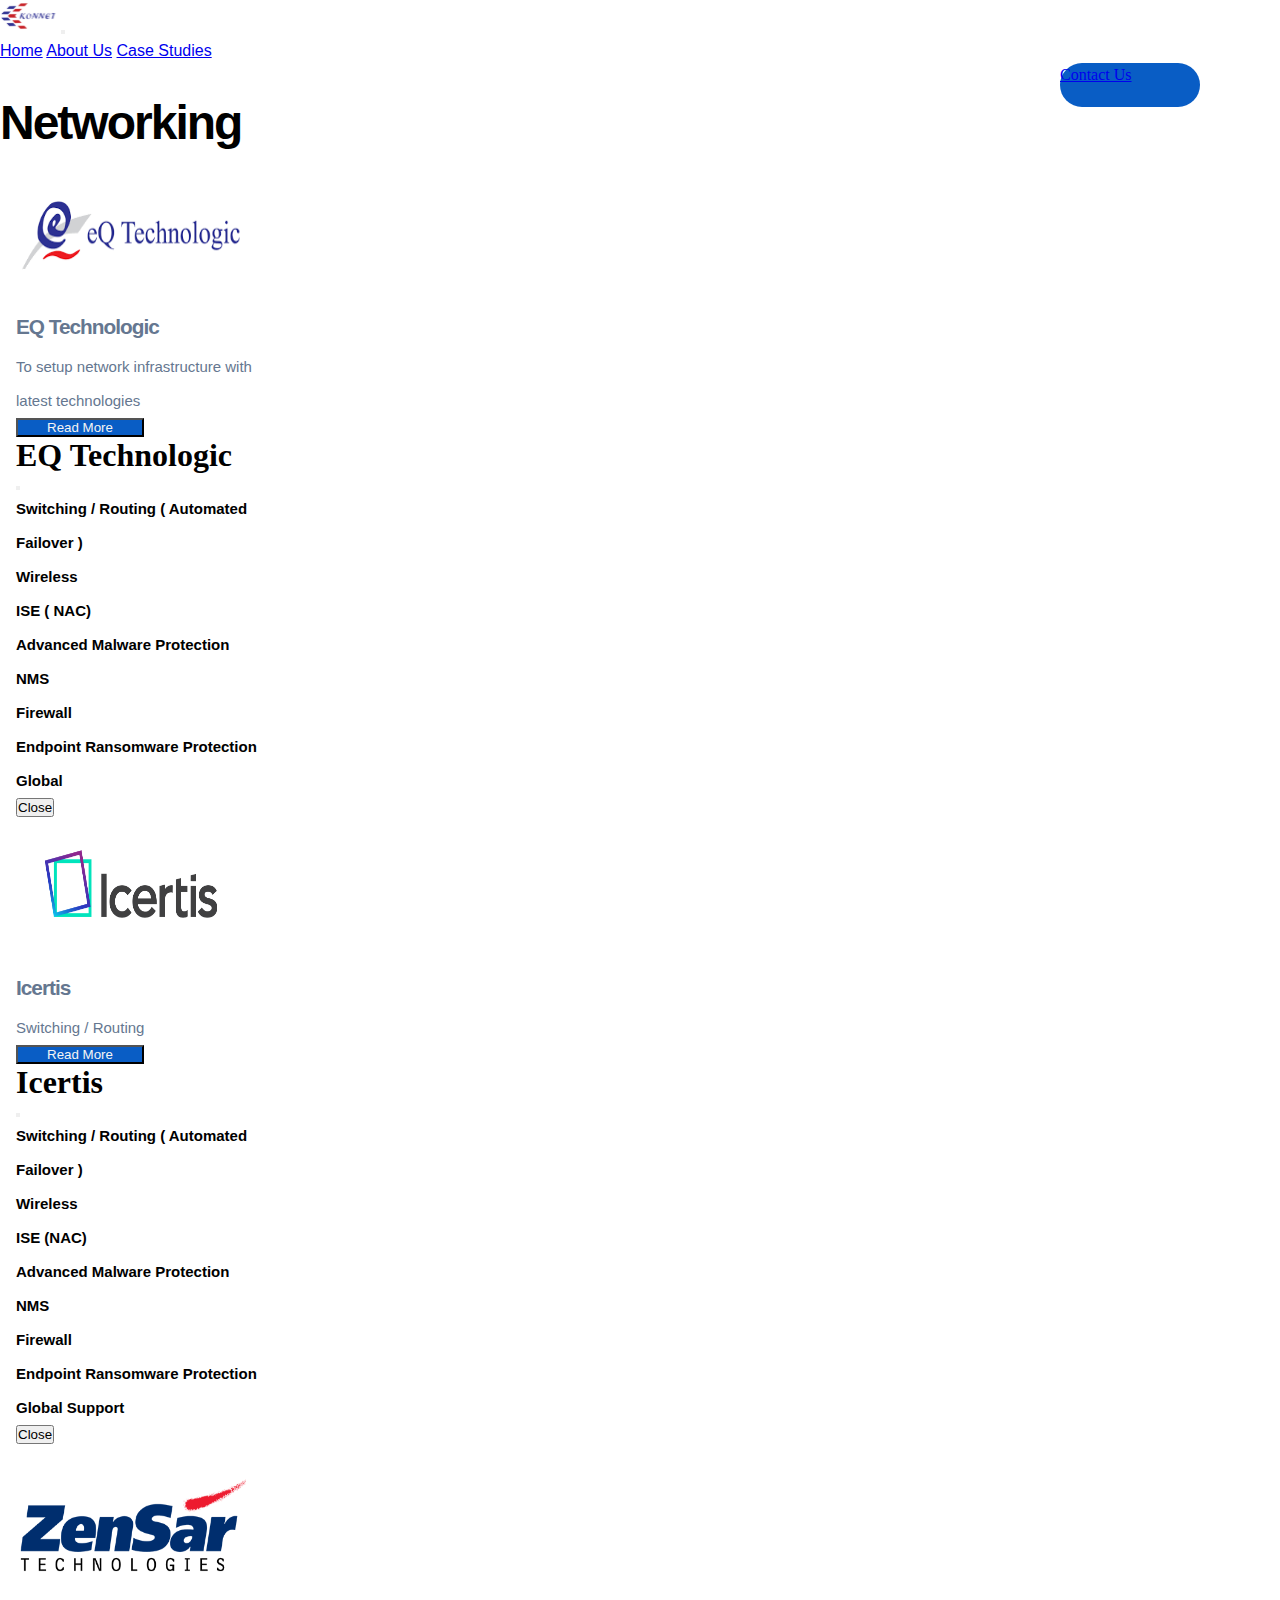
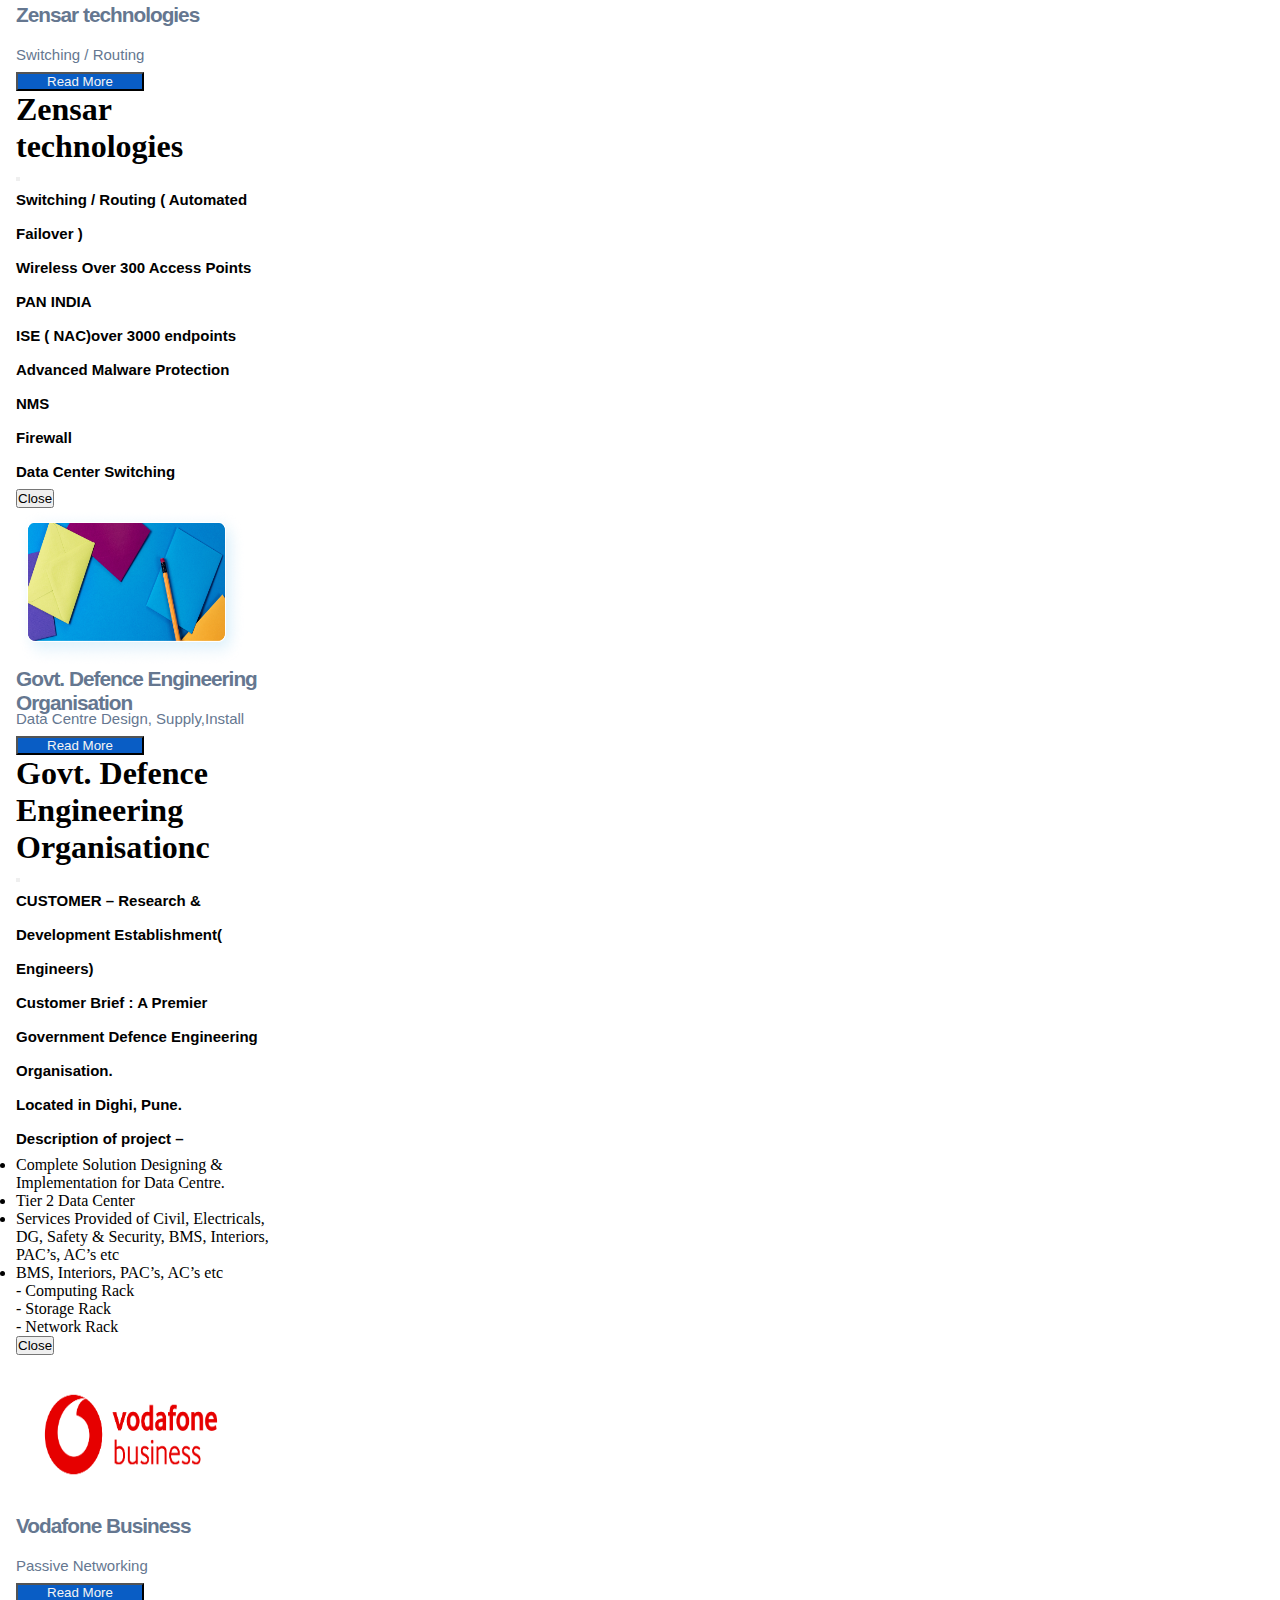
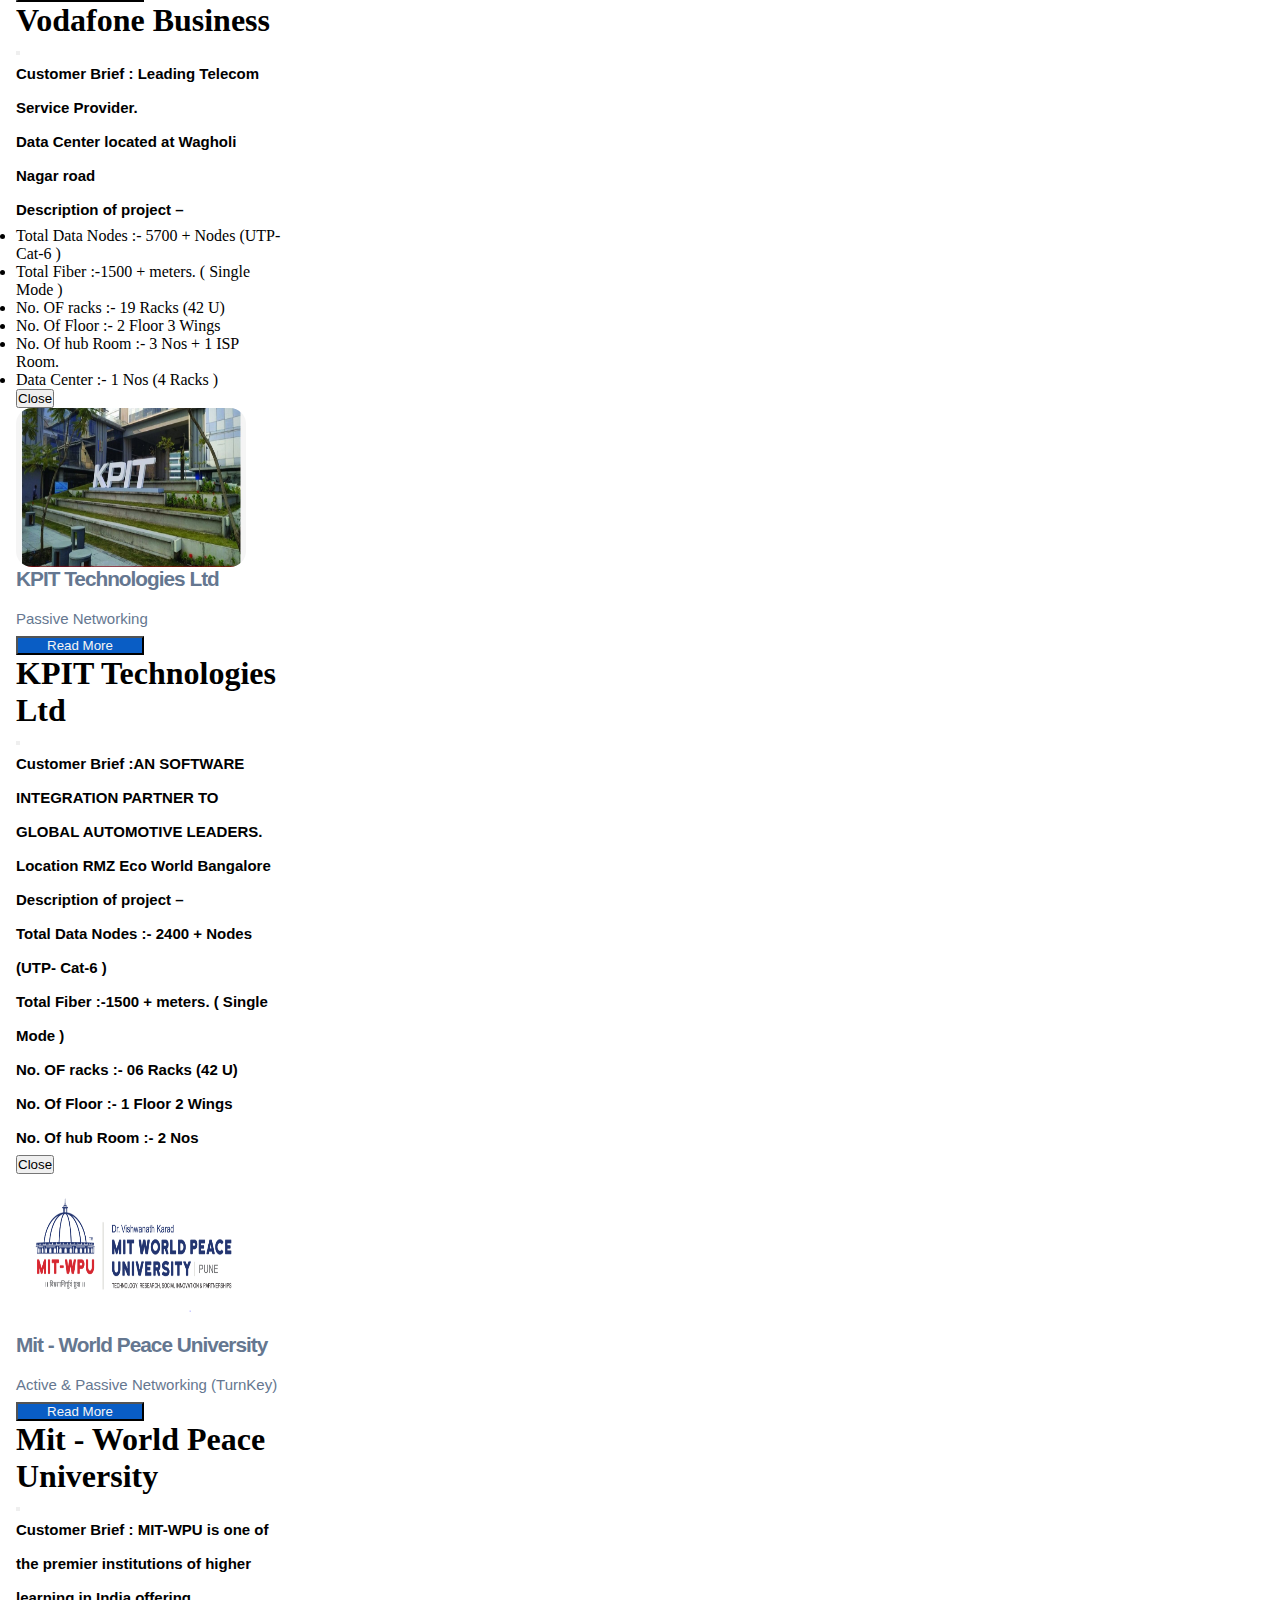
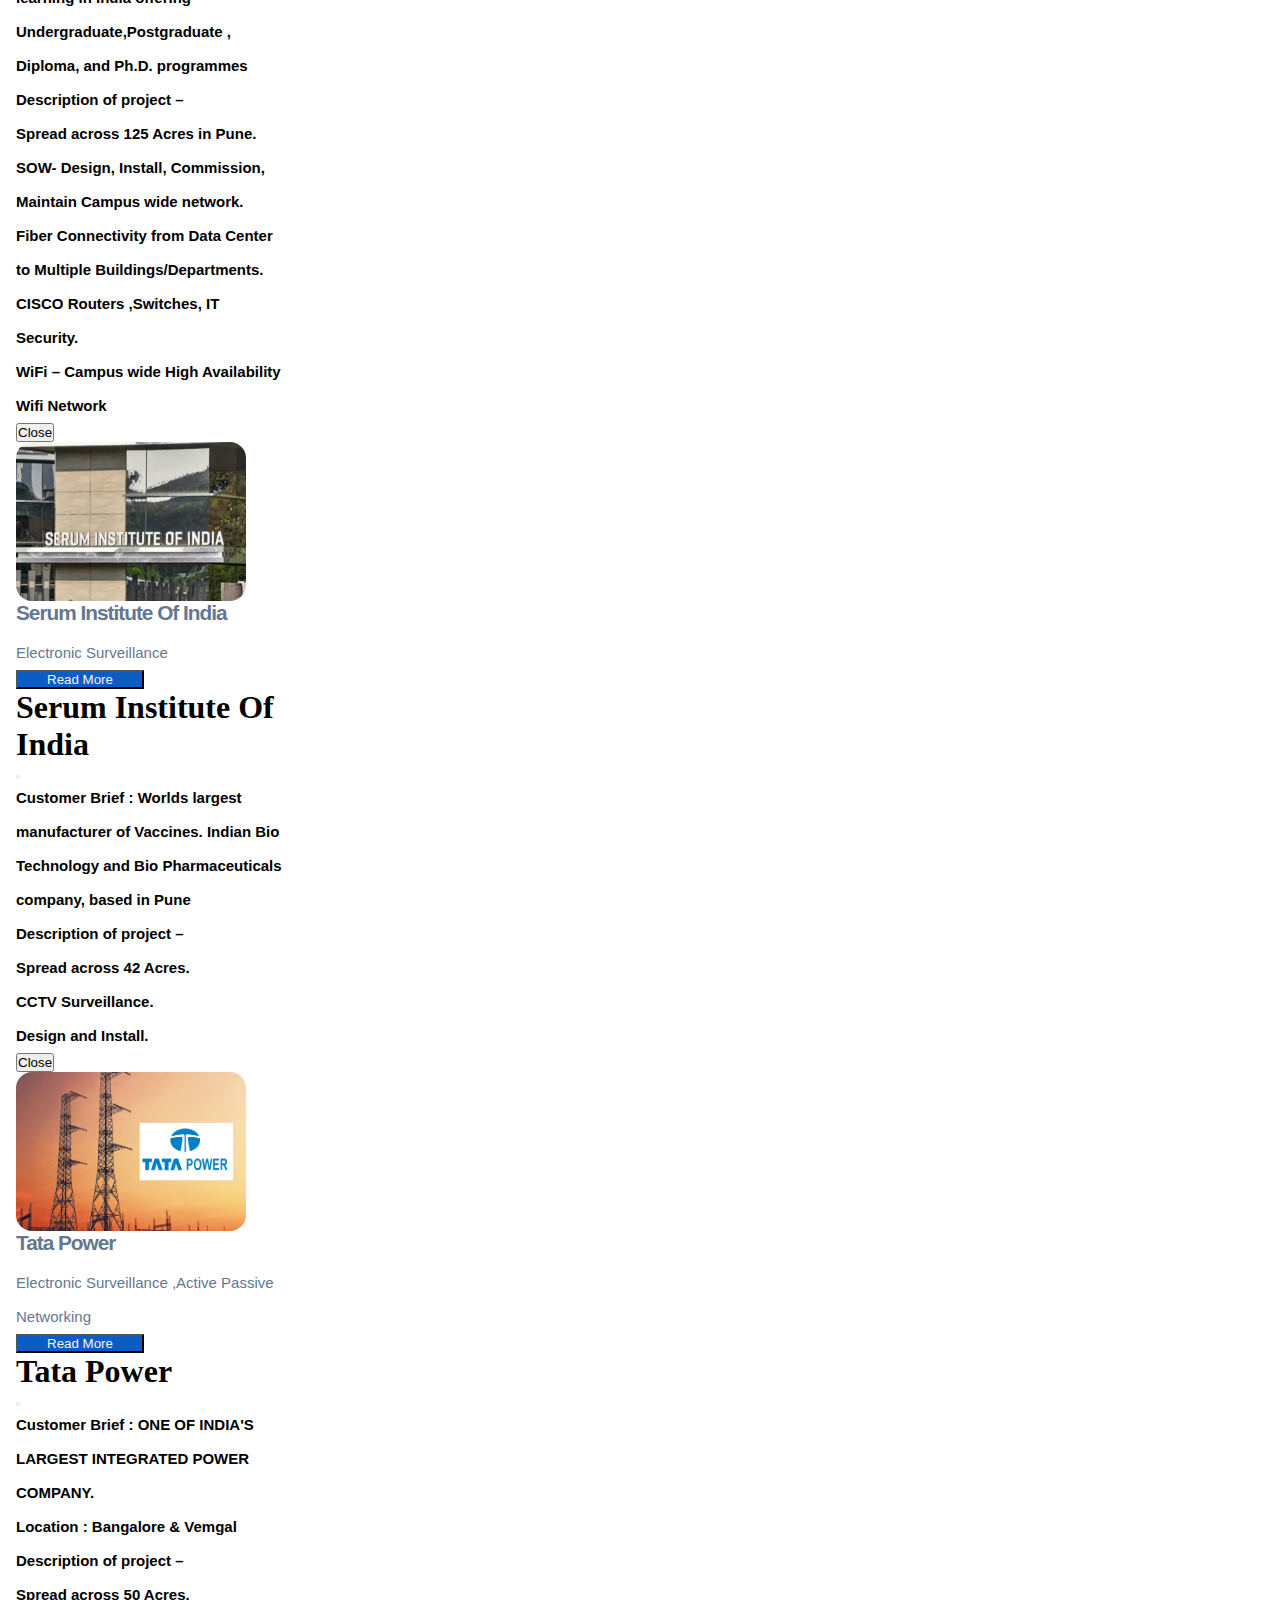
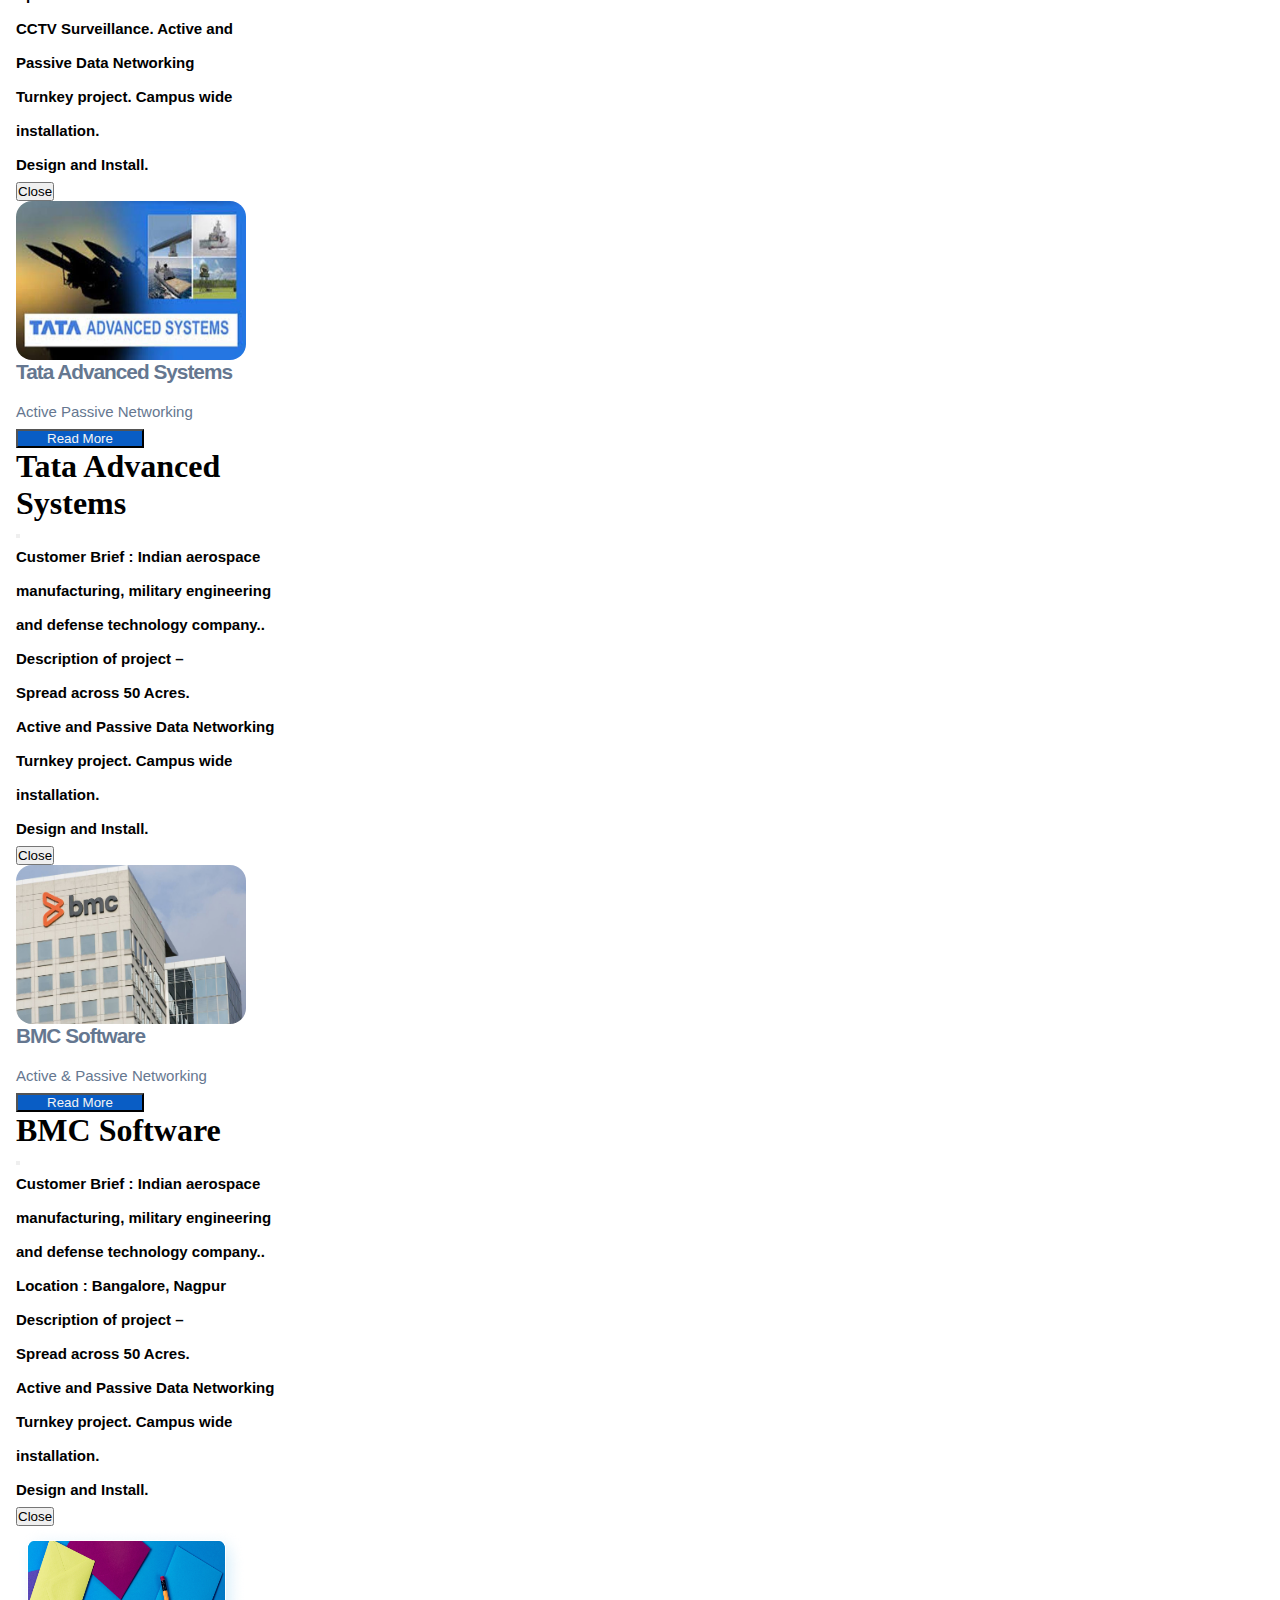
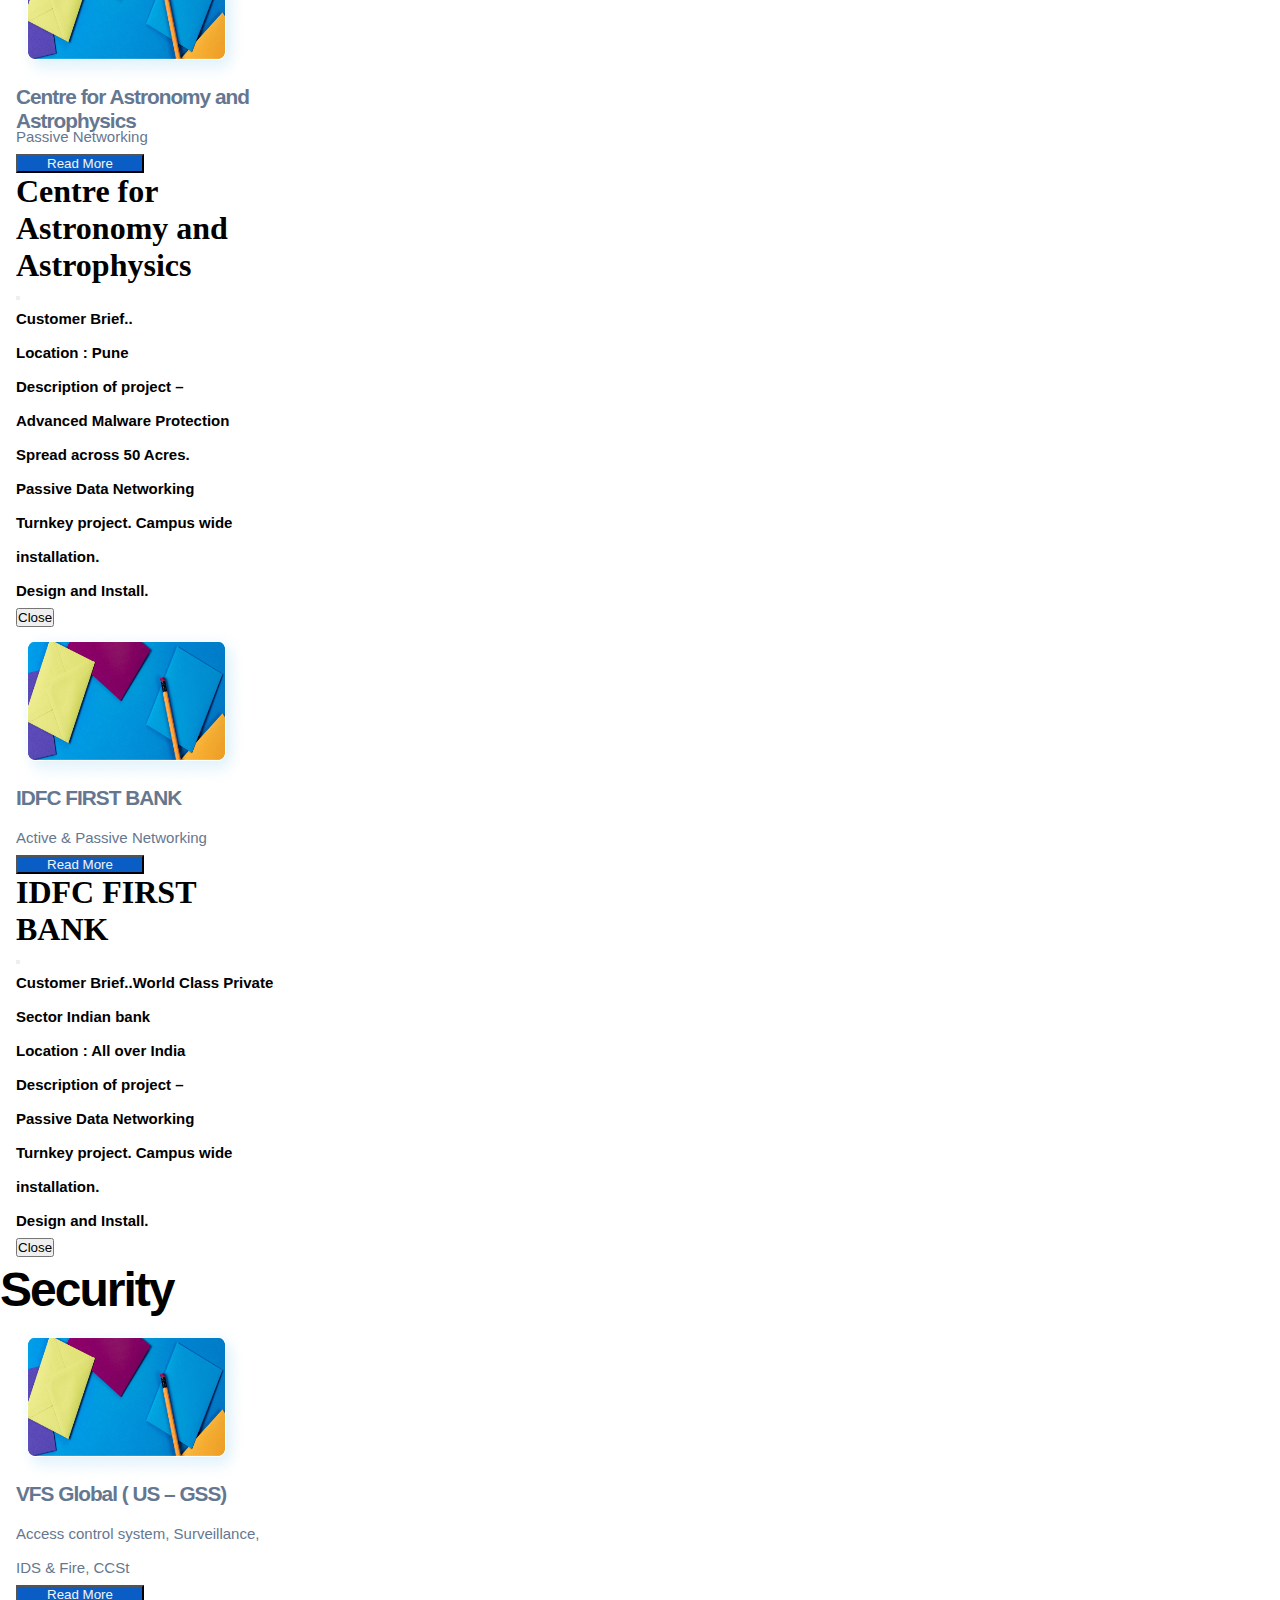
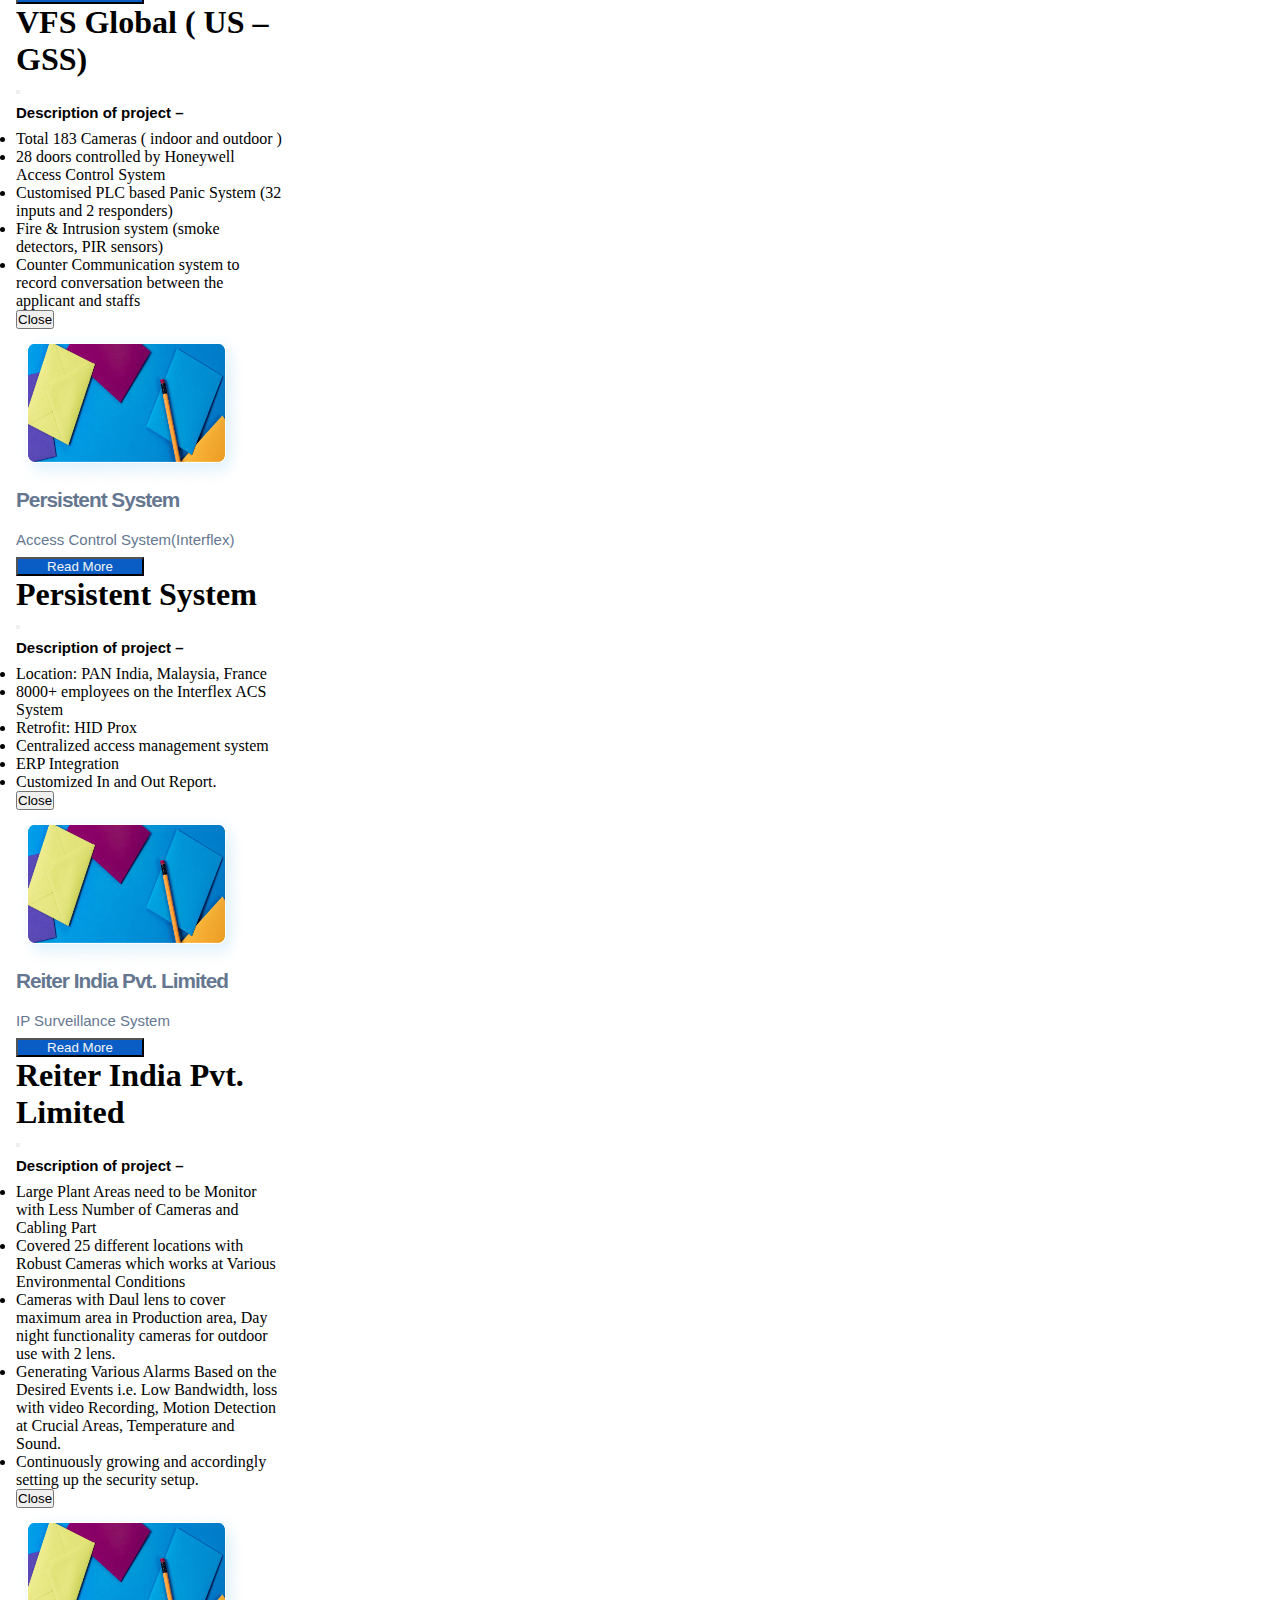
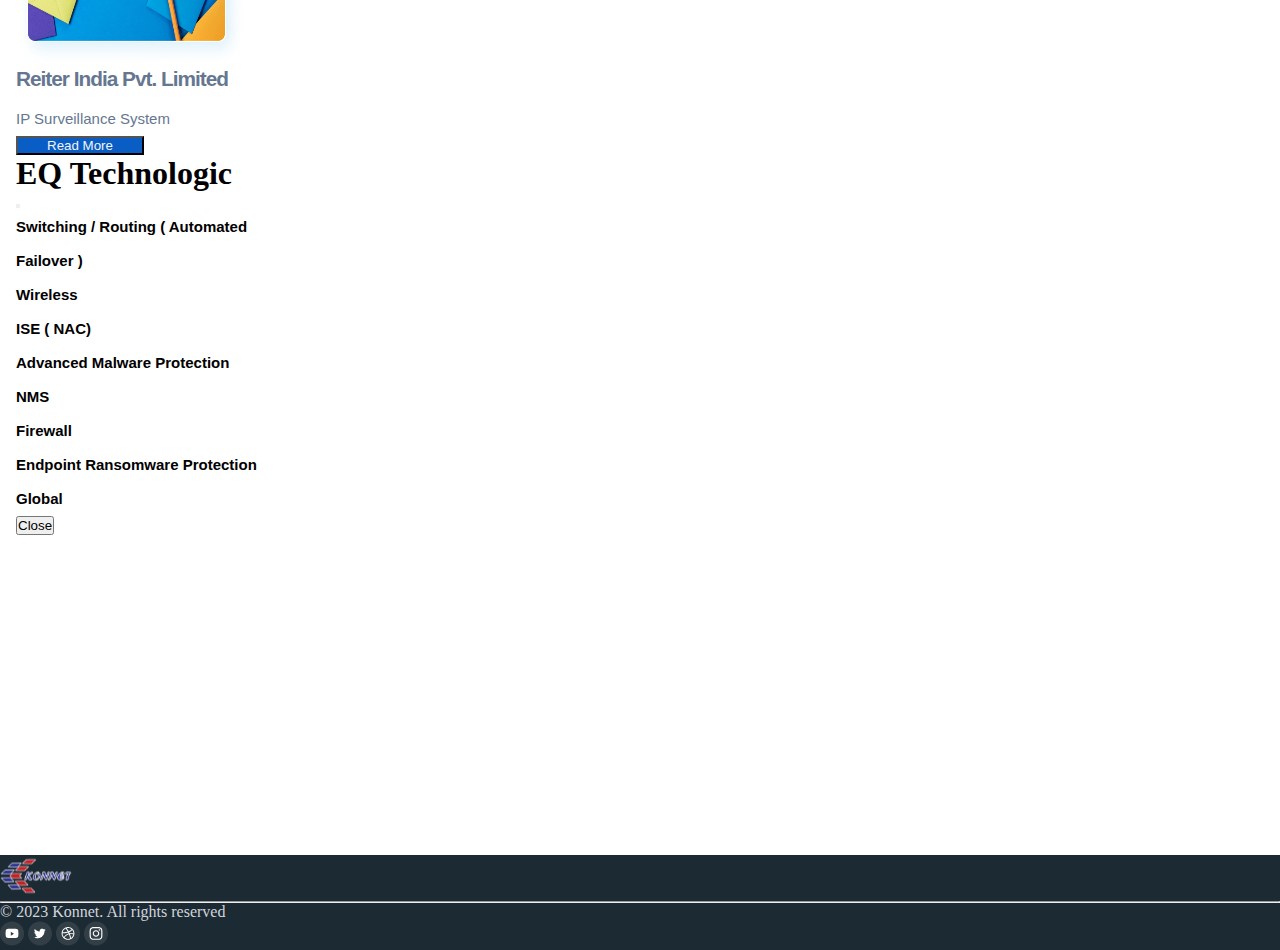
<file: Casestudies.html>
<!doctype html>
<html lang="en">
  <head>
    <meta charset="utf-8">
    <meta name="viewport" content="width=device-width, initial-scale=1">
    <title>intern Project</title>
    <link rel="stylesheet" href="style.css">
    <link href="https://cdn.jsdelivr.net/npm/bootstrap@5.3.0/dist/css/bootstrap.min.css" rel="stylesheet" integrity="sha384-9ndCyUaIbzAi2FUVXJi0CjmCapSmO7SnpJef0486qhLnuZ2cdeRhO02iuK6FUUVM" crossorigin="anonymous">
  </head>
  <body>

         <!------------------------------------------------ Navber -->

      <section>
        <nav class="navbar navbar-expand-lg bg-body-tertiary">
          <div class="navtext navtext container-fluid">
            <img src="./assets/konnect 1 (2).svg" alt="" class="" >
            <button class="navbar-toggler" type="button" data-bs-toggle="collapse" data-bs-target="#navbarNavAltMarkup" aria-controls="navbarNavAltMarkup" aria-expanded="false" aria-label="Toggle navigation">
              <span class="navbar-toggler-icon"></span>
            </button>
            <div class="collapse navbar-collapse  justify-content-center" id="navbarNavAltMarkup">
              <div class="navbar-nav">
  
                <a class="nav-link  nav-item " aria-current="page" href="index.html">Home</a>
                <a class="nav-link nav-item " href="About.html">About Us</a>
                <a class="nav-link nav-item active " href="Casestudies.html">Case Studies</a>
              </div>
            </div>
            <a class="BTN btn btn-primary" href="Contact.html" role="button">Contact Us</a>
          </div>
        </nav>
       </section>
               
       
         <!-- -------------------------------------------Blogs -->

                
      <section class="blogmainbox  w-100 d-flex flex-column align-items-center flex-wrap ">
          
             <section class="offersec1 w-100 d-flex flex-column align-items-center p-4">
                <div class="head">
                  <h1 class="heading48">Networking</h1>
               </div>
             </section>
                    
            <div class="subblogbox container" style="width: 1200px;" >
              <div class="row row-cols-4  w-100 d-flex justify-content-center ">
                           <div class="blogbox2 cardbox card p-2 border mb-4 d-flex align-items-center ">
                              <img src="./assets/download (3).png" class="card-img-top" alt="...">
                              <div class="card-body mt-4">
                                <h6 class="card-title2  text-center">EQ Technologic</h6>
                                <p class="card-text mt-4  text-center"> To setup network infrastructure with latest technologies</p>
                              </div>
                                <div class="modal-dialog modal-dialog-centered">
                                    <!-- <a href="#" class=" fs-5 text-center " style="font-size: 16px !important;" >  </a> -->
                                </div>
                                      <!-- Button trigger modal -->
                                  <button type="button" class="btn2 btn-primary" data-bs-toggle="modal" data-bs-target="#exampleModal1">  Read More</button>

                                        <!------- Modal =------>
                                 <div class="modal fade" id="exampleModal1" tabindex="-1" aria-labelledby="exampleModalLabel1" aria-hidden="true">
                                   <div class="modal-dialog">
                                      <div class="modal-content">
                                          <div class="modal-header">
                                            <h1 class="modal-title fs-5" id="exampleModalLabel1">EQ Technologic</h1>
                                              <button type="button" class="btn-close" data-bs-dismiss="modal" aria-label="Close"></button>
                                          </div>
                                          <div class="modal-body">
                                            <p> Switching / Routing ( Automated Failover )</p>
                                            <p>Wireless</p> 
                                            <p> ISE ( NAC)</p>
                                            <p>Advanced Malware Protection</p>
                                            <p>NMS</p>
                                            <p> Firewall</p>
                                            <p> Endpoint Ransomware Protection</p>
                                            <p> Global </p>
                                          </div>
                                              <div class="modal-footer">
                                                  <button type="button" class="btn btn-secondary" data-bs-dismiss="modal">Close</button>
                                                  <!-- <button type="button" class="btn2 btn2-primary">Save changes</button> -->
                                              </div>
                                      </div>
                                    </div>
                                 </div>
                                              <!-- <button type="button" data-bs-toggle="modal" data-bs-target="#myModal">Launch modal</button> -->     
                           </div>
                                     <div class="blogbox2 cardbox card p-2 border mb-4 d-flex align-items-center">
                                                      <img src="./assets/icertis-logo-og.webp" class="card-img-top" alt="...">
                                                      <div class="card-body mt-4">
                                                        <h6 class="card-title2  text-center">Icertis</h6>
                                                        <p class="card-text mt-4  text-center">Switching / Routing </p>
                                                      </div>
                                                          <!-- Button trigger modal -->
                                                  <button type="button" class="btn2 btn2-primary" data-bs-toggle="modal" data-bs-target="#exampleModal2">  Read More </button>
                                           
                                                             <!-- Modal -->
                                           <div class="modal fade" id="exampleModal2" tabindex="-1" aria-labelledby="exampleModalLabel2" aria-hidden="true">
                                               <div class="modal-dialog">
                                                  <div class="modal-content">
                                                    <div class="modal-header">
                                                       <h1 class="modal-title fs-5" id="exampleModalLabel2">Icertis</h1>
                                                       <button type="button" class="btn-close" data-bs-dismiss="modal" aria-label="Close"></button>
                                                     </div>
                                                      <div class="modal-body">
                                                        <p> Switching / Routing ( Automated Failover )</p>
                                                        <p>Wireless</p> 
                                                        <p> ISE (NAC)</p>
                                                         <p>Advanced Malware Protection</p>
                                                         <p>NMS</p>
                                                        <p> Firewall</p>
                                                        <p> Endpoint Ransomware Protection </p>
                                                        <p> Global Support</p>
                                                      </div>
                                                      <div class="modal-footer">
                                                         <button type="button" class="btn btn-secondary" data-bs-dismiss="modal">Close</button>
                                                         <!-- <button type="button" class="btn2 btn2-primary">Save changes</button> -->
                                                       </div>
                                                 </div>
                                               </div>
                                             </div>
                                               <!-- <a href="#" class=" fs-5 text-center" style="font-size: 16px !important;" > Read More </a> -->
                                    </div>
                

                                       <div class="blogbox2 cardbox card p-2 border mb-4 d-flex align-items-center">
                                          <img src="./assets/download.png" class="card-img-top" alt="...">
                                          <div class="card-body mt-4">
                                            <h6 class="card-title2  text-center">Zensar technologies</h6>
                                            <p class="card-text mt-4  text-center">Switching / Routing </p>
                                          </div>
                                                          <!-- Button trigger modal -->
                                                          <button type="button" class="btn2 btn2-primary" data-bs-toggle="modal" data-bs-target="#exampleModal3">
                                                            Read More
                                                           </button>
                                
                                                                           <!-- Modal -->
                                           <div class="modal fade" id="exampleModal3" tabindex="-1" aria-labelledby="exampleModalLabel3" aria-hidden="true">
                                               <div class="modal-dialog">
                                                  <div class="modal-content">
                                                    <div class="modal-header">
                                                      <h1 class="modal-title fs-5" id="exampleModalLabel3">Zensar technologies</h1>
                                                       <button type="button" class="btn-close" data-bs-dismiss="modal" aria-label="Close"></button>
                                                    </div>
                                                      <div class="modal-body">
                                                        <p> Switching / Routing ( Automated Failover )</p>
                                                        <p> Wireless  Over 300 Access Points PAN INDIA</p> 
                                                        <p> ISE ( NAC)over 3000 endpoints </p>
                                                         <p>Advanced Malware Protection</p>
                                                         <p>NMS</p>
                                                        <p> Firewall</p>
                                                        <p> Data Center Switching </p>
                                                      </div>
                                                     <div class="modal-footer">
                                                         <button type="button" class="btn btn-secondary" data-bs-dismiss="modal">Close</button>
                                                         <!-- <button type="button" class="btn2 btn2-primary">Save changes</button> -->
                                                      </div>
                                                 </div>
                                               </div>
                                             </div>
                                                   <!-- <a href="#" class=" fs-5 text-center" style="font-size: 16px !important;" > Read More </a> -->
                                      </div>

                                     <div class="blogbox2 cardbox card p-2 border mb-4 d-flex align-items-center "> 
                                        <img src="./assets/joanna-kosinska-LAaSoL0LrYs-unsplash 1.png" class="card-img-top" alt="...">
                                        <div class="card-body mt-4">
                                          <h6 class="card-title2  text-center">Govt. Defence Engineering Organisation</h6>
                                          <p class="card-text mt-4  text-center">Data Centre Design, Supply,Install</p>
                                        </div>

                                                                                      <!-- Button trigger modal -->
                                                                                      <button type="button" class="btn2 btn-primary" data-bs-toggle="modal" data-bs-target="#exampleModal4">
                                                                                        Read More
                                                                                      </button>
                                                            
                                                                                                      <!-- Modal -->
                                                                      <div class="modal fade" id="exampleModal4" tabindex="-1" aria-labelledby="exampleModalLabel4" aria-hidden="true">
                                                                          <div class="modal-dialog">
                                                                              <div class="modal-content">
                                                                                <div class="modal-header">
                                                                                  <h1 class="modal-title fs-5" id="exampleModalLabel4">Govt. Defence Engineering Organisationc</h1>
                                                                                  <button type="button" class="btn-close" data-bs-dismiss="modal" aria-label="Close"></button>
                                                                                </div>
                                                                                  <div class="modal-body">
                                                                                    <p> CUSTOMER – Research & Development Establishment( Engineers)</p>
                                                                                    <p>Customer Brief : A Premier Government Defence Engineering Organisation.</p> 
                                                                                    <p> Located in Dighi, Pune.</p>
                                                                                    <p>Description of project –
                                                                                      <li>Complete Solution Designing & Implementation for  Data Centre. </li>
                                                                                      <li> Tier 2 Data Center  </li>
                                                                                      <li>Services Provided of Civil, Electricals, DG, Safety & Security,   BMS, Interiors, PAC’s, AC’s etc  </li>
                                                                                      <li>    BMS, Interiors, PAC’s, AC’s etc <br>
                                                                                        -  Computing Rack <br>
                                                                                        -  Storage Rack <br>
                                                                                        -  Network Rack<br>
                                                                                      </li>
                                                                                         
                                                                                    </p>
                                                                                  </div>
                                                                                <div class="modal-footer">
                                                                                    <button type="button" class="btn           btn-secondary" data-bs-dismiss="modal">Close</button>
                                                                                    <!-- <button type="button" class="btn2 btn2-primary">Save changes</button> -->
                                                                                  </div>
                                                                            </div>
                                                                          </div>
                                                                        </div>
                                        <!-- <a href="#" class=" fs-5 text-center" style="font-size: 16px !important;" > Read More </a> -->
                                      </div>
            
                                 <div class="row row-cols-4  w-100 d-flex justify-content-center ">
                                          <div class="blogbox2 cardbox card p-2 border mb-4 d-flex align-items-center">
                                            <img src="./assets/vf-business-logo-horiz-rgb-red.png" class="card-img-top" alt="...">
                                            <div class="card-body mt-4">
                                              <h6 class="card-title2  text-center">Vodafone Business</h6>
                                              <p class="card-text mt-4  text-center">Passive Networking </p>
                                            </div>
                                                                                          <!-- Button trigger modal -->
                                                  <button type="button" class="btn2 btn2-primary" data-bs-toggle="modal" data-bs-target="#exampleModal15">
                                                    Read More
                                                  </button>

                                                                  <!-- Modal -->
                                    <div class="modal fade" id="exampleModal15" tabindex="-1" aria-labelledby="exampleModalLabel15" aria-hidden="true">
                                      <div class="modal-dialog">
                                          <div class="modal-content">
                                            <div class="modal-header">
                                              <h1 class="modal-title fs-5" id="exampleModalLabel15">Vodafone Business</h1>
                                              <button type="button" class="btn-close" data-bs-dismiss="modal" aria-label="Close"></button>
                                            </div>
                                              <div class="modal-body">
                                                <p>Customer Brief : Leading Telecom Service Provider.</p>
                                                <p> Data Center located at Wagholi Nagar road </p> 
                                                <p> Description of project – </p>
                                                <p><li>
                                                  Total Data Nodes :- 5700 + Nodes (UTP- Cat-6 ) </li>
                                                  <li> Total Fiber :-1500  + meters. ( Single Mode )</li>
                                                  <li> No. OF racks :- 19 Racks (42 U) </li>
                                                  <li>No. Of Floor :- 2 Floor 3 Wings</li>
                                                  <li>No. Of hub Room :- 3 Nos + 1 ISP Room.</li>
                                                  <li>Data Center :- 1 Nos (4 Racks )</li>
                                              </div>
                                            <div class="modal-footer">
                                                <button type="button" class="btn btn-secondary" data-bs-dismiss="modal">Close</button>
                                                <!-- <button type="button" class="btn2 btn2-primary">Save changes</button> -->
                                              </div>
                                        </div>
                                      </div>
                                    </div>
                                          <!-- <a href="#" class=" fs-5 text-center" style="font-size: 16px !important;" > Read More </a> -->
                               </div>
                                          
                                      <div class="blogbox2 cardbox card p-2 border mb-4 d-flex align-items-center">
                                        <img src="./assets/IMG_20200514_153022-1024x502.jpg" class="card-img-top" alt="...">
                                        <div class="card-body mt-4">
                                          <h6 class="card-title2  text-center">KPIT Technologies Ltd</h6>
                                          <p class="card-text mt-4  text-center">Passive Networking</p>
                                        </div>
                                                                                <!-- Button trigger modal -->
                                                                                <button type="button" class="btn2 btn2-primary" data-bs-toggle="modal" data-bs-target="#exampleModal16">
                                                                                  Read More
                                                                                </button>
                                                      
                                                                                                <!-- Modal -->
                                                                <div class="modal fade" id="exampleModal16" tabindex="-1" aria-labelledby="exampleModalLabel16" aria-hidden="true">
                                                                    <div class="modal-dialog">
                                                                        <div class="modal-content">
                                                                          <div class="modal-header">
                                                                            <h1 class="modal-title fs-5" id="exampleModalLabel16">KPIT Technologies Ltd</h1>
                                                                            <button type="button" class="btn-close" data-bs-dismiss="modal" aria-label="Close"></button>
                                                                          </div>
                                                                            <div class="modal-body">
                                                                              <p> Customer Brief :AN SOFTWARE INTEGRATION PARTNER  TO GLOBAL AUTOMOTIVE LEADERS. </p>
                                                                              <p>Location RMZ Eco World Bangalore </p> 
                                                                              <p> Description of project – </p>
                                                                              <p>Total Data Nodes :- 2400 + Nodes (UTP- Cat-6 ) </p>
                                                                              <p>Total Fiber :-1500  + meters. ( Single Mode )</p>
                                                                              <p>No. OF racks :- 06 Racks (42 U)</p>
                                                                              <p>No. Of Floor :- 1 Floor 2 Wings </p>
                                                                              <p>No. Of hub Room :- 2 Nos </p>
                                                                        
                                                                            </div>
                                                                          <div class="modal-footer">
                                                                              <button type="button" class="btn btn-secondary" data-bs-dismiss="modal">Close</button>
                                                                              <!-- <button type="button" class="btn2 btn2-primary">Save changes</button> -->
                                                                            </div>
                                                                      </div>
                                                                    </div>
                                                                  </div>
                                                    <!-- <a href="#" class=" fs-5 text-center" style="font-size: 16px !important;" > Read More </a> -->
                                      </div>
                                      
                                      <div class="blogbox2 cardbox card p-2 border mb-4 d-flex align-items-center">
                                        <img src="./assets/MIT-World-Peace-University-programme.png" class="card-img-top" alt="...">
                                        <div class="card-body mt-4">
                                          <h6 class="card-title2  text-center">Mit - World Peace University</h6>
                                          <p class="card-text mt-4  text-center">Active & Passive Networking (TurnKey) </p>
                                        </div>
                                                                                <!-- Button trigger modal -->
                                                                                <button type="button" class="btn2 btn2-primary" data-bs-toggle="modal" data-bs-target="#exampleModal17">
                                                                                  Read More
                                                                                </button>
                                                      
                                                                                                <!-- Modal -->
                                                                <div class="modal fade" id="exampleModal17" tabindex="-1" aria-labelledby="exampleModalLabel17" aria-hidden="true">
                                                                    <div class="modal-dialog">
                                                                        <div class="modal-content">
                                                                          <div class="modal-header">
                                                                            <h1 class="modal-title fs-5" id="exampleModalLabel17">Mit - World Peace University</h1>
                                                                            <button type="button" class="btn-close" data-bs-dismiss="modal" aria-label="Close"></button>
                                                                          </div>
                                                                            <div class="modal-body">
                                                                              <p> Customer Brief : MIT-WPU is one of the premier institutions of
                                                                                higher learning in India offering Undergraduate,Postgraduate
                                                                               , Diploma, and Ph.D. programmes</p>
                                                                              <p>Description of project –  </p> 
                                                                              <p> Spread across 125 Acres in Pune. </p>
                                                                              <p>SOW- Design, Install, Commission, Maintain Campus wide network.
                                                                              </p>
                                                                              <p>Fiber Connectivity from Data Center to Multiple Buildings/Departments. </p>
                                                                              <p> CISCO Routers ,Switches, IT Security.
                                                                              </p>
                                                                              <p> WiFi – Campus wide High Availability Wifi Network
                                                                              </p>
                                                                            
                                                                        
                                                                            </div>
                                                                          <div class="modal-footer">
                                                                              <button type="button" class="btn btn-secondary" data-bs-dismiss="modal">Close</button>
                                                                              <!-- <button type="button" class="btn2 btn2-primary">Save changes</button> -->
                                                                            </div>
                                                                      </div>
                                                                    </div>
                                                                  </div>
                                        <!-- <a href="#" class=" fs-5 text-center" style="font-size: 16px !important;" > Read More </a> -->
                                      </div>
                                      
                                      <div class="blogbox2 cardbox card p-2 border mb-4 d-flex align-items-center">
                                        <img src="./assets/188454-serum-institute-of-india-new.jpg" class="card-img-top" alt="...">
                                        <div class="card-body mt-4">
                                          <h6 class="card-title2  text-center">Serum Institute Of India</h6>
                                          <p class="card-text mt-4  text-center">Electronic Surveillance </p>
                                        </div>
                                                                                <!-- Button trigger modal -->
                                                                                <button type="button" class="btn2 btn2-primary" data-bs-toggle="modal" data-bs-target="#exampleModal18">
                                                                                  Read More
                                                                                </button>
                                                      
                                                                                                <!-- Modal -->
                                                                <div class="modal fade" id="exampleModal18" tabindex="-1" aria-labelledby="exampleModalLabel18" aria-hidden="true">
                                                                    <div class="modal-dialog">
                                                                        <div class="modal-content">
                                                                          <div class="modal-header">
                                                                            <h1 class="modal-title fs-5" id="exampleModalLabel18">Serum Institute Of India</h1>
                                                                            <button type="button" class="btn-close" data-bs-dismiss="modal" aria-label="Close"></button>
                                                                          </div>
                                                                            <div class="modal-body">
                                                                              <p> Customer Brief : Worlds largest manufacturer of Vaccines.
                                                                                Indian Bio Technology and Bio Pharmaceuticals company,
                                                                                based in Pune
                                                                                </p>
                                                                              <p>Description of project –  
                                                                              </p> 
                                                                              <p>Spread across 42 Acres.
                                                                              </p>
                                                                              <p>CCTV Surveillance.
                                                                              </p>
                                                                              <p>Design and Install.
                                                                              </p>
                                                                            
                                                                        
                                                                            </div>
                                                                          <div class="modal-footer">
                                                                              <button type="button" class="btn btn-secondary" data-bs-dismiss="modal">Close</button>
                                                                              <!-- <button type="button" class="btn2 btn2-primary">Save changes</button> -->
                                                                            </div>
                                                                      </div>
                                                                    </div>
                                                                  </div>
                                        <!-- <a href="#" class=" fs-5 text-center" style="font-size: 16px !important;" > Read More </a> -->
                                      </div>
                                    </div>

                                           <div class="row row-cols-4  w-100 d-flex justify-content-center ">
                                             <div class="blogbox2 cardbox card p-2 border mb-4 d-flex align-items-center">
                                                   <img src="./assets/tata power.png" class="card-img-top" alt="...">
                                                     <div class="card-body mt-4">
                                                       <h6 class="card-title2  text-center">Tata Power</h6>
                                                        <p class="card-text mt-4  text-center">Electronic Surveillance ,Active Passive Networking  </p>
                                                     </div>
                                                                              <!-- Button trigger modal -->
                                                                              <button type="button" class="btn2 btn2-primary" data-bs-toggle="modal" data-bs-target="#exampleModa16"> Read More </button>
                                                    
                                                                                              <!-- Modal -->
                                                               <div class="modal fade" id="exampleModa16" tabindex="-1" aria-labelledby="exampleModalLabe16"aria-hidden="true">
                                                                  <div class="modal-dialog">
                                                                      <div class="modal-content">
                                                                        <div class="modal-header">
                                                                          <h1 class="modal-title fs-5" id="exampleModalLabe16">Tata Power</h1>
                                                                          <button type="button" class="btn-close" data-bs-dismiss="modal" aria-label="Close"></button>
                                                                        </div>
                                                                          <div class="modal-body">
                                                                            <p>Customer Brief : ONE OF INDIA'S LARGEST INTEGRATED
                                                                              POWER COMPANY. </p>
                                                                              <p>Location : Bangalore & Vemgal </p>
                                                                              <p> Description of project –  </p>
                                                                              <p>Spread across 50 Acres.
                                                                              </p>
                                                                              <p>CCTV Surveillance. Active and Passive Data Networking 
                                                                              </p>
                                                                              <p>Turnkey project. Campus wide installation.
                                                                              </p>
                                                                              <p>Design and Install.
                                                                              </p>
                                                                      
                                                                          </div>
                                                                        <div class="modal-footer">
                                                                            <button type="button" class="btn btn-secondary" data-bs-dismiss="modal">Close</button>
                                                                            <!-- <button type="button" class="btn2 btn2-primary">Save changes</button> -->
                                                                          </div>
                                                                      </div>
                                                                   </div>
                                                               </div>
                                                <!-- <a href="#" class=" fs-5 text-center" style="font-size: 16px !important;" > Read More </a> -->
                                              </div>

                                                            <div class="blogbox2 cardbox card p-2 border mb-4 d-flex align-items-center">
                                                              <img src="./assets/TASL.jpg" class="card-img-top" alt="...">
                                                              <div class="card-body mt-4">
                                                                <h6 class="card-title2  text-center">Tata Advanced Systems</h6>
                                                                <p class="card-text mt-4  text-center">Active Passive Networking </p>
                                                              </div>
                                                                                                      <!-- Button trigger modal -->
                                                                                                      <button type="button" class="btn2 btn2-primary" data-bs-toggle="modal" data-bs-target="#exampleModa17">
                                                                                                        Read More
                                                                                                      </button>
                                                                            
                                                                                                                      <!-- Modal -->
                                                                                      <div class="modal fade" id="exampleModa17" tabindex="-1" aria-labelledby="exampleModalLabe17" aria-hidden="true">
                                                                                          <div class="modal-dialog">
                                                                                              <div class="modal-content">
                                                                                                <div class="modal-header">
                                                                                                  <h1 class="modal-title fs-5" id="exampleModalLabe17">Tata Advanced Systems</h1>
                                                                                                  <button type="button" class="btn-close" data-bs-dismiss="modal" aria-label="Close"></button>
                                                                                                </div>
                                                                                                  <div class="modal-body">
                                                                                                    <p> Customer Brief :  Indian aerospace manufacturing, military
                                                                                                      engineering and defense technology company..
                                                                                                      
                                                                                                     </p>
                                                                                                    <p>Description of project –  
                                                                                                    </p> 
                                                                                                    <p> Spread across 50 Acres.
                                                                                                    </p>
                                                                                                    <p>Active and Passive Data Networking 
                                                                                                    </p>
                                                                                                    <p>Turnkey project. Campus wide installation.
                                                                                                    </p>
                                                                                                    <p>Design and Install.
                                                                                                    </p>
                                                                                                  </div>
                                                                                                <div class="modal-footer">
                                                                                                    <button type="button" class="btn btn-secondary" data-bs-dismiss="modal">Close</button>
                                                                                                    <!-- <button type="button" class="btn2 btn2-primary">Save changes</button> -->
                                                                                                  </div>
                                                                                            </div>
                                                                                          </div>
                                                                                        </div>
                                                              <!-- <a href="#" class=" fs-5 text-center" style="font-size: 16px !important;" > Read More </a> -->
                                                            </div>
                                
                                                            <div class="blogbox2 cardbox card p-2 border mb-4 d-flex align-items-center">
                                                              <img src="./assets/BMC_Software,_Houston.jpg" class="card-img-top" alt="...">
                                                              <div class="card-body mt-4">
                                                                <h6 class="card-title2  text-center">BMC Software</h6>
                                                                <p class="card-text mt-4  text-center">Active & Passive Networking </p>
                                                              </div>
                                                                                                      <!-- Button trigger modal -->
                                                                                                      <button type="button" class="btn2 btn2-primary" data-bs-toggle="modal" data-bs-target="#exampleModa21">
                                                                                                        Read More
                                                                                                      </button>
                                                                            
                                                                                                                      <!-- Modal -->
                                                                                      <div class="modal fade" id="exampleModa21" tabindex="-1" aria-labelledby="exampleModalLabe21" aria-hidden="true">
                                                                                          <div class="modal-dialog">
                                                                                              <div class="modal-content">
                                                                                                <div class="modal-header">
                                                                                                  <h1 class="modal-title fs-5" id="exampleModalLabe21">BMC Software</h1>
                                                                                                  <button type="button" class="btn-close" data-bs-dismiss="modal" aria-label="Close"></button>
                                                                                                </div>
                                                                                                  <div class="modal-body">
                                                                                                    <p> Customer Brief :  Indian aerospace manufacturing, military
                                                                                                      engineering and defense technology company..
                                                                                                      </p>
                                                                                                    <p>Location : Bangalore, Nagpur
                                                                                                    </p> 
                                                                                                    <p> Description of project –  
                                                                                                    </p>
                                                                                                    <p>Spread across 50 Acres.
                                                                                                    </p>
                                                                                                    <p>Active and Passive Data Networking 
                                                                                                    </p>
                                                                                                    <p> Turnkey project. Campus wide installation.
                                                                                                    </p>
                                                                                                    <p>Design and Install.
                                                                                                    </p>
                                                                                                  
                                                                                              
                                                                                                  </div>
                                                                                                <div class="modal-footer">
                                                                                                    <button type="button" class="btn btn-secondary" data-bs-dismiss="modal">Close</button>
                                                                                                    <!-- <button type="button" class="btn2 btn2-primary">Save changes</button> -->
                                                                                                  </div>
                                                                                            </div>
                                                                                          </div>
                                                                                        </div>
                                                              <!-- <a href="#" class=" fs-5 text-center" style="font-size: 16px !important;" > Read More </a> -->
                                                            </div>
                                
                                                          <div class="blogbox2 cardbox card p-2 border mb-4 d-flex align-items-center">
                                                            <img src="./assets/joanna-kosinska-LAaSoL0LrYs-unsplash 1.png" class="card-img-top" alt="...">
                                                            <div class="card-body mt-4">
                                                              <h6 class="card-title2  text-center">Centre for Astronomy and Astrophysics</h6>
                                                              <p class="card-text mt-4  text-center">Passive Networking  </p>
                                                            </div>
                                                                                                    <!-- Button trigger modal -->
                                                                                                    <button type="button" class="btn2 btn2-primary" data-bs-toggle="modal" data-bs-target="#exampleModa22">
                                                                                                      Read More
                                                                                                    </button>
                                                                          
                                                                                                                    <!-- Modal -->
                                                                                    <div class="modal fade" id="exampleModa22" tabindex="-1" aria-labelledby="exampleModalLabe22" aria-hidden="true">
                                                                                        <div class="modal-dialog">
                                                                                            <div class="modal-content">
                                                                                              <div class="modal-header">
                                                                                                <h1 class="modal-title fs-5" id="exampleModalLabe22">Centre for Astronomy and Astrophysics</h1>
                                                                                                <button type="button" class="btn-close" data-bs-dismiss="modal" aria-label="Close"></button>
                                                                                              </div>
                                                                                                <div class="modal-body">
                                                                                                  <p> Customer Brief..
                                                                                                  </p>
                                                                                                  <p>Location : Pune
                                                                                                  </p> 
                                                                                                  <p> Description of project –  
                                                                                                  </p>
                                                                                                  <p>Advanced Malware Protection</p>
                                                                                                  <p>Spread across 50 Acres.
                                                                                                  </p>
                                                                                                  <p> Passive Data Networking 
                                                                                                  </p>
                                                                                                  <p> Turnkey project. Campus wide installation.</p>
                                                                                                  <p>Design and Install.
                                                                                                  </p>
                                                                                            
                                                                                                </div>
                                                                                              <div class="modal-footer">
                                                                                                  <button type="button" class="btn btn-secondary" data-bs-dismiss="modal">Close</button>
                                                                                                  <!-- <button type="button" class="btn2 btn2-primary">Save changes</button> -->
                                                                                                </div>
                                                                                          </div>
                                                                                        </div>
                                                                                      </div>
                                                            <!-- <a href="#" class=" fs-5 text-center" style="font-size: 16px !important;" > Read More </a> -->
                                                          </div>
                                                          

                                                          <div class="blogbox2 cardbox card p-2 border mb-4 d-flex align-items-center">
                                                            <img src="./assets/joanna-kosinska-LAaSoL0LrYs-unsplash 1.png" class="card-img-top" alt="...">
                                                            <div class="card-body mt-4">
                                                              <h6 class="card-title2  text-center">IDFC FIRST BANK</h6>
                                                              <p class="card-text mt-4  text-center">Active & Passive Networking </p>
                                                            </div>
                                                                                                    <!-- Button trigger modal -->
                                                                                                    <button type="button" class="btn2 btn2-primary" data-bs-toggle="modal" data-bs-target="#exampleModa24">
                                                                                                      Read More
                                                                                                    </button>
                                                                          
                                                                                                                    <!-- Modal -->
                                                                                    <div class="modal fade" id="exampleModa24" tabindex="-1" aria-labelledby="exampleModalLabe24" aria-hidden="true">
                                                                                        <div class="modal-dialog">
                                                                                            <div class="modal-content">
                                                                                              <div class="modal-header">
                                                                                                <h1 class="modal-title fs-5" id="exampleModalLabe24">IDFC FIRST BANK</h1>
                                                                                                <button type="button" class="btn-close" data-bs-dismiss="modal" aria-label="Close"></button>
                                                                                              </div>
                                                                                                <div class="modal-body">
                                                                                                  <p> Customer Brief..World Class Private Sector Indian bank
                                                                                                    </p>
                                                                                                  <p>Location : All over India

                                                                                                  </p> 
                                                                                                  <p> Description of project –  
                                                                                                  </p>
                                                                                                  <p>Passive Data Networking 
                                                                                                 </p>                                                                                                 
                                                                                                  <p> Turnkey project. Campus wide installation.
                                                                                                  </p>
                                                                                                  <p>Design and Install.
                                                                                                  </p>
                                                                                                </div>
                                                                                              <div class="modal-footer">
                                                                                                  <button type="button" class="btn btn-secondary" data-bs-dismiss="modal">Close</button>
                                                                                                  <!-- <button type="button" class="btn2 btn2-primary">Save changes</button> -->
                                                                                                </div>
                                                                                          </div>
                                                                                        </div>
                                                                                      </div>
                                                            <!-- <a href="#" class=" fs-5 text-center" style="font-size: 16px !important;" > Read More </a> -->
                                                          </div>




                                             </div>

                 </div>



              </div>
             <!-- </div> -->
           </div>
        
       </section>  


  <section class="blogmainbox  w-100 d-flex flex-column align-items-center ">
          
                <section class="offersec1 w-100 d-flex flex-column align-items-center p-4">
                  <div class="head">
                    <h1 class="heading48">Security</h1>
                  </div>
                </section>
               
        <div class="subblogbox container" style="width: 1200px;" >
          <div class="row row-cols-4  w-100 d-flex justify-content-center ">                    
                    <div class="blogbox2 cardbox card p-2 border mb-4 d-flex align-items-center">
                        <img src="./assets/joanna-kosinska-LAaSoL0LrYs-unsplash 1.png" class="card-img-top" alt="...">
                        <div class="card-body mt-4">
                          <h6 class="card-title2  text-center">VFS Global ( US – GSS)</h6>
                          <p class="card-text mt-4  text-center">Access control system, Surveillance, IDS & Fire, CCSt </p>
                        </div>

                                                                  <!-- Button trigger modal -->
                                                                  <button type="button" class="btn2 btn2-primary" data-bs-toggle="modal" data-bs-target="#exampleModal28">
                                                                    Read More
                                                                  </button>
                                        
                                                                                  <!-- Modal -->
                                                  <div class="modal fade" id="exampleModal28" tabindex="-1" aria-labelledby="exampleModalLabe28" aria-hidden="true">
                                                      <div class="modal-dialog">
                                                          <div class="modal-content">
                                                            <div class="modal-header">
                                                              <h1 class="modal-title fs-5" id="exampleModalLabe28">VFS Global ( US – GSS)</h1>
                                                              <button type="button" class="btn-close" data-bs-dismiss="modal" aria-label="Close"></button>
                                                            </div>
                                                              <div class="modal-body">
                                                                <p> Description of project –
                                                                </p>
                                                                <p><li>
                                                                  Total 183 Cameras ( indoor and outdoor ) </li>
                                                                  <li> 28 doors controlled  by Honeywell Access Control System
                                                                  </li>
                                                                  <li> Customised PLC based Panic System (32 inputs and 2 responders)
                                                                  </li>
                                                                  <li> Fire & Intrusion system (smoke detectors, PIR sensors)
                                                                  </li>
                                                                  <li>
                                                                    Counter Communication system to record conversation between the applicant and staffs
                                                                  </li>
                                                              </div>
                                                            <div class="modal-footer">
                                                                <button type="button" class="btn btn-secondary" data-bs-dismiss="modal">Close</button>
                                                                <!-- <button type="button" class="btn2 btn2-primary">Save changes</button> -->
                                                              </div>
                                                        </div>
                                                      </div>
                                                    </div>
                    </div>

                    <div class="blogbox2 cardbox card p-2 border mb-4 d-flex align-items-center">
                    <img src="./assets/joanna-kosinska-LAaSoL0LrYs-unsplash 1.png" class="card-img-top" alt="...">
                      <div class="card-body mt-4">
                        <h6 class="card-title2  text-center">Persistent System</h6>
                        <p class="card-text mt-4  text-center">Access Control System(Interflex) </p>
                      </div>
                      <!-- Button trigger modal -->
                      <button type="button" class="btn2 btn2-primary" data-bs-toggle="modal" data-bs-target="#exampleModal26">
                      Read More
                      </button>

                                      <!-- Modal -->
          <div class="modal fade" id="exampleModal26" tabindex="-1" aria-labelledby="exampleModalLabel26" aria-hidden="true">
          <div class="modal-dialog">
            <div class="modal-content">
              <div class="modal-header">
                <h1 class="modal-title fs-5" id="exampleModalLabel26">Persistent System</h1>
                  <button type="button" class="btn-close" data-bs-dismiss="modal" aria-label="Close"></button>
              </div>
                <div class="modal-body">
                  <p> Description of project –
                  </p>
                  <p> <li>Location: PAN India, Malaysia, France
                  </li>
                  <li>8000+ employees on the Interflex ACS System
                  </li>
                  <li>Retrofit: HID Prox 
                  </li>
                  <li>Centralized access management system 
                  </li>
                  <li>ERP Integration 
                  </li>
                  <li>Customized In and Out Report. 
                  </li>
                 </p> 
                </div>
                <div class="modal-footer">
                    <button type="button" class="btn btn-secondary" data-bs-dismiss="modal">Close</button>
                    <!-- <button type="button" class="btn2 btn2-primary">Save changes</button> -->
                </div>
            </div>
          </div>
          </div>
                    </div>

                    <div class="blogbox2 cardbox card p-2 border mb-4 d-flex align-items-center ">
                    <img src="./assets/joanna-kosinska-LAaSoL0LrYs-unsplash 1.png" class="card-img-top" alt="...">
                      <div class="card-body mt-4">
                        <h6 class="card-title2  text-center">Reiter India Pvt. Limited</h6>
                        <p class="card-text mt-4  text-center">IP Surveillance System </p>
                      </div>
                                                              <!-- Button trigger modal -->
                                                              <button type="button" class="btn2 btn2-primary" data-bs-toggle="modal" data-bs-target="#exampleModal27" >
                                                                Read More
                                                              </button>
                                    
                                                                              <!-- Modal -->
                                              <div class="modal fade" id="exampleModal27" tabindex="-1" aria-labelledby="exampleModalLabel27" aria-hidden="true">
                                                  <div class="modal-dialog">
                                                      <div class="modal-content">
                                                        <div class="modal-header">
                                                          <h1 class="modal-title fs-5" id="exampleModalLabel27">Reiter India Pvt. Limited </h1>
                                                          <button type="button" class="btn-close" data-bs-dismiss="modal" aria-label="Close"></button>
                                                        </div>
                                                          <div class="modal-body">
                                                            <p>Description of project – 
                                                            </p>
                                                            <p> <li>Large Plant Areas need to be Monitor with Less Number of 
                                                              Cameras and Cabling Part </li>
                                                              <li>Covered 25 different locations with Robust Cameras which
                                                                works at Various Environmental Conditions
                                                             </li>
                                                             <li>Cameras with Daul lens to cover maximum area in 
                                                              Production area, Day night functionality cameras for 
                                                              outdoor use with 2 lens.
                                                           </li>
                                                           <li>Generating Various Alarms Based on the Desired Events 
                                                            i.e. Low Bandwidth, loss with video Recording, Motion 
                                                            Detection at Crucial Areas, Temperature and Sound.
                                                         </li>
                                                         <li>Continuously growing and accordingly setting up the
                                                          security setup. 
                                                       </li>
                                                    
                                                          </div>
                                                        <div class="modal-footer">
                                                            <button type="button" class="btn btn-secondary" data-bs-dismiss="modal">Close</button>
                                                            <!-- <button type="button" class="btn2 btn2-primary">Save changes</button> -->
                                                          </div>
                                                    </div>
                                                  </div>
                                                </div>
                    </div>

                    <div class="blogbox2 cardbox card p-2 border mb-4 d-flex align-items-center">
                    <img src="./assets/joanna-kosinska-LAaSoL0LrYs-unsplash 1.png" class="card-img-top" alt="...">
                    <div class="card-body mt-4">
                      <h6 class="card-title2  text-center">Reiter India Pvt. Limited</h6>
                      <p class="card-text mt-4  text-center">IP Surveillance System </p>
                    </div>
                                                              <!-- Button trigger modal -->
                                                              <button type="button" class="btn2 btn2-primary" data-bs-toggle="modal" data-bs-target="#exampleModal28">
                                                                Read More
                                                              </button>
                                    
                                                                              <!-- Modal -->
                                              <div class="modal fade" id="exampleModal28" tabindex="-1" aria-labelledby="exampleModalLabel28" aria-hidden="true">
                                                  <div class="modal-dialog">
                                                      <div class="modal-content">
                                                        <div class="modal-header">
                                                          <h1 class="modal-title fs-5" id="exampleModalLabel28">EQ Technologic</h1>
                                                          <button type="button" class="btn-close" data-bs-dismiss="modal" aria-label="Close"></button>
                                                        </div>
                                                          <div class="modal-body">
                                                            <p> Switching / Routing ( Automated Failover )</p>
                                                            <p>Wireless</p> 
                                                            <p> ISE ( NAC)</p>
                                                            <p>Advanced Malware Protection</p>
                                                            <p>NMS</p>
                                                            <p> Firewall</p>
                                                            <p> Endpoint Ransomware Protection</p>
                                                            <p> Global </p>
                                                      
                                                          </div>
                                                        <div class="modal-footer">
                                                            <button type="button" class="btn btn-secondary" data-bs-dismiss="modal">Close</button>
                                                            <!-- <button type="button" class="btn2 btn2-primary">Save changes</button> -->
                                                          </div>
                                                    </div>
                                                  </div>
                                                </div>
                  </div>





            <!-- </div> -->
         </div>
     </div>
   
  </section>  




                  


      <!-- --------------------------------------------------------------------------------------footer -->
       


         <section class="footermain mt-3">
           <div class="" style="background: #1C2A33; padding: 0px,112px,0px,112px;">
             <div class="footerimg d-flex justify-content-center">
                <img src="./assets/konnect 1.svg" alt="">
             </div>
                    <hr class="" style="color:#D1D5DB;">
             <div class="mx-4">  
               <div class="">
                  <p class="" style="color: #D1D5DB;">© 2023 Konnet. All rights reserved</p>
                  <div class="d-flex flex-column flex-row-reverse">
                    <img src="./assets/Social icon (5).svg" alt="">
                    <img src="./assets/Social icon (6).svg" alt="">
                    <img src="./assets/Social icon (7).svg" alt="">
                    <img src="./assets/Social icon (8).svg" alt="">
                 </div>
               </div>

            </div>
        </section>


     <!-- <script type="text/javascript" src="//cdn.jsdelivr.net/jquery.slick/1.5.7/slick.min.js"></script> -->
    <script src="https://cdn.jsdelivr.net/npm/bootstrap@5.3.0/dist/js/bootstrap.bundle.min.js" integrity="sha384-geWF76RCwLtnZ8qwWowPQNguL3RmwHVBC9FhGdlKrxdiJJigb/j/68SIy3Te4Bkz" crossorigin="anonymous"></script>
    <script src="main.js"></script>
 
  </body>
</html>
</file>
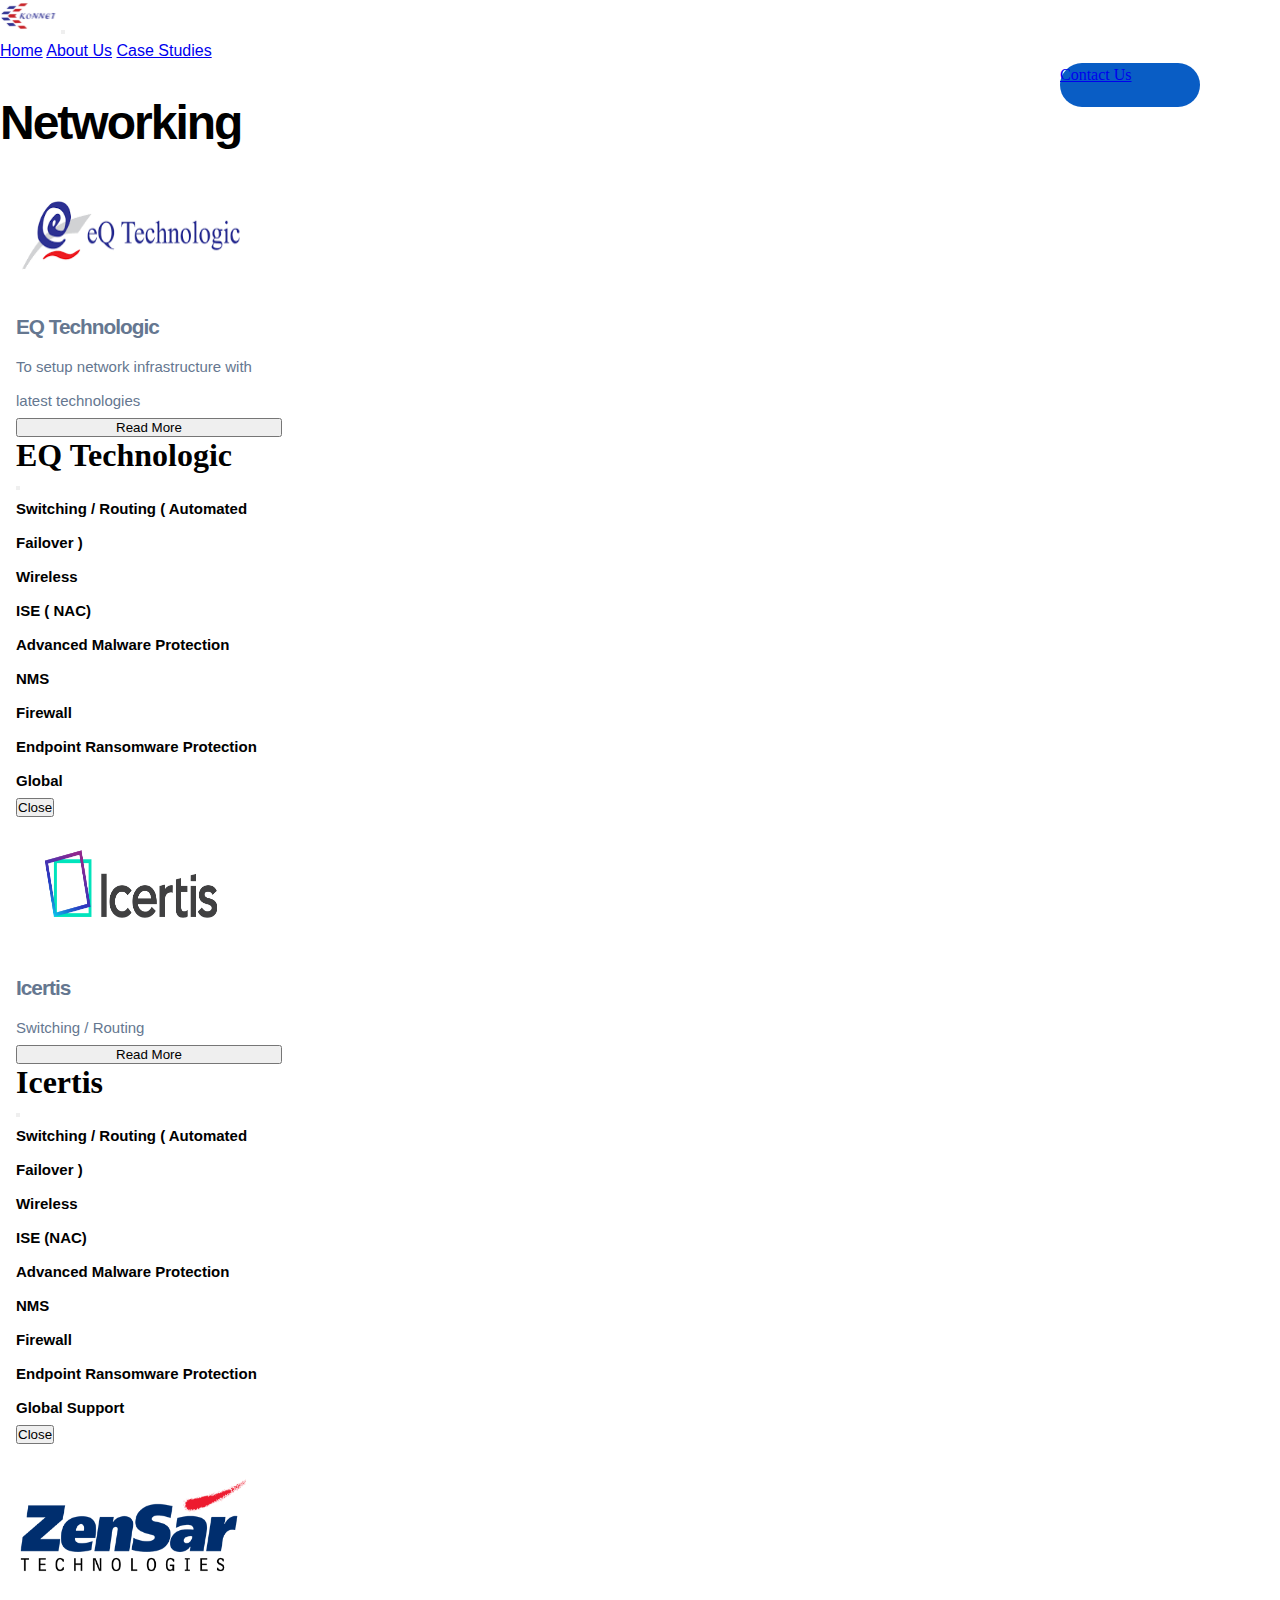
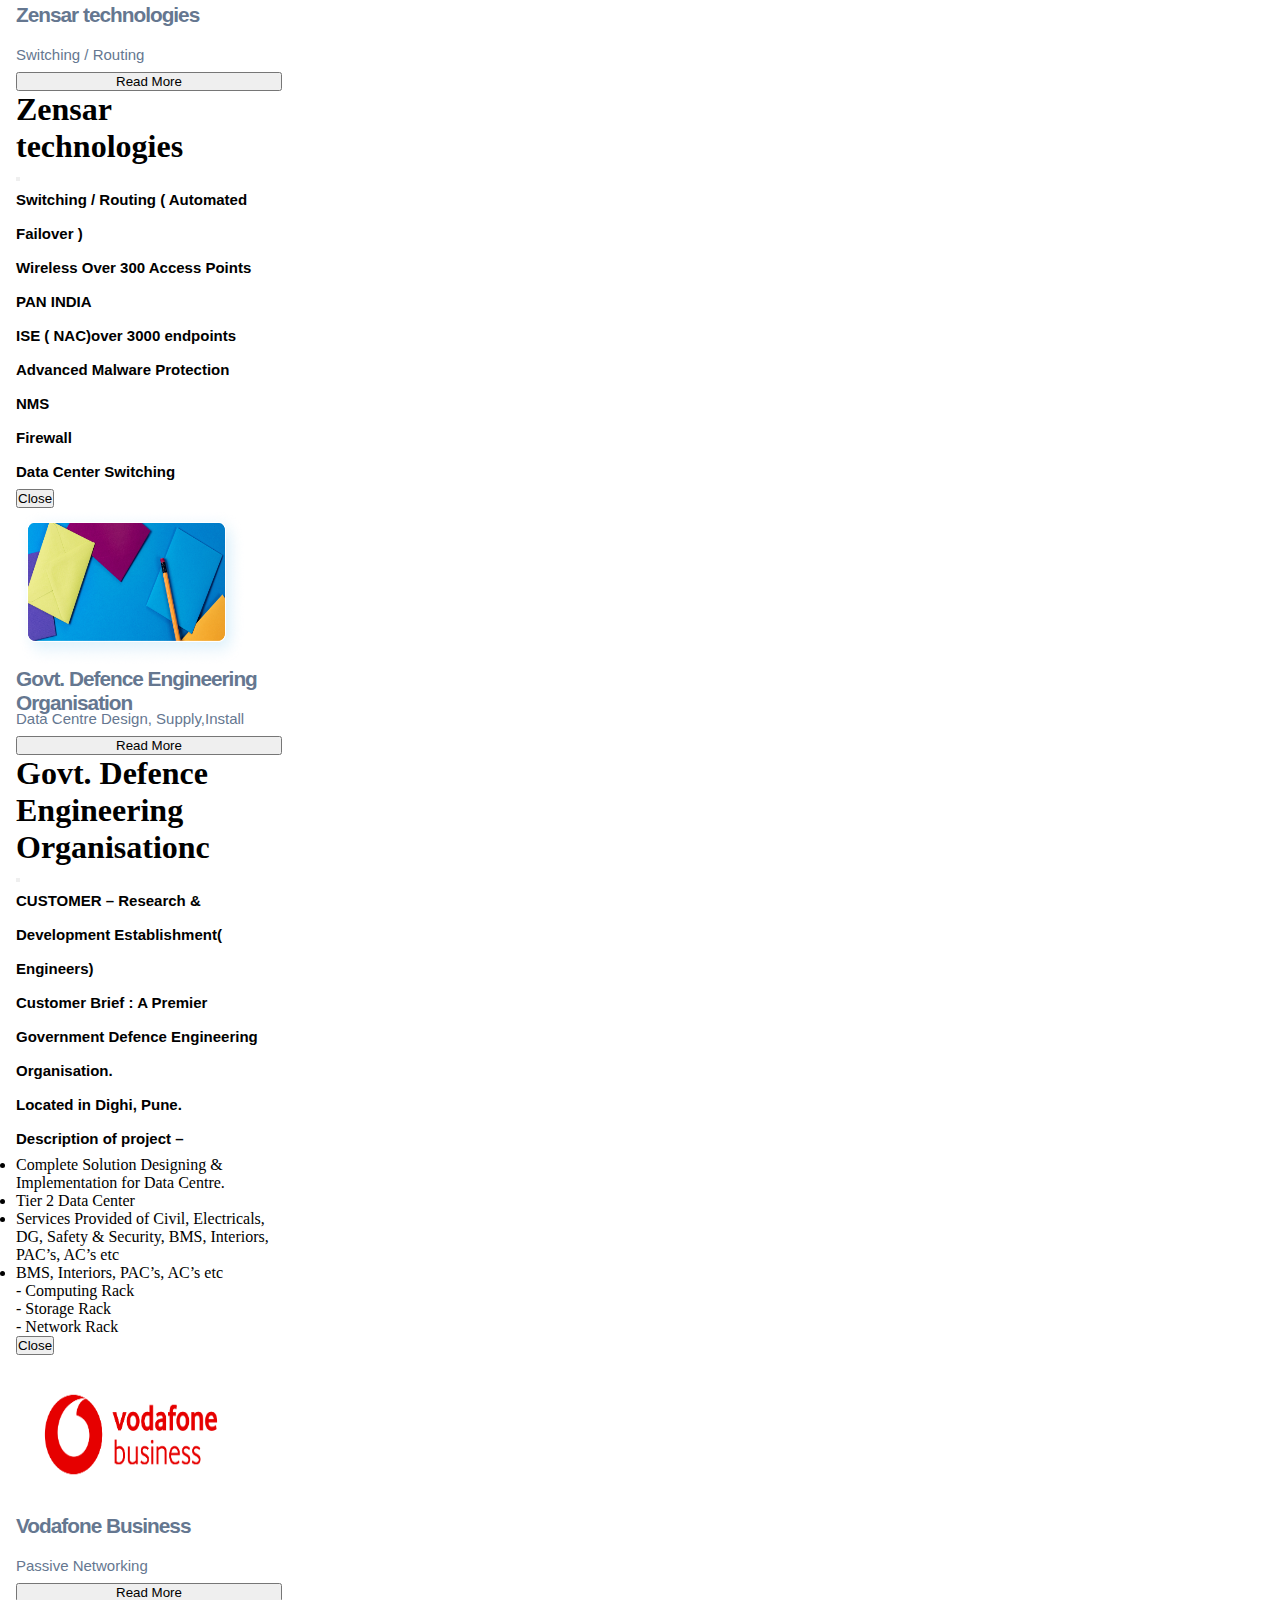
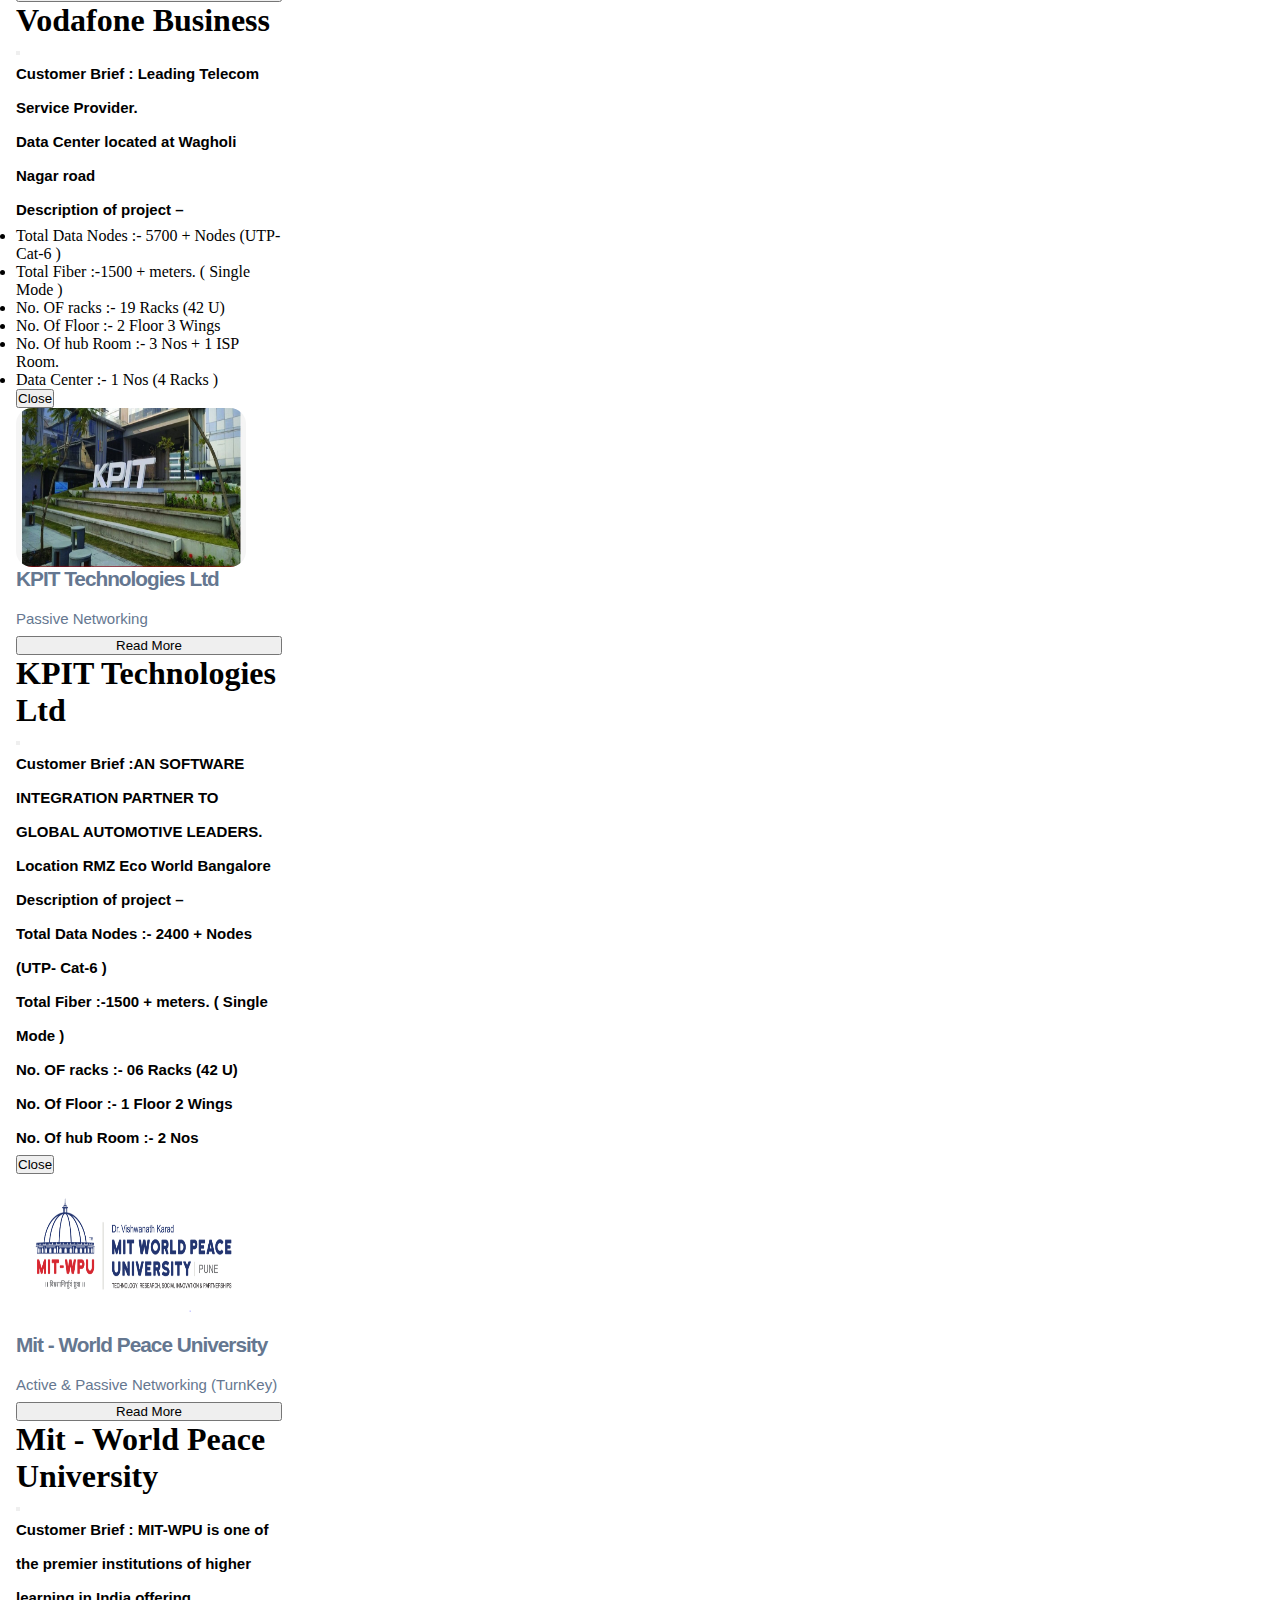
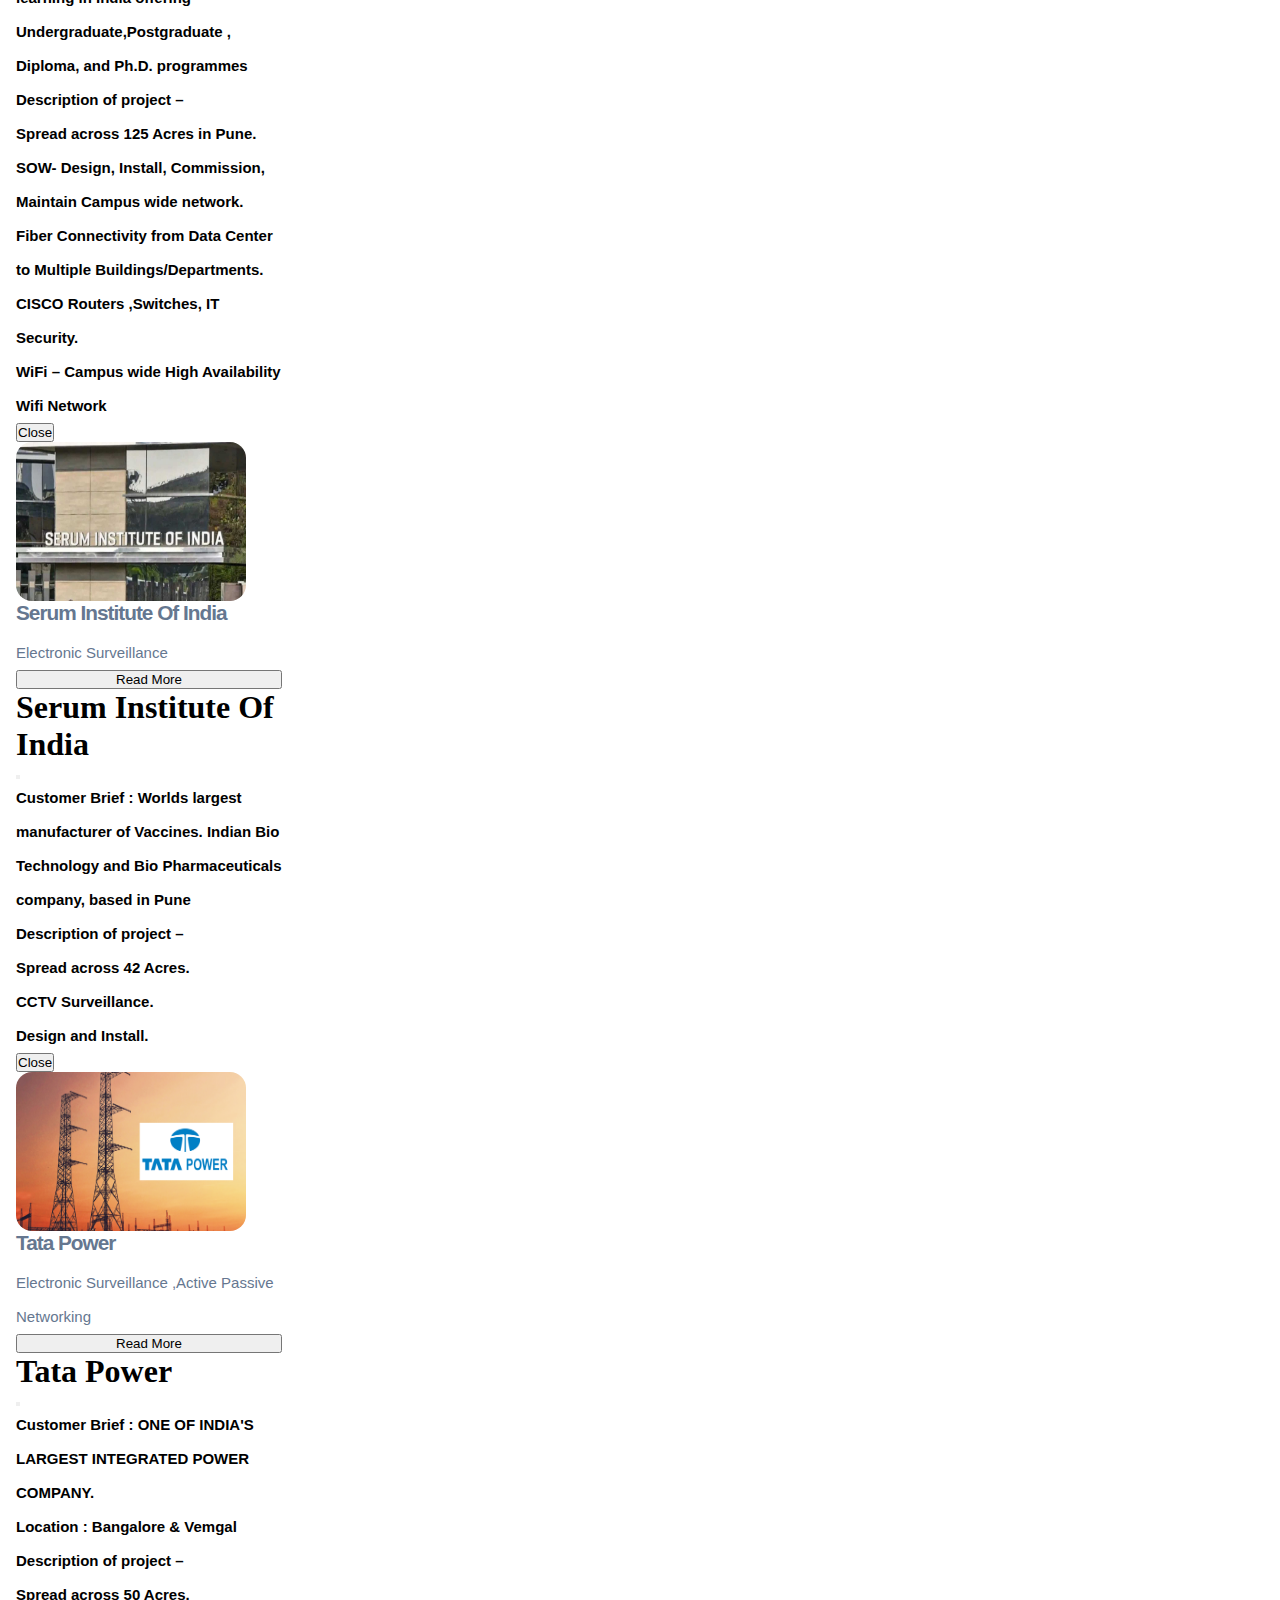
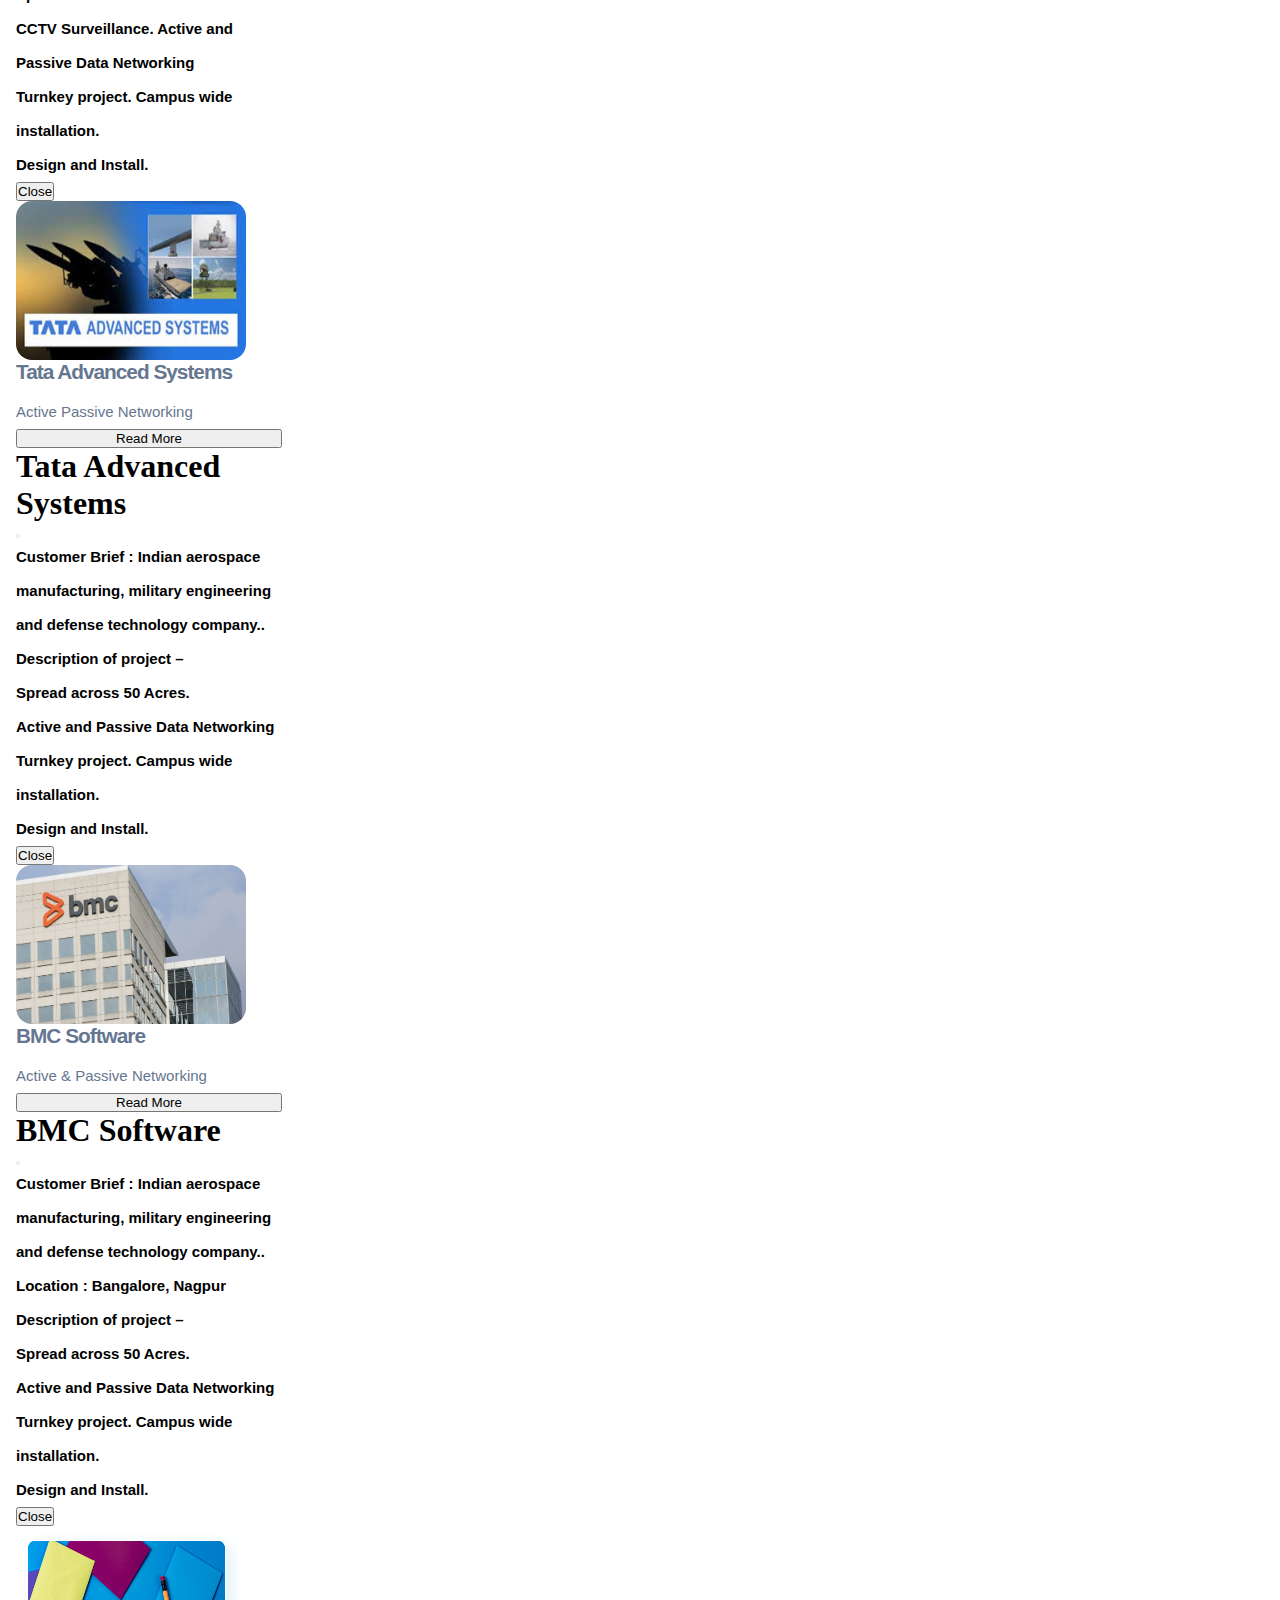
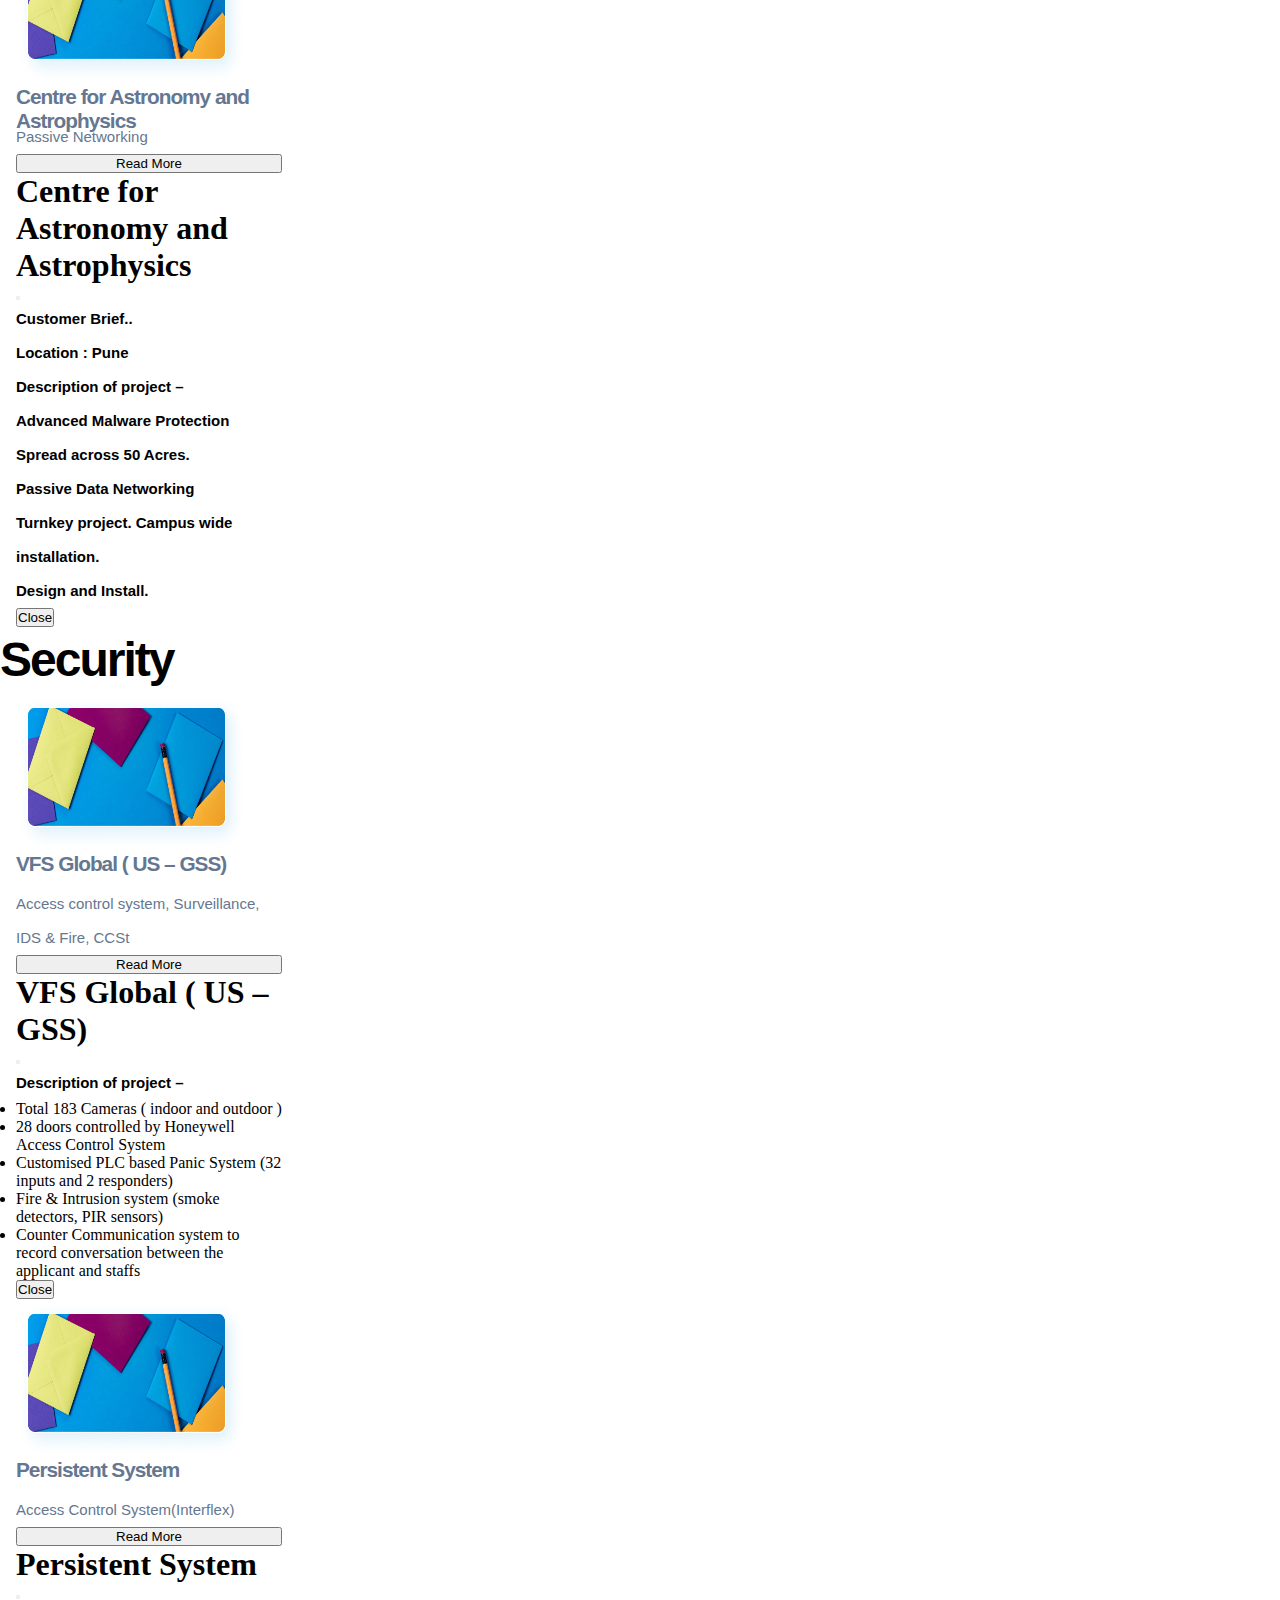
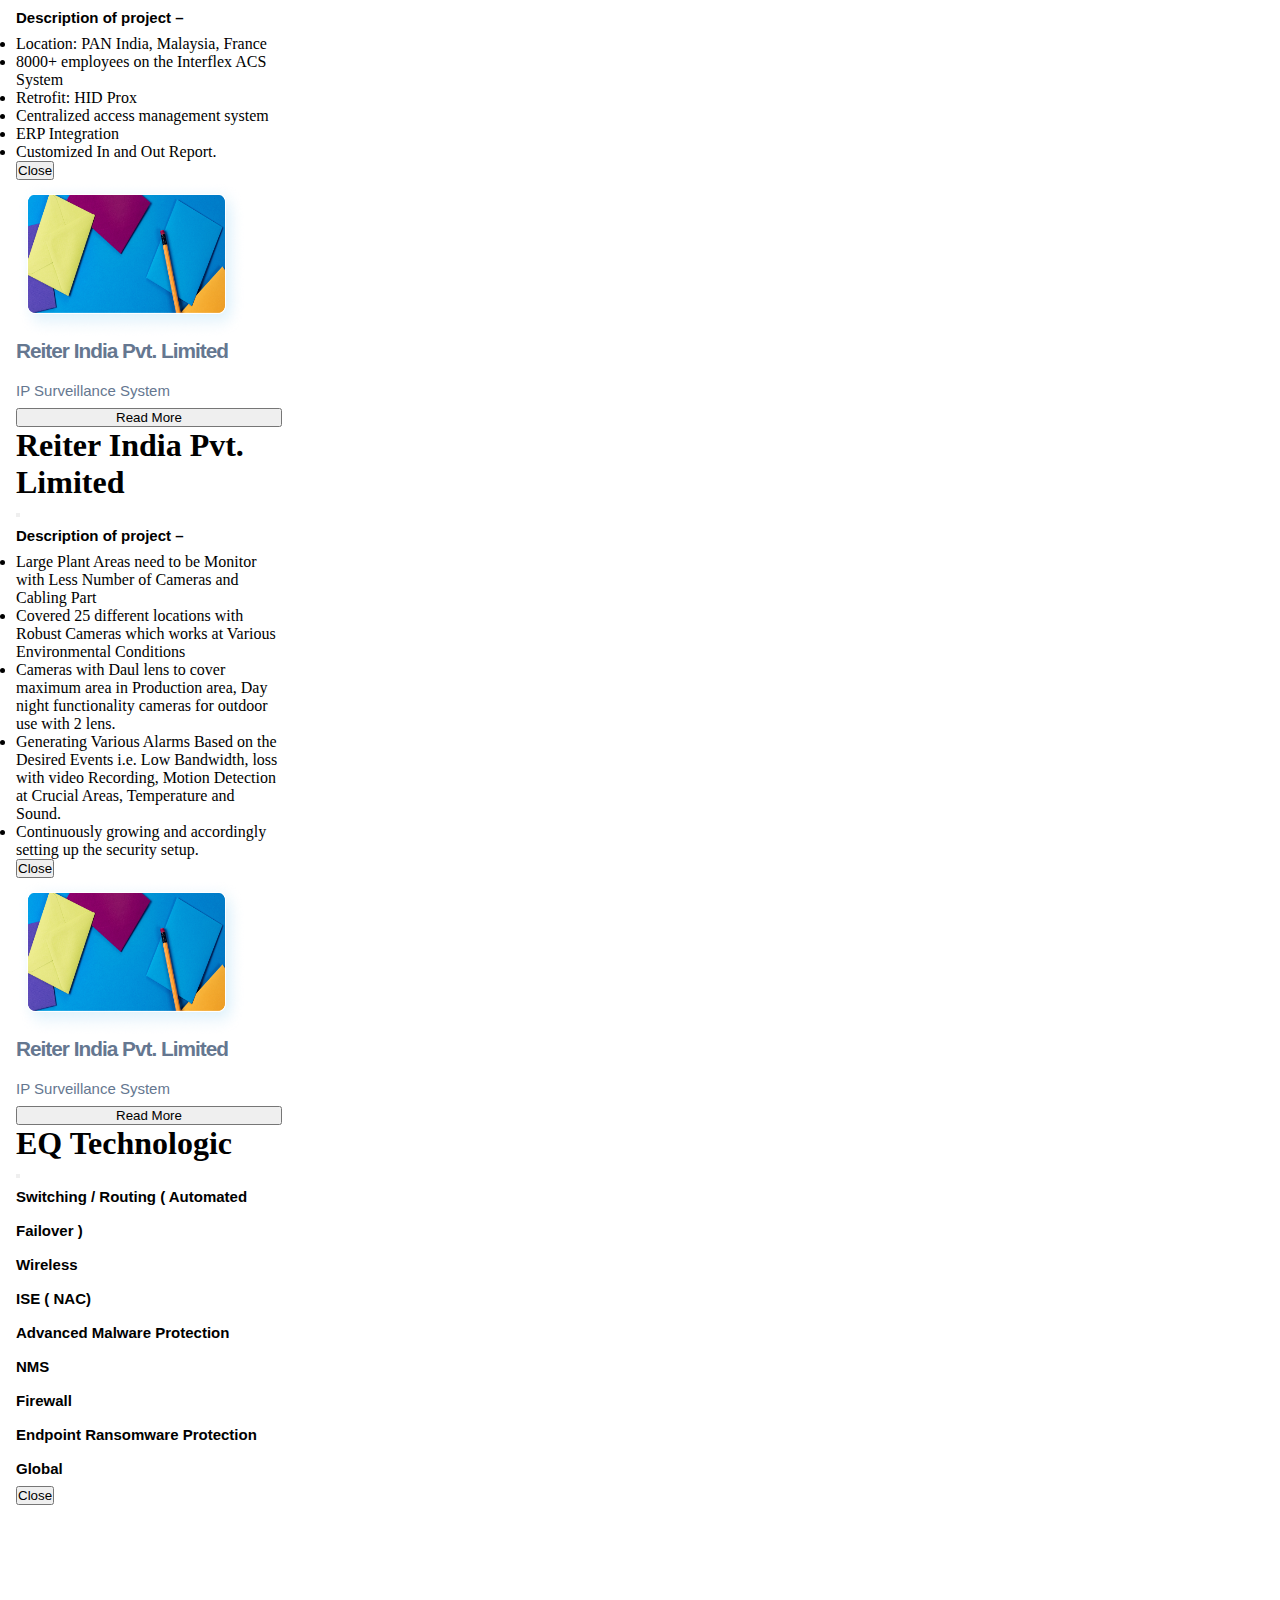
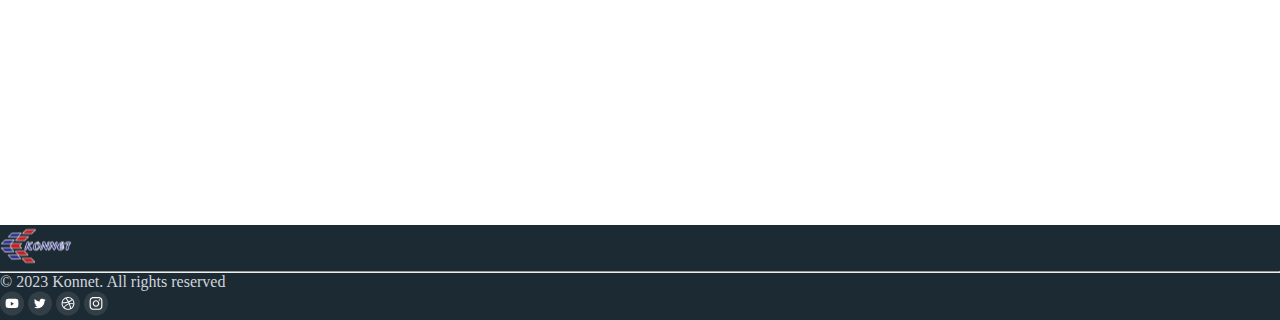
<file: Casestudies2.html>
<!doctype html>
<html lang="en">
  <head>
    <meta charset="utf-8">
    <meta name="viewport" content="width=device-width, initial-scale=1">
    <title>intern Project</title>
    <link rel="stylesheet" href="style.css">
    <link href="https://cdn.jsdelivr.net/npm/bootstrap@5.3.0/dist/css/bootstrap.min.css" rel="stylesheet" integrity="sha384-9ndCyUaIbzAi2FUVXJi0CjmCapSmO7SnpJef0486qhLnuZ2cdeRhO02iuK6FUUVM" crossorigin="anonymous">
  </head>
  <body>

         <!------------------------------------------------ Navber -->

      <section>
        <nav class="navbar navbar-expand-lg bg-body-tertiary">
          <div class="navtext navtext container-fluid">
            <img src="./assets/konnect 1 (2).svg" alt="" class="" >
            <button class="navbar-toggler" type="button" data-bs-toggle="collapse" data-bs-target="#navbarNavAltMarkup" aria-controls="navbarNavAltMarkup" aria-expanded="false" aria-label="Toggle navigation">
              <span class="navbar-toggler-icon"></span>
            </button>
            <div class="collapse navbar-collapse  justify-content-center" id="navbarNavAltMarkup">
              <div class="navbar-nav">
  
                <a class="nav-link  nav-item " aria-current="page" href="index.html">Home</a>
                <a class="nav-link nav-item " href="About.html">About Us</a>
                <a class="nav-link nav-item active " href="Casestudies.html">Case Studies</a>
              </div>
            </div>
            <a class="BTN btn btn-primary" href="Contact.html" role="button">Contact Us</a>
          </div>
        </nav>
       </section>
               
       
         <!-- -------------------------------------------Blogs -->

                
      <section class="blogmainbox  w-100 d-flex flex-column align-items-center flex-wrap ">
          
             <section class="offersec1 w-100 d-flex flex-column align-items-center p-4">
                <div class="head">
                  <h1 class="heading48">Networking</h1>
               </div>
             </section>
                    
            <div class="subblogbox container" style="width: 1200px;" >
                          <div class="row row-cols-4  w-100 d-flex justify-content-center ">
                           <div class="blogbox2 cardbox card p-2 border mb-4 d-flex align-items-center ">
                              <img src="./assets/download (3).png" class="card-img-top" alt="...">
                              <div class="card-body mt-4">
                                <h6 class="card-title2  text-center">EQ Technologic</h6>
                                <p class="card-text mt-4  text-center"> To setup network infrastructure with latest technologies</p>
                              </div>
                                <div class="modal-dialog modal-dialog-centered">
                                    <!-- <a href="#" class=" fs-5 text-center " style="font-size: 16px !important;" >  </a> -->
                                </div>
                                      <!-- Button trigger modal -->
                                  <button type="button" class="btn btn-primary" data-bs-toggle="modal" data-bs-target="#exampleModal1">  Read More </button>

                                        <!------- Modal =------>
                                 <div class="modal fade" id="exampleModal1" tabindex="-1" aria-labelledby="exampleModalLabel1" aria-hidden="true">
                                   <div class="modal-dialog">
                                      <div class="modal-content">
                                          <div class="modal-header">
                                            <h1 class="modal-title fs-5" id="exampleModalLabel1">EQ Technologic</h1>
                                              <button type="button" class="btn-close" data-bs-dismiss="modal" aria-label="Close"></button>
                                          </div>
                                          <div class="modal-body">
                                            <p> Switching / Routing ( Automated Failover )</p>
                                            <p>Wireless</p> 
                                            <p> ISE ( NAC)</p>
                                            <p>Advanced Malware Protection</p>
                                            <p>NMS</p>
                                            <p> Firewall</p>
                                            <p> Endpoint Ransomware Protection</p>
                                            <p> Global </p>
                                          </div>
                                              <div class="modal-footer">
                                                  <button type="button" class="btn btn-secondary" data-bs-dismiss="modal">Close</button>
                                                  <!-- <button type="button" class="btn btn-primary">Save changes</button> -->
                                              </div>
                                      </div>
                                    </div>
                                 </div>
                                              <!-- <button type="button" data-bs-toggle="modal" data-bs-target="#myModal">Launch modal</button> -->     
                           </div>
                            <div class="blogbox2 cardbox card p-2 border mb-4 d-flex align-items-center">
                                            <img src="./assets/icertis-logo-og.webp" class="card-img-top" alt="...">
                                            <div class="card-body mt-4">
                                              <h6 class="card-title2  text-center">Icertis</h6>
                                              <p class="card-text mt-4  text-center">Switching / Routing </p>
                                            </div>
                                                <!-- Button trigger modal -->
                                        <button type="button" class="btn btn-primary" data-bs-toggle="modal" data-bs-target="#exampleModal2">  Read More </button>
                                  
                                                    <!-- Modal -->
                                  <div class="modal fade" id="exampleModal2" tabindex="-1" aria-labelledby="exampleModalLabel2" aria-hidden="true">
                                      <div class="modal-dialog">
                                        <div class="modal-content">
                                          <div class="modal-header">
                                              <h1 class="modal-title fs-5" id="exampleModalLabel2">Icertis</h1>
                                              <button type="button" class="btn-close" data-bs-dismiss="modal" aria-label="Close"></button>
                                            </div>
                                            <div class="modal-body">
                                              <p> Switching / Routing ( Automated Failover )</p>
                                              <p>Wireless</p> 
                                              <p> ISE (NAC)</p>
                                                <p>Advanced Malware Protection</p>
                                                <p>NMS</p>
                                              <p> Firewall</p>
                                              <p> Endpoint Ransomware Protection </p>
                                              <p> Global Support</p>
                                            </div>
                                            <div class="modal-footer">
                                                <button type="button" class="btn btn-secondary" data-bs-dismiss="modal">Close</button>
                                                <!-- <button type="button" class="btn btn-primary">Save changes</button> -->
                                              </div>
                                        </div>
                                      </div>
                                    </div>
                                      <!-- <a href="#" class=" fs-5 text-center" style="font-size: 16px !important;" > Read More </a> -->
                          </div>
      

                              <div class="blogbox2 cardbox card p-2 border mb-4 d-flex align-items-center">
                                <img src="./assets/download.png" class="card-img-top" alt="...">
                                <div class="card-body mt-4">
                                  <h6 class="card-title2  text-center">Zensar technologies</h6>
                                  <p class="card-text mt-4  text-center">Switching / Routing </p>
                                </div>
                                                <!-- Button trigger modal -->
                                                <button type="button" class="btn btn-primary" data-bs-toggle="modal" data-bs-target="#exampleModal3">
                                                  Read More
                                                  </button>
                      
                                                                  <!-- Modal -->
                                  <div class="modal fade" id="exampleModal3" tabindex="-1" aria-labelledby="exampleModalLabel3" aria-hidden="true">
                                      <div class="modal-dialog">
                                        <div class="modal-content">
                                          <div class="modal-header">
                                            <h1 class="modal-title fs-5" id="exampleModalLabel3">Zensar technologies</h1>
                                              <button type="button" class="btn-close" data-bs-dismiss="modal" aria-label="Close"></button>
                                          </div>
                                            <div class="modal-body">
                                              <p> Switching / Routing ( Automated Failover )</p>
                                              <p> Wireless  Over 300 Access Points PAN INDIA</p> 
                                              <p> ISE ( NAC)over 3000 endpoints </p>
                                                <p>Advanced Malware Protection</p>
                                                <p>NMS</p>
                                              <p> Firewall</p>
                                              <p> Data Center Switching </p>
                                            </div>
                                            <div class="modal-footer">
                                                <button type="button" class="btn btn-secondary" data-bs-dismiss="modal">Close</button>
                                                <!-- <button type="button" class="btn btn-primary">Save changes</button> -->
                                            </div>
                                        </div>
                                      </div>
                                    </div>
                                          <!-- <a href="#" class=" fs-5 text-center" style="font-size: 16px !important;" > Read More </a> -->
                            </div>

                            <div class="blogbox2 cardbox card p-2 border mb-4 d-flex align-items-center "> 
                              <img src="./assets/joanna-kosinska-LAaSoL0LrYs-unsplash 1.png" class="card-img-top" alt="...">
                              <div class="card-body mt-4">
                                <h6 class="card-title2  text-center">Govt. Defence Engineering Organisation</h6>
                                <p class="card-text mt-4  text-center">Data Centre Design, Supply,Install</p>
                              </div>

                                                                            <!-- Button trigger modal -->
                                                                            <button type="button" class="btn btn-primary" data-bs-toggle="modal" data-bs-target="#exampleModal4">
                                                                              Read More
                                                                            </button>
                                                  
                                                                                            <!-- Modal -->
                                                            <div class="modal fade" id="exampleModal4" tabindex="-1" aria-labelledby="exampleModalLabel4" aria-hidden="true">
                                                                <div class="modal-dialog">
                                                                    <div class="modal-content">
                                                                      <div class="modal-header">
                                                                        <h1 class="modal-title fs-5" id="exampleModalLabel4">Govt. Defence Engineering Organisationc</h1>
                                                                        <button type="button" class="btn-close" data-bs-dismiss="modal" aria-label="Close"></button>
                                                                      </div>
                                                                        <div class="modal-body">
                                                                          <p> CUSTOMER – Research & Development Establishment( Engineers)</p>
                                                                          <p>Customer Brief : A Premier Government Defence Engineering Organisation.</p> 
                                                                          <p> Located in Dighi, Pune.</p>
                                                                          <p>Description of project –
                                                                            <li>Complete Solution Designing & Implementation for  Data Centre. </li>
                                                                            <li> Tier 2 Data Center  </li>
                                                                            <li>Services Provided of Civil, Electricals, DG, Safety & Security,   BMS, Interiors, PAC’s, AC’s etc  </li>
                                                                            <li>    BMS, Interiors, PAC’s, AC’s etc <br>
                                                                              -  Computing Rack <br>
                                                                              -  Storage Rack <br>
                                                                              -  Network Rack<br>
                                                                            </li>
                                                                                
                                                                          </p>
                                                                        </div>
                                                                      <div class="modal-footer">
                                                                          <button type="button" class="btn btn-secondary" data-bs-dismiss="modal">Close</button>
                                                                          <!-- <button type="button" class="btn btn-primary">Save changes</button> -->
                                                                        </div>
                                                                  </div>
                                                                </div>
                                                              </div>
                              <!-- <a href="#" class=" fs-5 text-center" style="font-size: 16px !important;" > Read More </a> -->
                            </div>
                          </div>
                          <div class="row row-cols-4  w-100 d-flex justify-content-center ">
                                  <div class="blogbox2 cardbox card p-2 border mb-4 d-flex align-items-center">
                                    <img src="./assets/vf-business-logo-horiz-rgb-red.png" class="card-img-top" alt="...">
                                    <div class="card-body mt-4">
                                      <h6 class="card-title2  text-center">Vodafone Business</h6>
                                      <p class="card-text mt-4  text-center">Passive Networking </p>
                                    </div>
                                                                                  <!-- Button trigger modal -->
                                          <button type="button" class="btn btn-primary" data-bs-toggle="modal" data-bs-target="#exampleModal15">
                                            Read More
                                          </button>

                                                          <!-- Modal -->
                            <div class="modal fade" id="exampleModal15" tabindex="-1" aria-labelledby="exampleModalLabel15" aria-hidden="true">
                              <div class="modal-dialog">
                                  <div class="modal-content">
                                    <div class="modal-header">
                                      <h1 class="modal-title fs-5" id="exampleModalLabel15">Vodafone Business</h1>
                                      <button type="button" class="btn-close" data-bs-dismiss="modal" aria-label="Close"></button>
                                    </div>
                                      <div class="modal-body">
                                        <p>Customer Brief : Leading Telecom Service Provider.</p>
                                        <p> Data Center located at Wagholi Nagar road </p> 
                                        <p> Description of project – </p>
                                        <p><li>
                                          Total Data Nodes :- 5700 + Nodes (UTP- Cat-6 ) </li>
                                          <li> Total Fiber :-1500  + meters. ( Single Mode )</li>
                                          <li> No. OF racks :- 19 Racks (42 U) </li>
                                          <li>No. Of Floor :- 2 Floor 3 Wings</li>
                                          <li>No. Of hub Room :- 3 Nos + 1 ISP Room.</li>
                                          <li>Data Center :- 1 Nos (4 Racks )</li>
                                      </div>
                                    <div class="modal-footer">
                                        <button type="button" class="btn btn-secondary" data-bs-dismiss="modal">Close</button>
                                        <!-- <button type="button" class="btn btn-primary">Save changes</button> -->
                                      </div>
                                </div>
                              </div>
                            </div>
                                  <!-- <a href="#" class=" fs-5 text-center" style="font-size: 16px !important;" > Read More </a> -->
                        </div>
                                  
                              <div class="blogbox2 cardbox card p-2 border mb-4 d-flex align-items-center">
                                <img src="./assets/IMG_20200514_153022-1024x502.jpg" class="card-img-top" alt="...">
                                <div class="card-body mt-4">
                                  <h6 class="card-title2  text-center">KPIT Technologies Ltd</h6>
                                  <p class="card-text mt-4  text-center">Passive Networking</p>
                                </div>
                                                                        <!-- Button trigger modal -->
                                                                        <button type="button" class="btn btn-primary" data-bs-toggle="modal" data-bs-target="#exampleModal16">
                                                                          Read More
                                                                        </button>
                                              
                                                                                        <!-- Modal -->
                                                        <div class="modal fade" id="exampleModal16" tabindex="-1" aria-labelledby="exampleModalLabel16" aria-hidden="true">
                                                            <div class="modal-dialog">
                                                                <div class="modal-content">
                                                                  <div class="modal-header">
                                                                    <h1 class="modal-title fs-5" id="exampleModalLabel16">KPIT Technologies Ltd</h1>
                                                                    <button type="button" class="btn-close" data-bs-dismiss="modal" aria-label="Close"></button>
                                                                  </div>
                                                                    <div class="modal-body">
                                                                      <p> Customer Brief :AN SOFTWARE INTEGRATION PARTNER  TO GLOBAL AUTOMOTIVE LEADERS. </p>
                                                                      <p>Location RMZ Eco World Bangalore </p> 
                                                                      <p> Description of project – </p>
                                                                      <p>Total Data Nodes :- 2400 + Nodes (UTP- Cat-6 ) </p>
                                                                      <p>Total Fiber :-1500  + meters. ( Single Mode )</p>
                                                                      <p>No. OF racks :- 06 Racks (42 U)</p>
                                                                      <p>No. Of Floor :- 1 Floor 2 Wings </p>
                                                                      <p>No. Of hub Room :- 2 Nos </p>
                                                                
                                                                    </div>
                                                                  <div class="modal-footer">
                                                                      <button type="button" class="btn btn-secondary" data-bs-dismiss="modal">Close</button>
                                                                      <!-- <button type="button" class="btn btn-primary">Save changes</button> -->
                                                                    </div>
                                                              </div>
                                                            </div>
                                                          </div>
                                            <!-- <a href="#" class=" fs-5 text-center" style="font-size: 16px !important;" > Read More </a> -->
                              </div>
                              
                              <div class="blogbox2 cardbox card p-2 border mb-4 d-flex align-items-center">
                                <img src="./assets/MIT-World-Peace-University-programme.png" class="card-img-top" alt="...">
                                <div class="card-body mt-4">
                                  <h6 class="card-title2  text-center">Mit - World Peace University</h6>
                                  <p class="card-text mt-4  text-center">Active & Passive Networking (TurnKey) </p>
                                </div>
                                                                        <!-- Button trigger modal -->
                                                                        <button type="button" class="btn btn-primary" data-bs-toggle="modal" data-bs-target="#exampleModal17">
                                                                          Read More
                                                                        </button>
                                              
                                                                                        <!-- Modal -->
                                                        <div class="modal fade" id="exampleModal17" tabindex="-1" aria-labelledby="exampleModalLabel17" aria-hidden="true">
                                                            <div class="modal-dialog">
                                                                <div class="modal-content">
                                                                  <div class="modal-header">
                                                                    <h1 class="modal-title fs-5" id="exampleModalLabel17">Mit - World Peace University</h1>
                                                                    <button type="button" class="btn-close" data-bs-dismiss="modal" aria-label="Close"></button>
                                                                  </div>
                                                                    <div class="modal-body">
                                                                      <p> Customer Brief : MIT-WPU is one of the premier institutions of
                                                                        higher learning in India offering Undergraduate,Postgraduate
                                                                        , Diploma, and Ph.D. programmes</p>
                                                                      <p>Description of project –  </p> 
                                                                      <p> Spread across 125 Acres in Pune. </p>
                                                                      <p>SOW- Design, Install, Commission, Maintain Campus wide network.
                                                                      </p>
                                                                      <p>Fiber Connectivity from Data Center to Multiple Buildings/Departments. </p>
                                                                      <p> CISCO Routers ,Switches, IT Security.
                                                                      </p>
                                                                      <p> WiFi – Campus wide High Availability Wifi Network
                                                                      </p>
                                                                    
                                                                
                                                                    </div>
                                                                  <div class="modal-footer">
                                                                      <button type="button" class="btn btn-secondary" data-bs-dismiss="modal">Close</button>
                                                                      <!-- <button type="button" class="btn btn-primary">Save changes</button> -->
                                                                    </div>
                                                              </div>
                                                            </div>
                                                          </div>
                                <!-- <a href="#" class=" fs-5 text-center" style="font-size: 16px !important;" > Read More </a> -->
                              </div>
                              
                              <div class="blogbox2 cardbox card p-2 border mb-4 d-flex align-items-center">
                                <img src="./assets/188454-serum-institute-of-india-new.jpg" class="card-img-top" alt="...">
                                <div class="card-body mt-4">
                                  <h6 class="card-title2  text-center">Serum Institute Of India</h6>
                                  <p class="card-text mt-4  text-center">Electronic Surveillance </p>
                                </div>
                                                                        <!-- Button trigger modal -->
                                                                        <button type="button" class="btn btn-primary" data-bs-toggle="modal" data-bs-target="#exampleModal18">
                                                                          Read More
                                                                        </button>
                                              
                                                                                        <!-- Modal -->
                                                        <div class="modal fade" id="exampleModal18" tabindex="-1" aria-labelledby="exampleModalLabel18" aria-hidden="true">
                                                            <div class="modal-dialog">
                                                                <div class="modal-content">
                                                                  <div class="modal-header">
                                                                    <h1 class="modal-title fs-5" id="exampleModalLabel18">Serum Institute Of India</h1>
                                                                    <button type="button" class="btn-close" data-bs-dismiss="modal" aria-label="Close"></button>
                                                                  </div>
                                                                    <div class="modal-body">
                                                                      <p> Customer Brief : Worlds largest manufacturer of Vaccines.
                                                                        Indian Bio Technology and Bio Pharmaceuticals company,
                                                                        based in Pune
                                                                        </p>
                                                                      <p>Description of project –  
                                                                      </p> 
                                                                      <p>Spread across 42 Acres.
                                                                      </p>
                                                                      <p>CCTV Surveillance.
                                                                      </p>
                                                                      <p>Design and Install.
                                                                      </p>
                                                                    
                                                                
                                                                    </div>
                                                                  <div class="modal-footer">
                                                                      <button type="button" class="btn btn-secondary" data-bs-dismiss="modal">Close</button>
                                                                      <!-- <button type="button" class="btn btn-primary">Save changes</button> -->
                                                                    </div>
                                                              </div>
                                                            </div>
                                                          </div>
                                <!-- <a href="#" class=" fs-5 text-center" style="font-size: 16px !important;" > Read More </a> -->
                              </div>
                            </div>

                        <div class="row row-cols-4  w-100 d-flex justify-content-center ">
                          <div class="blogbox2 cardbox card p-2 border mb-4 d-flex align-items-center">
                                <img src="./assets/tata power.png" class="card-img-top" alt="...">
                                  <div class="card-body mt-4">
                                    <h6 class="card-title2  text-center">Tata Power</h6>
                                    <p class="card-text mt-4  text-center">Electronic Surveillance ,Active Passive Networking  </p>
                                  </div>
                                                          <!-- Button trigger modal -->
                                                          <button type="button" class="btn btn-primary" data-bs-toggle="modal" data-bs-target="#exampleModa16"> Read More </button>
                                
                                                                          <!-- Modal -->
                                            <div class="modal fade" id="exampleModa16" tabindex="-1" aria-labelledby="exampleModalLabe16"aria-hidden="true">
                                              <div class="modal-dialog">
                                                  <div class="modal-content">
                                                    <div class="modal-header">
                                                      <h1 class="modal-title fs-5" id="exampleModalLabe16">Tata Power</h1>
                                                      <button type="button" class="btn-close" data-bs-dismiss="modal" aria-label="Close"></button>
                                                    </div>
                                                      <div class="modal-body">
                                                        <p>Customer Brief : ONE OF INDIA'S LARGEST INTEGRATED
                                                          POWER COMPANY. </p>
                                                          <p>Location : Bangalore & Vemgal </p>
                                                          <p> Description of project –  </p>
                                                          <p>Spread across 50 Acres.
                                                          </p>
                                                          <p>CCTV Surveillance. Active and Passive Data Networking 
                                                          </p>
                                                          <p>Turnkey project. Campus wide installation.
                                                          </p>
                                                          <p>Design and Install.
                                                          </p>
                                                  
                                                      </div>
                                                    <div class="modal-footer">
                                                        <button type="button" class="btn btn-secondary" data-bs-dismiss="modal">Close</button>
                                                        <!-- <button type="button" class="btn btn-primary">Save changes</button> -->
                                                      </div>
                                                  </div>
                                                </div>
                                            </div>
                            <!-- <a href="#" class=" fs-5 text-center" style="font-size: 16px !important;" > Read More </a> -->
                          </div>

                          <div class="blogbox2 cardbox card p-2 border mb-4 d-flex align-items-center">
                            <img src="./assets/TASL.jpg" class="card-img-top" alt="...">
                            <div class="card-body mt-4">
                              <h6 class="card-title2  text-center">Tata Advanced Systems</h6>
                              <p class="card-text mt-4  text-center">Active Passive Networking </p>
                            </div>
                                                                    <!-- Button trigger modal -->
                                                                    <button type="button" class="btn btn-primary" data-bs-toggle="modal" data-bs-target="#exampleModa17">
                                                                      Read More
                                                                    </button>
                                          
                                                                                    <!-- Modal -->
                                                    <div class="modal fade" id="exampleModa17" tabindex="-1" aria-labelledby="exampleModalLabe17" aria-hidden="true">
                                                        <div class="modal-dialog">
                                                            <div class="modal-content">
                                                              <div class="modal-header">
                                                                <h1 class="modal-title fs-5" id="exampleModalLabe17">Tata Advanced Systems</h1>
                                                                <button type="button" class="btn-close" data-bs-dismiss="modal" aria-label="Close"></button>
                                                              </div>
                                                                <div class="modal-body">
                                                                  <p> Customer Brief :  Indian aerospace manufacturing, military
                                                                    engineering and defense technology company..
                                                                    
                                                                    </p>
                                                                  <p>Description of project –  
                                                                  </p> 
                                                                  <p> Spread across 50 Acres.
                                                                  </p>
                                                                  <p>Active and Passive Data Networking 
                                                                  </p>
                                                                  <p>Turnkey project. Campus wide installation.
                                                                  </p>
                                                                  <p>Design and Install.
                                                                  </p>
                                                                </div>
                                                              <div class="modal-footer">
                                                                  <button type="button" class="btn btn-secondary" data-bs-dismiss="modal">Close</button>
                                                                  <!-- <button type="button" class="btn btn-primary">Save changes</button> -->
                                                                </div>
                                                          </div>
                                                        </div>
                                                      </div>
                            <!-- <a href="#" class=" fs-5 text-center" style="font-size: 16px !important;" > Read More </a> -->
                          </div>

                          <div class="blogbox2 cardbox card p-2 border mb-4 d-flex align-items-center">
                            <img src="./assets/BMC_Software,_Houston.jpg" class="card-img-top" alt="...">
                            <div class="card-body mt-4">
                              <h6 class="card-title2  text-center">BMC Software</h6>
                              <p class="card-text mt-4  text-center">Active & Passive Networking </p>
                            </div>
                                                                    <!-- Button trigger modal -->
                                                                    <button type="button" class="btn btn-primary" data-bs-toggle="modal" data-bs-target="#exampleModa21">
                                                                      Read More
                                                                    </button>
                                          
                                                                                    <!-- Modal -->
                                                    <div class="modal fade" id="exampleModa21" tabindex="-1" aria-labelledby="exampleModalLabe21" aria-hidden="true">
                                                        <div class="modal-dialog">
                                                            <div class="modal-content">
                                                              <div class="modal-header">
                                                                <h1 class="modal-title fs-5" id="exampleModalLabe21">BMC Software</h1>
                                                                <button type="button" class="btn-close" data-bs-dismiss="modal" aria-label="Close"></button>
                                                              </div>
                                                                <div class="modal-body">
                                                                  <p> Customer Brief :  Indian aerospace manufacturing, military
                                                                    engineering and defense technology company..
                                                                    </p>
                                                                  <p>Location : Bangalore, Nagpur
                                                                  </p> 
                                                                  <p> Description of project –  
                                                                  </p>
                                                                  <p>Spread across 50 Acres.
                                                                  </p>
                                                                  <p>Active and Passive Data Networking 
                                                                  </p>
                                                                  <p> Turnkey project. Campus wide installation.
                                                                  </p>
                                                                  <p>Design and Install.
                                                                  </p>
                                                                
                                                            
                                                                </div>
                                                              <div class="modal-footer">
                                                                  <button type="button" class="btn btn-secondary" data-bs-dismiss="modal">Close</button>
                                                                  <!-- <button type="button" class="btn btn-primary">Save changes</button> -->
                                                                </div>
                                                          </div>
                                                        </div>
                                                      </div>
                            <!-- <a href="#" class=" fs-5 text-center" style="font-size: 16px !important;" > Read More </a> -->
                          </div>

                        <div class="blogbox2 cardbox card p-2 border mb-4 d-flex align-items-center">
                          <img src="./assets/joanna-kosinska-LAaSoL0LrYs-unsplash 1.png" class="card-img-top" alt="...">
                          <div class="card-body mt-4">
                            <h6 class="card-title2  text-center">Centre for Astronomy and Astrophysics</h6>
                            <p class="card-text mt-4  text-center">Passive Networking  </p>
                          </div>
                            <!-- Button trigger modal -->
                            <button type="button" class="btn btn-primary" data-bs-toggle="modal" data-bs-target="#exampleModa22">
                              Read More
                            </button>
  
                               <!-- Modal -->
                        <div class="modal fade" id="exampleModa22" tabindex="-1" aria-labelledby="exampleModalLabe22" aria-hidden="true">
                            <div class="modal-dialog">
                                <div class="modal-content">
                                  <div class="modal-header">
                                    <h1 class="modal-title fs-5" id="exampleModalLabe22">Centre for Astronomy and Astrophysics</h1>
                                    <button type="button" class="btn-close" data-bs-dismiss="modal" aria-label="Close"></button>
                                  </div>
                                    <div class="modal-body">
                                      <p> Customer Brief..
                                      </p>
                                      <p>Location : Pune
                                      </p> 
                                      <p> Description of project –  
                                      </p>
                                      <p>Advanced Malware Protection</p>
                                      <p>Spread across 50 Acres.
                                      </p>
                                      <p> Passive Data Networking 
                                      </p>
                                      <p> Turnkey project. Campus wide installation.</p>
                                      <p>Design and Install.
                                      </p>
                                
                                    </div>
                                  <div class="modal-footer">
                                      <button type="button" class="btn btn-secondary" data-bs-dismiss="modal">Close</button>
                                      <!-- <button type="button" class="btn btn-primary">Save changes</button> -->
                                    </div>
                              </div>
                            </div>
                          </div>
                          <!-- <a href="#" class=" fs-5 text-center" style="font-size: 16px !important;" > Read More </a> -->
                        </div>
                    


                          </div>





              </div>
             <!-- </div> -->
           </div>
        
       </section>  


  <section class="blogmainbox  w-100 d-flex flex-column align-items-center ">
          
                <section class="offersec1 w-100 d-flex flex-column align-items-center p-4">
                  <div class="head">
                    <h1 class="heading48">Security</h1>
                  </div>
                </section>
               
        <div class="subblogbox container" style="width: 1200px;" >
          <div class="row row-cols-4  w-100 d-flex justify-content-center ">                    
                    <div class="blogbox2 cardbox card p-2 border mb-4 d-flex align-items-center">
                        <img src="./assets/joanna-kosinska-LAaSoL0LrYs-unsplash 1.png" class="card-img-top" alt="...">
                        <div class="card-body mt-4">
                          <h6 class="card-title2  text-center">VFS Global ( US – GSS)</h6>
                          <p class="card-text mt-4  text-center">Access control system, Surveillance, IDS & Fire, CCSt </p>
                        </div>

                                                                  <!-- Button trigger modal -->
                                                                  <button type="button" class="btn btn-primary" data-bs-toggle="modal" data-bs-target="#exampleModal28">
                                                                    Read More
                                                                  </button>
                                        
                                                                                  <!-- Modal -->
                                                  <div class="modal fade" id="exampleModal28" tabindex="-1" aria-labelledby="exampleModalLabe28" aria-hidden="true">
                                                      <div class="modal-dialog">
                                                          <div class="modal-content">
                                                            <div class="modal-header">
                                                              <h1 class="modal-title fs-5" id="exampleModalLabe28">VFS Global ( US – GSS)</h1>
                                                              <button type="button" class="btn-close" data-bs-dismiss="modal" aria-label="Close"></button>
                                                            </div>
                                                              <div class="modal-body">
                                                                <p> Description of project –
                                                                </p>
                                                                <p><li>
                                                                  Total 183 Cameras ( indoor and outdoor ) </li>
                                                                  <li> 28 doors controlled  by Honeywell Access Control System
                                                                  </li>
                                                                  <li> Customised PLC based Panic System (32 inputs and 2 responders)
                                                                  </li>
                                                                  <li> Fire & Intrusion system (smoke detectors, PIR sensors)
                                                                  </li>
                                                                  <li>
                                                                    Counter Communication system to record conversation between the applicant and staffs
                                                                  </li>
                                                              </div>
                                                            <div class="modal-footer">
                                                                <button type="button" class="btn btn-secondary" data-bs-dismiss="modal">Close</button>
                                                                <!-- <button type="button" class="btn btn-primary">Save changes</button> -->
                                                              </div>
                                                        </div>
                                                      </div>
                                                    </div>
                    </div>

                    <div class="blogbox2 cardbox card p-2 border mb-4 d-flex align-items-center">
                    <img src="./assets/joanna-kosinska-LAaSoL0LrYs-unsplash 1.png" class="card-img-top" alt="...">
                      <div class="card-body mt-4">
                        <h6 class="card-title2  text-center">Persistent System</h6>
                        <p class="card-text mt-4  text-center">Access Control System(Interflex) </p>
                      </div>
                      <!-- Button trigger modal -->
                      <button type="button" class="btn btn-primary" data-bs-toggle="modal" data-bs-target="#exampleModal26">
                      Read More
                      </button>

                                      <!-- Modal -->
          <div class="modal fade" id="exampleModal26" tabindex="-1" aria-labelledby="exampleModalLabel26" aria-hidden="true">
          <div class="modal-dialog">
            <div class="modal-content">
              <div class="modal-header">
                <h1 class="modal-title fs-5" id="exampleModalLabel26">Persistent System</h1>
                  <button type="button" class="btn-close" data-bs-dismiss="modal" aria-label="Close"></button>
              </div>
                <div class="modal-body">
                  <p> Description of project –
                  </p>
                  <p> <li>Location: PAN India, Malaysia, France
                  </li>
                  <li>8000+ employees on the Interflex ACS System
                  </li>
                  <li>Retrofit: HID Prox 
                  </li>
                  <li>Centralized access management system 
                  </li>
                  <li>ERP Integration 
                  </li>
                  <li>Customized In and Out Report. 
                  </li>
                 </p> 
                </div>
                <div class="modal-footer">
                    <button type="button" class="btn btn-secondary" data-bs-dismiss="modal">Close</button>
                    <!-- <button type="button" class="btn btn-primary">Save changes</button> -->
                </div>
            </div>
          </div>
          </div>
                    </div>

                    <div class="blogbox2 cardbox card p-2 border mb-4 d-flex align-items-center ">
                    <img src="./assets/joanna-kosinska-LAaSoL0LrYs-unsplash 1.png" class="card-img-top" alt="...">
                      <div class="card-body mt-4">
                        <h6 class="card-title2  text-center">Reiter India Pvt. Limited</h6>
                        <p class="card-text mt-4  text-center">IP Surveillance System </p>
                      </div>
                                                              <!-- Button trigger modal -->
                                                              <button type="button" class="btn btn-primary" data-bs-toggle="modal" data-bs-target="#exampleModal27" >
                                                                Read More
                                                              </button>
                                    
                                                                              <!-- Modal -->
                                              <div class="modal fade" id="exampleModal27" tabindex="-1" aria-labelledby="exampleModalLabel27" aria-hidden="true">
                                                  <div class="modal-dialog">
                                                      <div class="modal-content">
                                                        <div class="modal-header">
                                                          <h1 class="modal-title fs-5" id="exampleModalLabel27">Reiter India Pvt. Limited </h1>
                                                          <button type="button" class="btn-close" data-bs-dismiss="modal" aria-label="Close"></button>
                                                        </div>
                                                          <div class="modal-body">
                                                            <p>Description of project – 
                                                            </p>
                                                            <p> <li>Large Plant Areas need to be Monitor with Less Number of 
                                                              Cameras and Cabling Part </li>
                                                              <li>Covered 25 different locations with Robust Cameras which
                                                                works at Various Environmental Conditions
                                                             </li>
                                                             <li>Cameras with Daul lens to cover maximum area in 
                                                              Production area, Day night functionality cameras for 
                                                              outdoor use with 2 lens.
                                                           </li>
                                                           <li>Generating Various Alarms Based on the Desired Events 
                                                            i.e. Low Bandwidth, loss with video Recording, Motion 
                                                            Detection at Crucial Areas, Temperature and Sound.
                                                         </li>
                                                         <li>Continuously growing and accordingly setting up the
                                                          security setup. 
                                                       </li>
                                                    
                                                          </div>
                                                        <div class="modal-footer">
                                                            <button type="button" class="btn btn-secondary" data-bs-dismiss="modal">Close</button>
                                                            <!-- <button type="button" class="btn btn-primary">Save changes</button> -->
                                                          </div>
                                                    </div>
                                                  </div>
                                                </div>
                    </div>

                    <div class="blogbox2 cardbox card p-2 border mb-4 d-flex align-items-center">
                    <img src="./assets/joanna-kosinska-LAaSoL0LrYs-unsplash 1.png" class="card-img-top" alt="...">
                    <div class="card-body mt-4">
                      <h6 class="card-title2  text-center">Reiter India Pvt. Limited</h6>
                      <p class="card-text mt-4  text-center">IP Surveillance System </p>
                    </div>
                                                              <!-- Button trigger modal -->
                                                              <button type="button" class="btn btn-primary" data-bs-toggle="modal" data-bs-target="#exampleModal28">
                                                                Read More
                                                              </button>
                                    
                                                                              <!-- Modal -->
                                              <div class="modal fade" id="exampleModal28" tabindex="-1" aria-labelledby="exampleModalLabel28" aria-hidden="true">
                                                  <div class="modal-dialog">
                                                      <div class="modal-content">
                                                        <div class="modal-header">
                                                          <h1 class="modal-title fs-5" id="exampleModalLabel28">EQ Technologic</h1>
                                                          <button type="button" class="btn-close" data-bs-dismiss="modal" aria-label="Close"></button>
                                                        </div>
                                                          <div class="modal-body">
                                                            <p> Switching / Routing ( Automated Failover )</p>
                                                            <p>Wireless</p> 
                                                            <p> ISE ( NAC)</p>
                                                            <p>Advanced Malware Protection</p>
                                                            <p>NMS</p>
                                                            <p> Firewall</p>
                                                            <p> Endpoint Ransomware Protection</p>
                                                            <p> Global </p>
                                                      
                                                          </div>
                                                        <div class="modal-footer">
                                                            <button type="button" class="btn btn-secondary" data-bs-dismiss="modal">Close</button>
                                                            <!-- <button type="button" class="btn btn-primary">Save changes</button> -->
                                                          </div>
                                                    </div>
                                                  </div>
                                                </div>
                  </div>





            <!-- </div> -->
         </div>
     </div>
   
  </section>  




                  


      <!-- --------------------------------------------------------------------------------------footer -->
       


         <section class="footermain mt-3">
           <div class="" style="background: #1C2A33; padding: 0px,112px,0px,112px;">
             <div class="footerimg d-flex justify-content-center">
                <img src="./assets/konnect 1.svg" alt="">
             </div>
                    <hr class="" style="color:#D1D5DB;">
             <div class="mx-4">  
               <div class="">
                  <p class="" style="color: #D1D5DB;">© 2023 Konnet. All rights reserved</p>
                  <div class="d-flex flex-column flex-row-reverse">
                    <img src="./assets/Social icon (5).svg" alt="">
                    <img src="./assets/Social icon (6).svg" alt="">
                    <img src="./assets/Social icon (7).svg" alt="">
                    <img src="./assets/Social icon (8).svg" alt="">
                 </div>
               </div>

            </div>
        </section>


     <!-- <script type="text/javascript" src="//cdn.jsdelivr.net/jquery.slick/1.5.7/slick.min.js"></script> -->
    <script src="https://cdn.jsdelivr.net/npm/bootstrap@5.3.0/dist/js/bootstrap.bundle.min.js" integrity="sha384-geWF76RCwLtnZ8qwWowPQNguL3RmwHVBC9FhGdlKrxdiJJigb/j/68SIy3Te4Bkz" crossorigin="anonymous"></script>
    <script src="main.js"></script>
 
  </body>
</html>
</file>
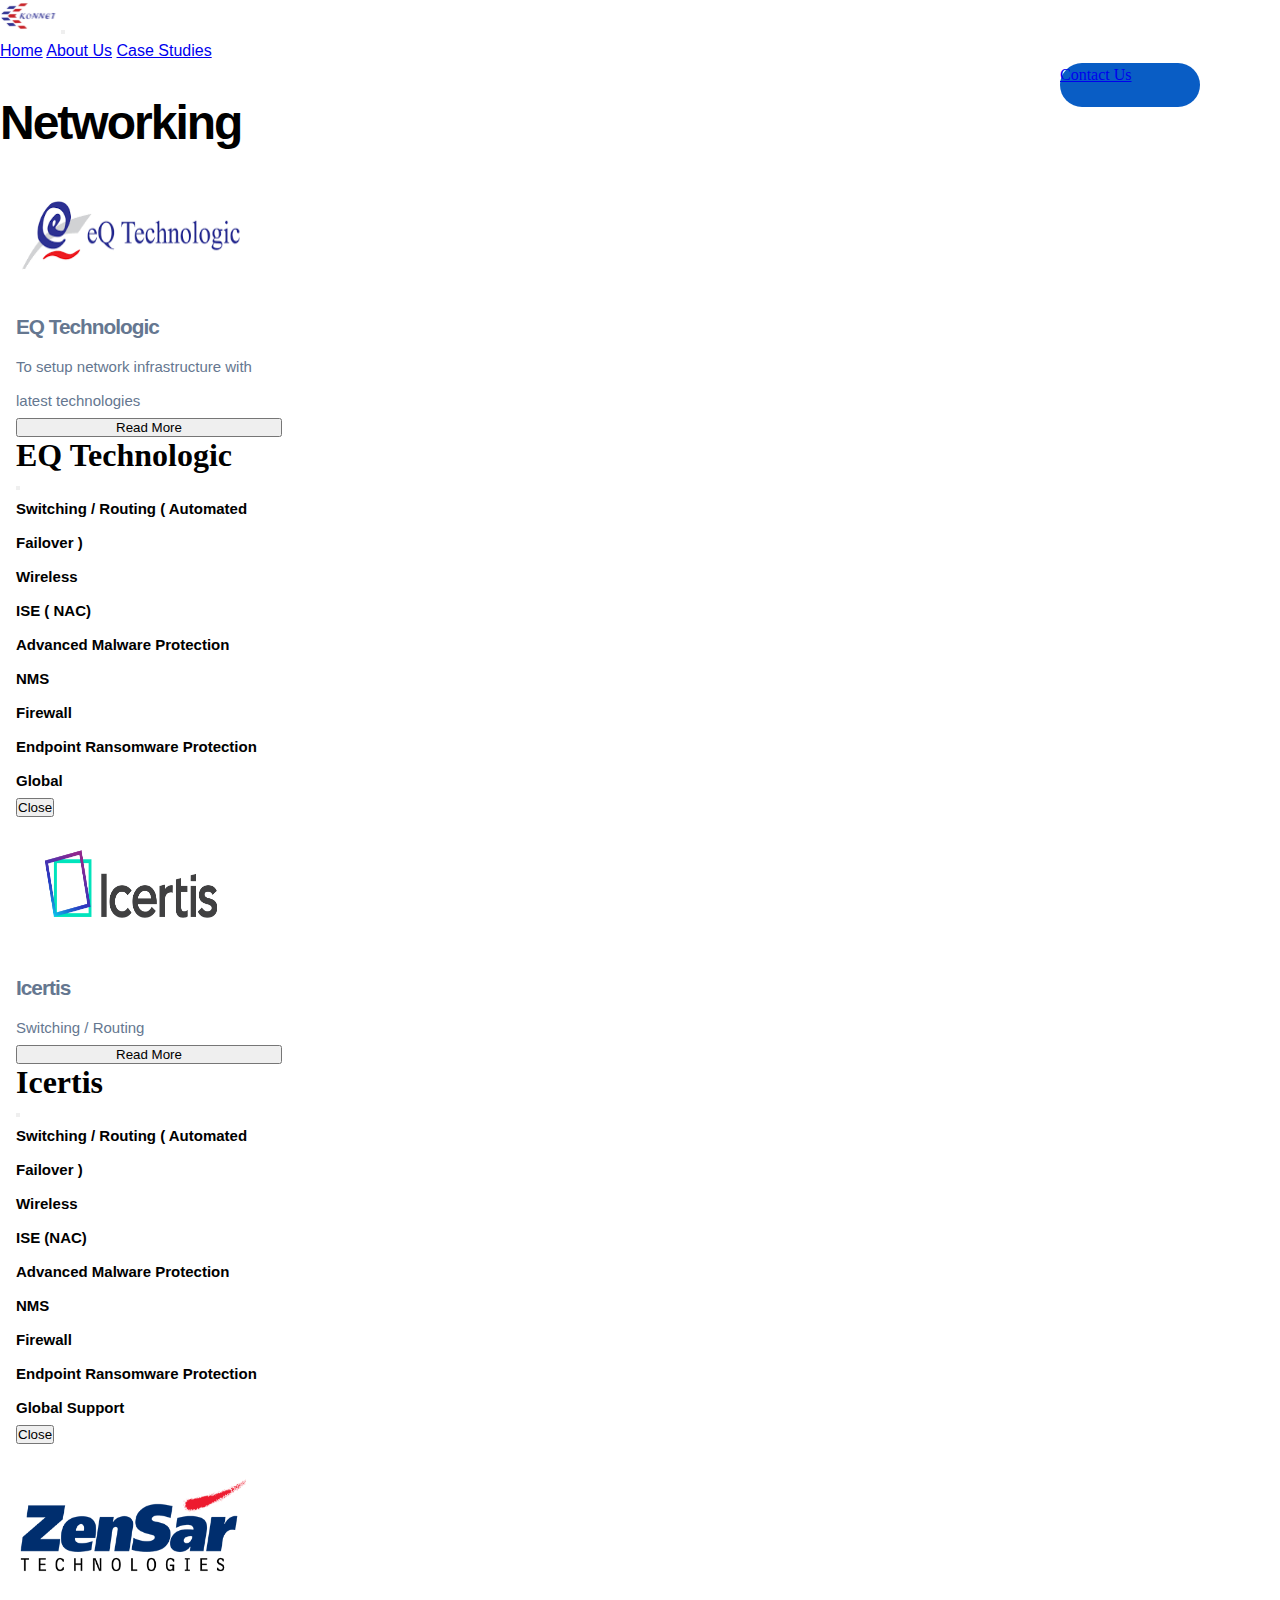
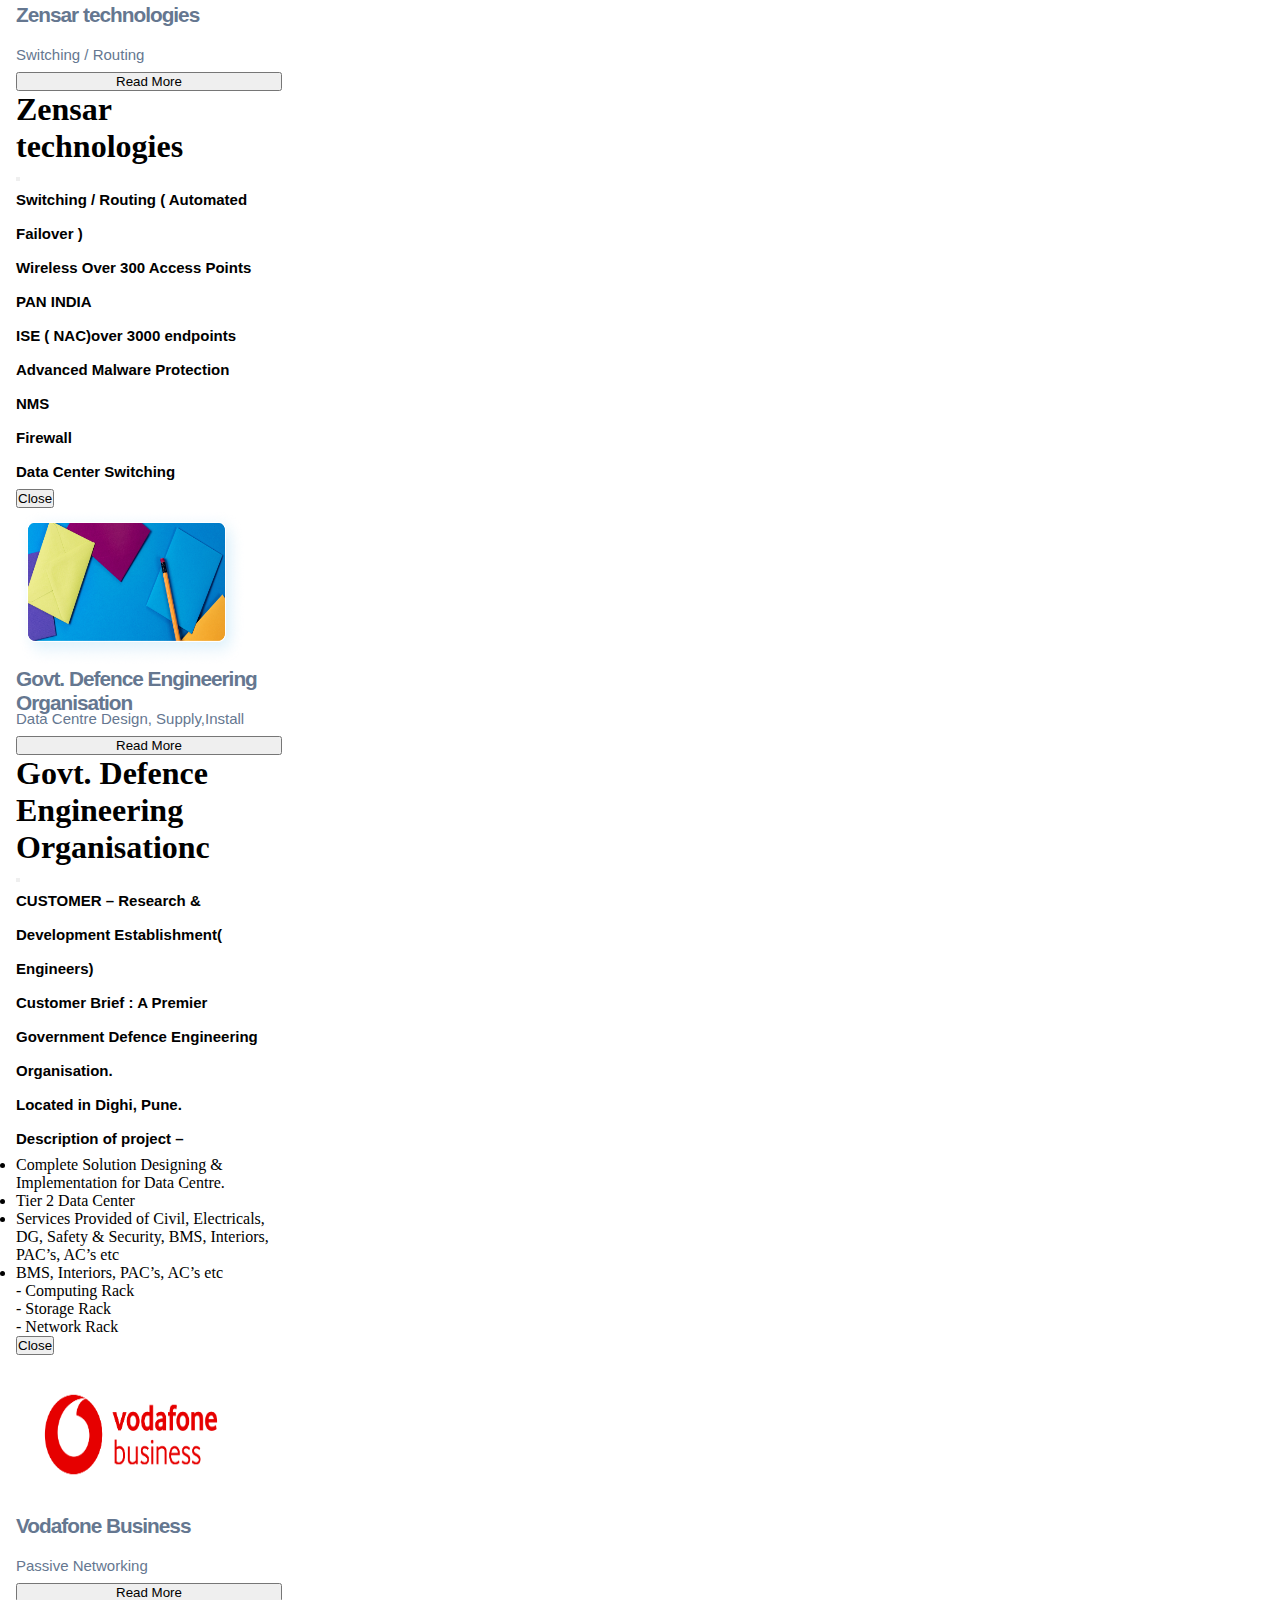
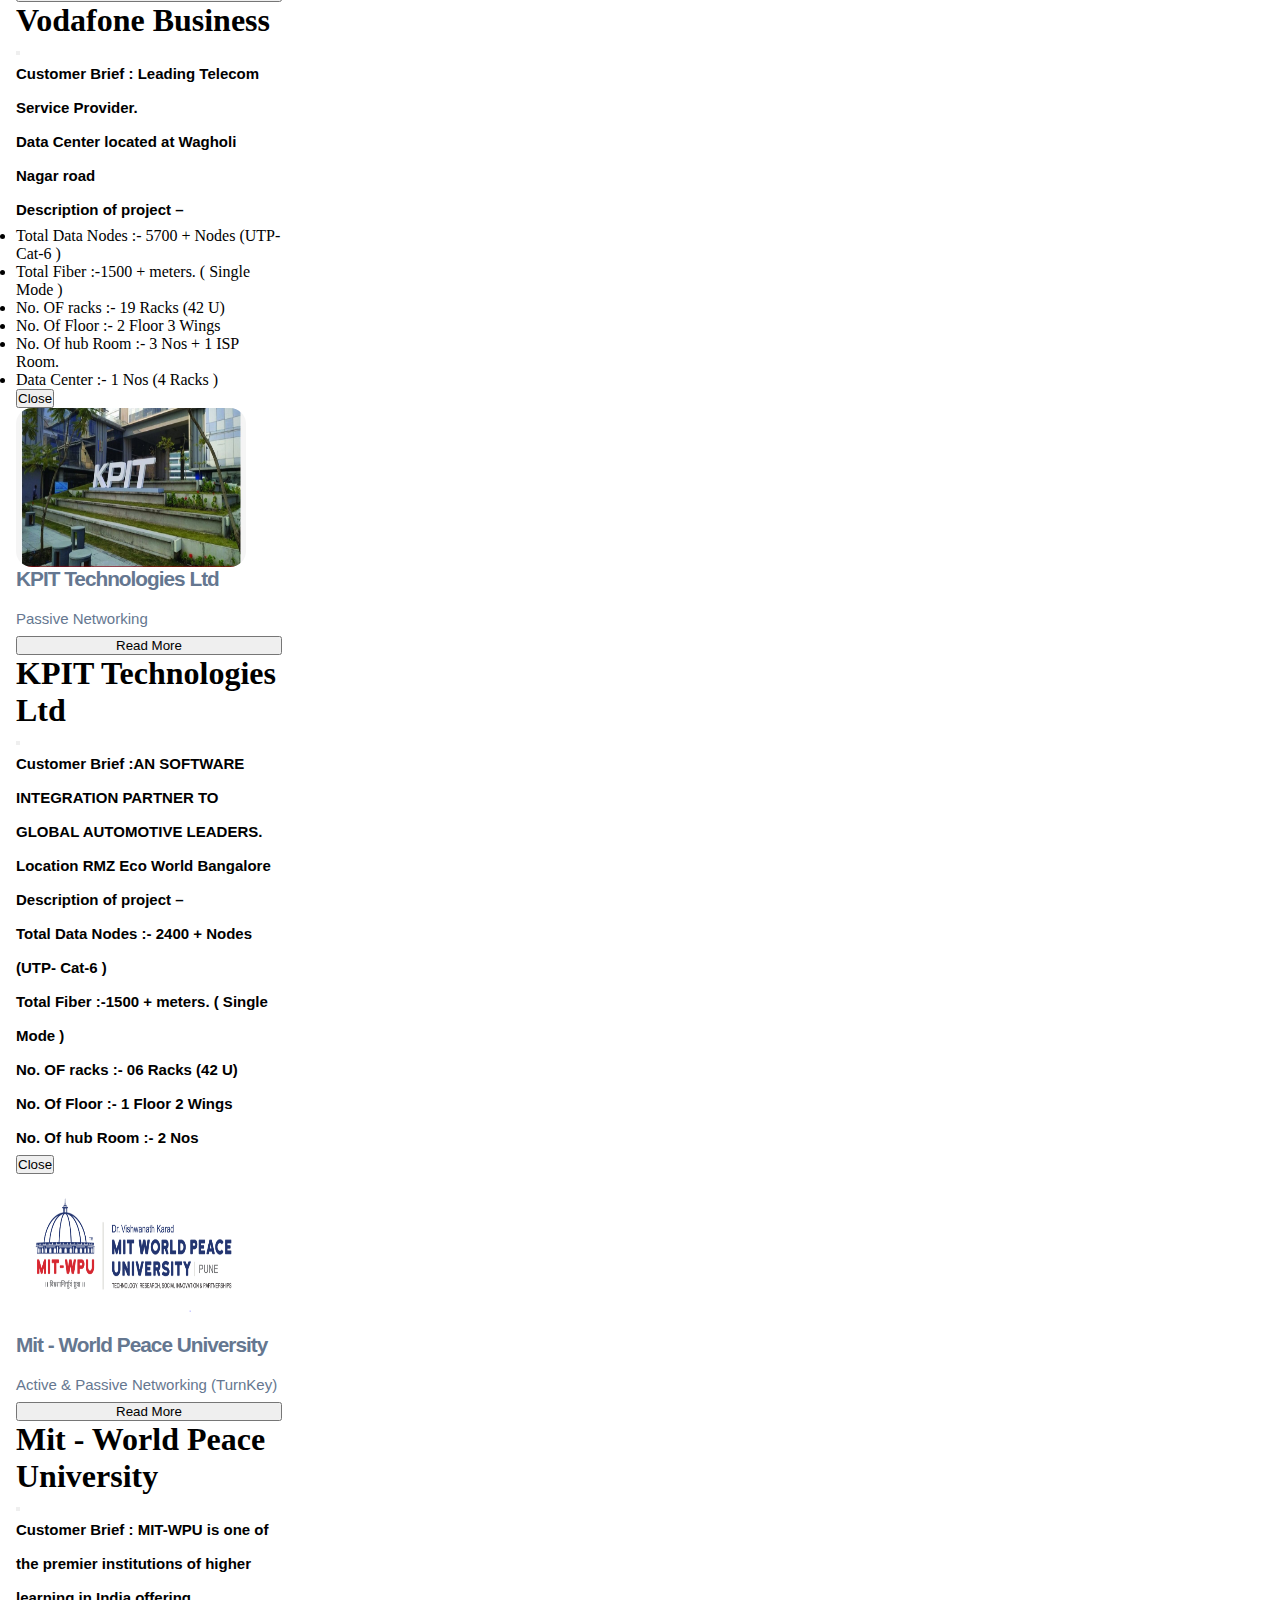
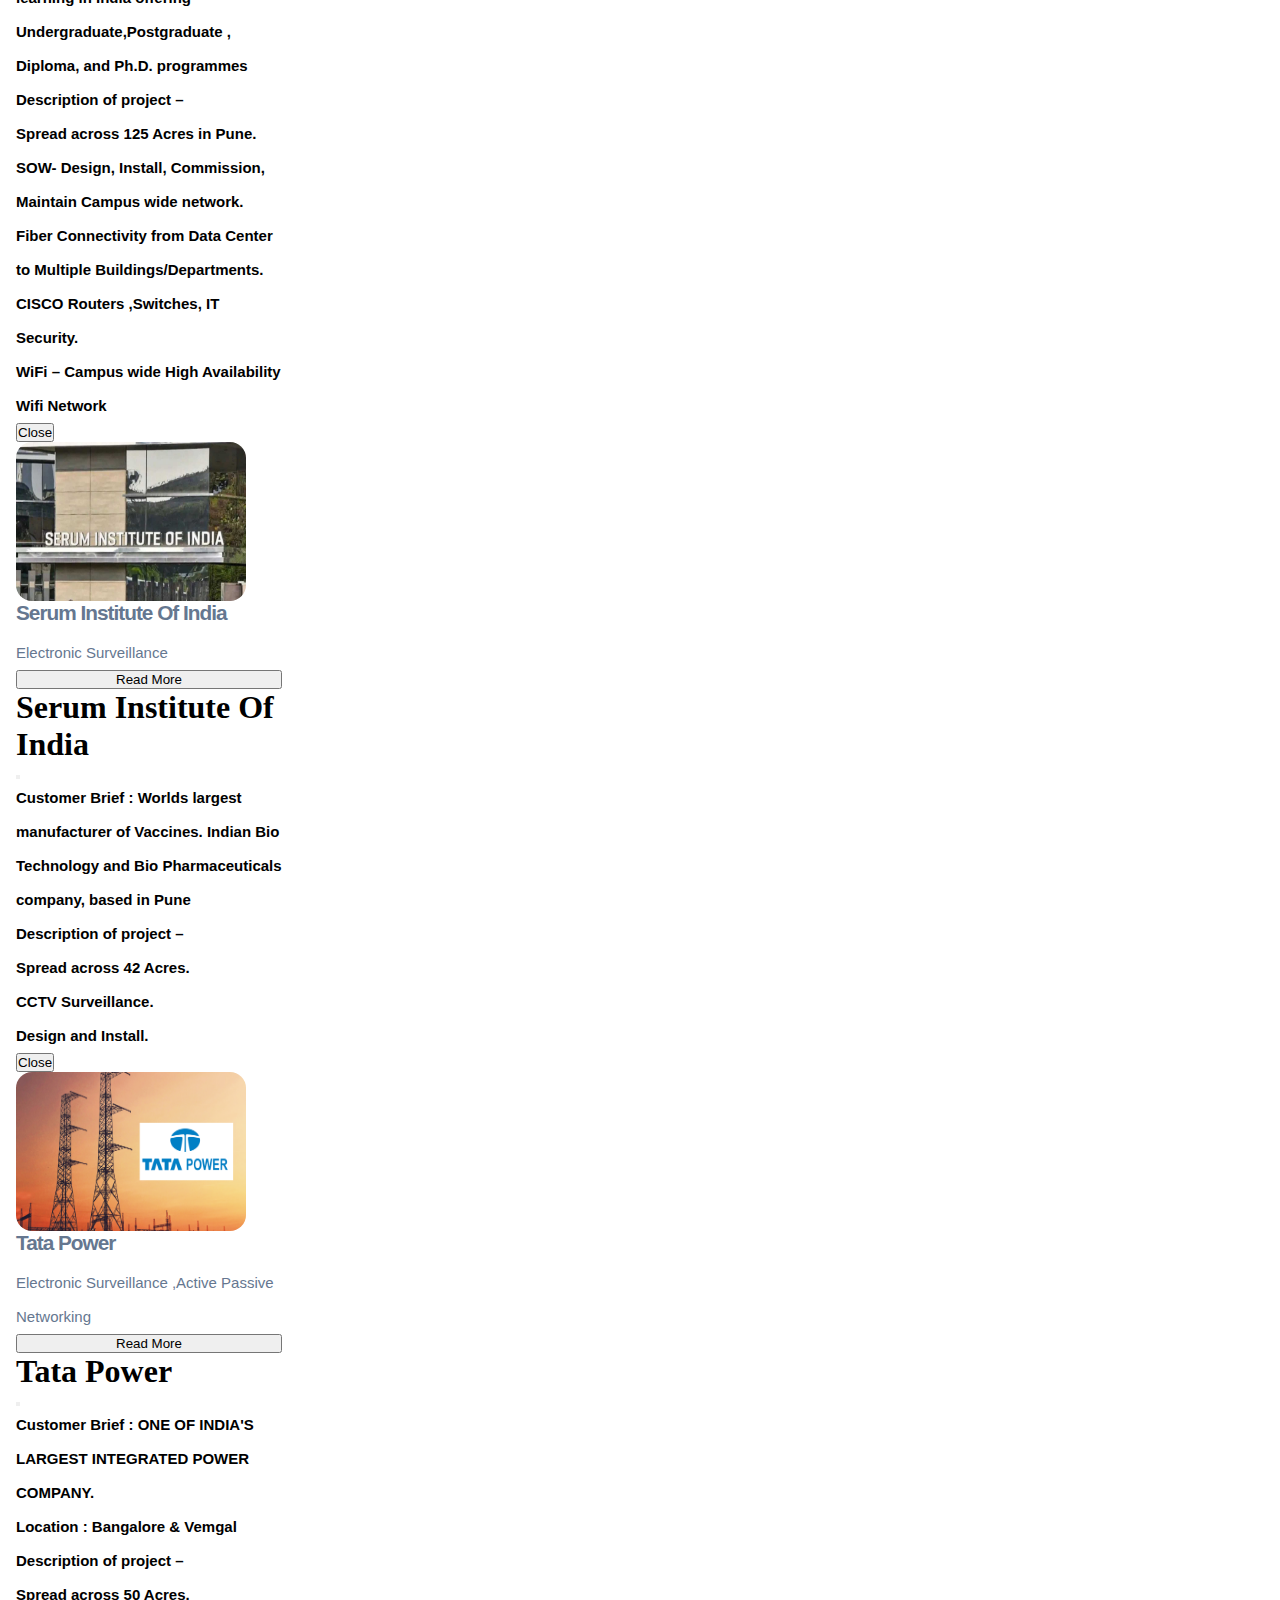
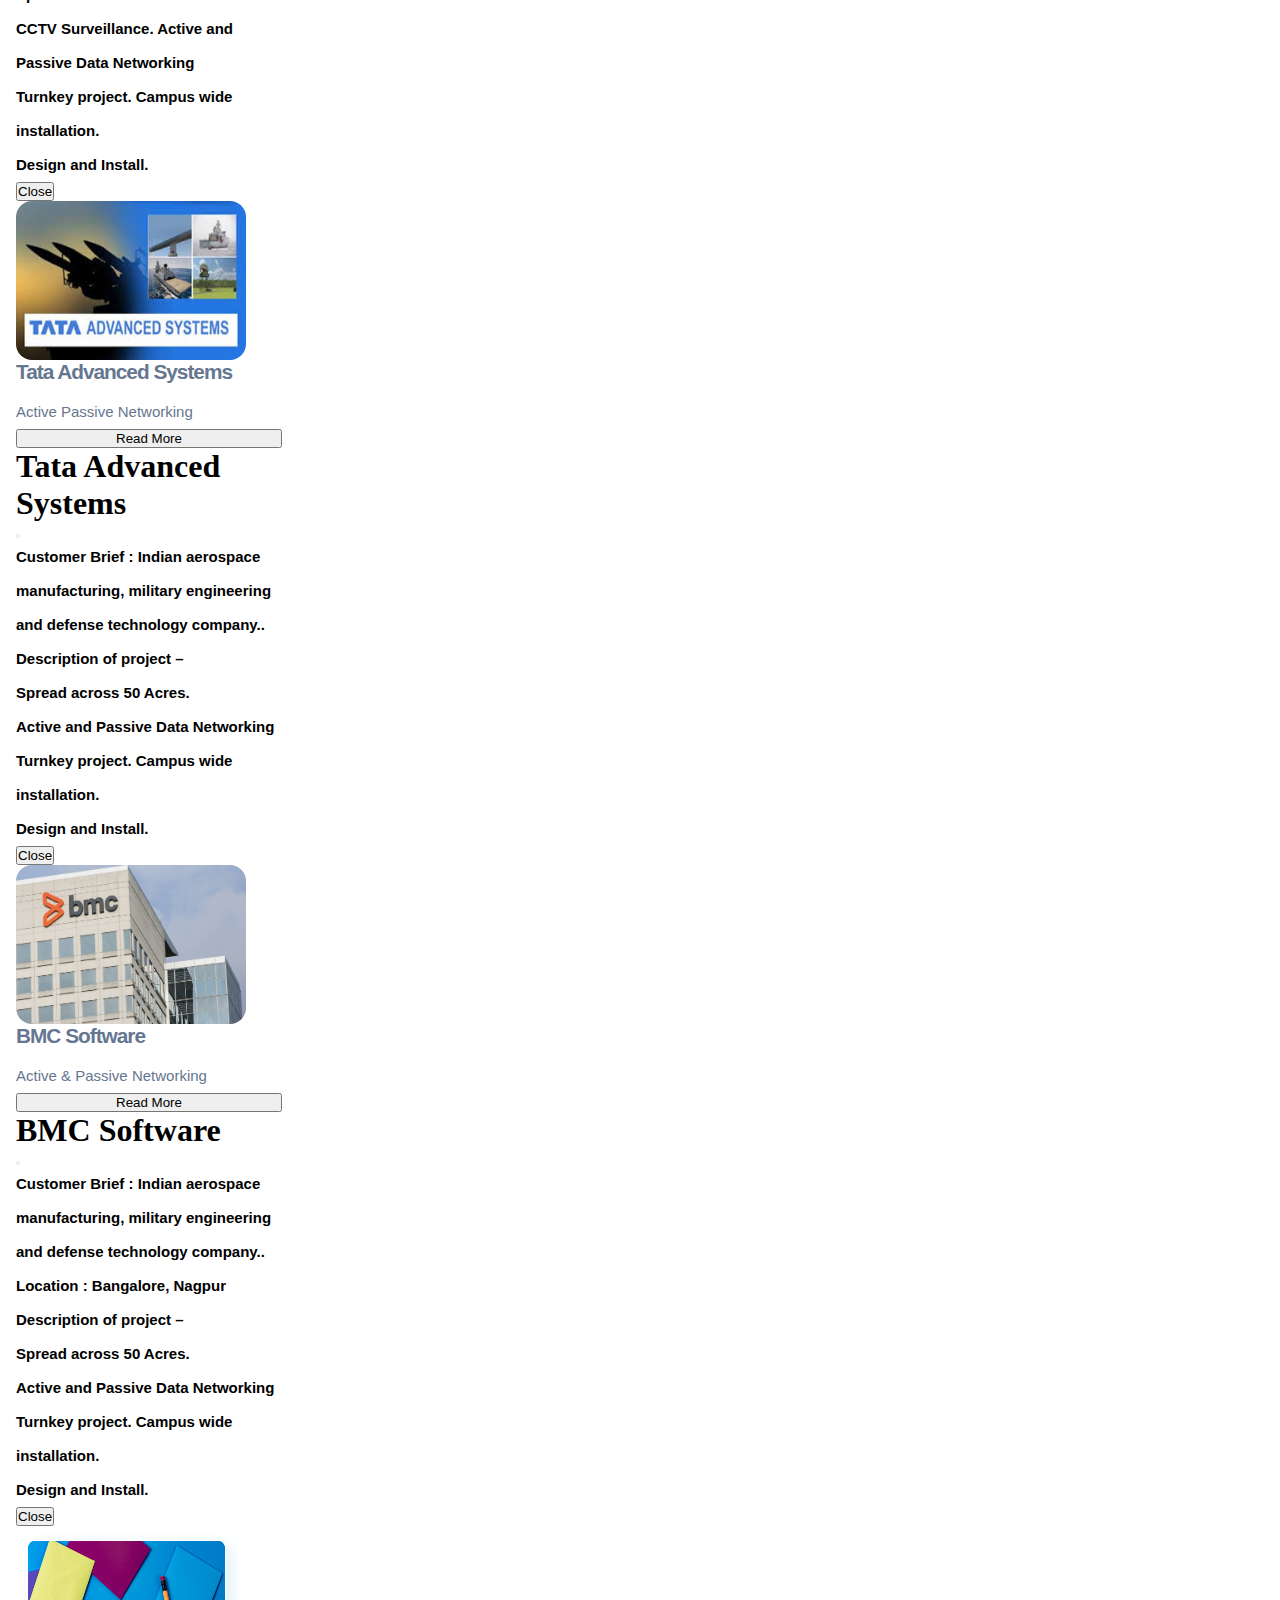
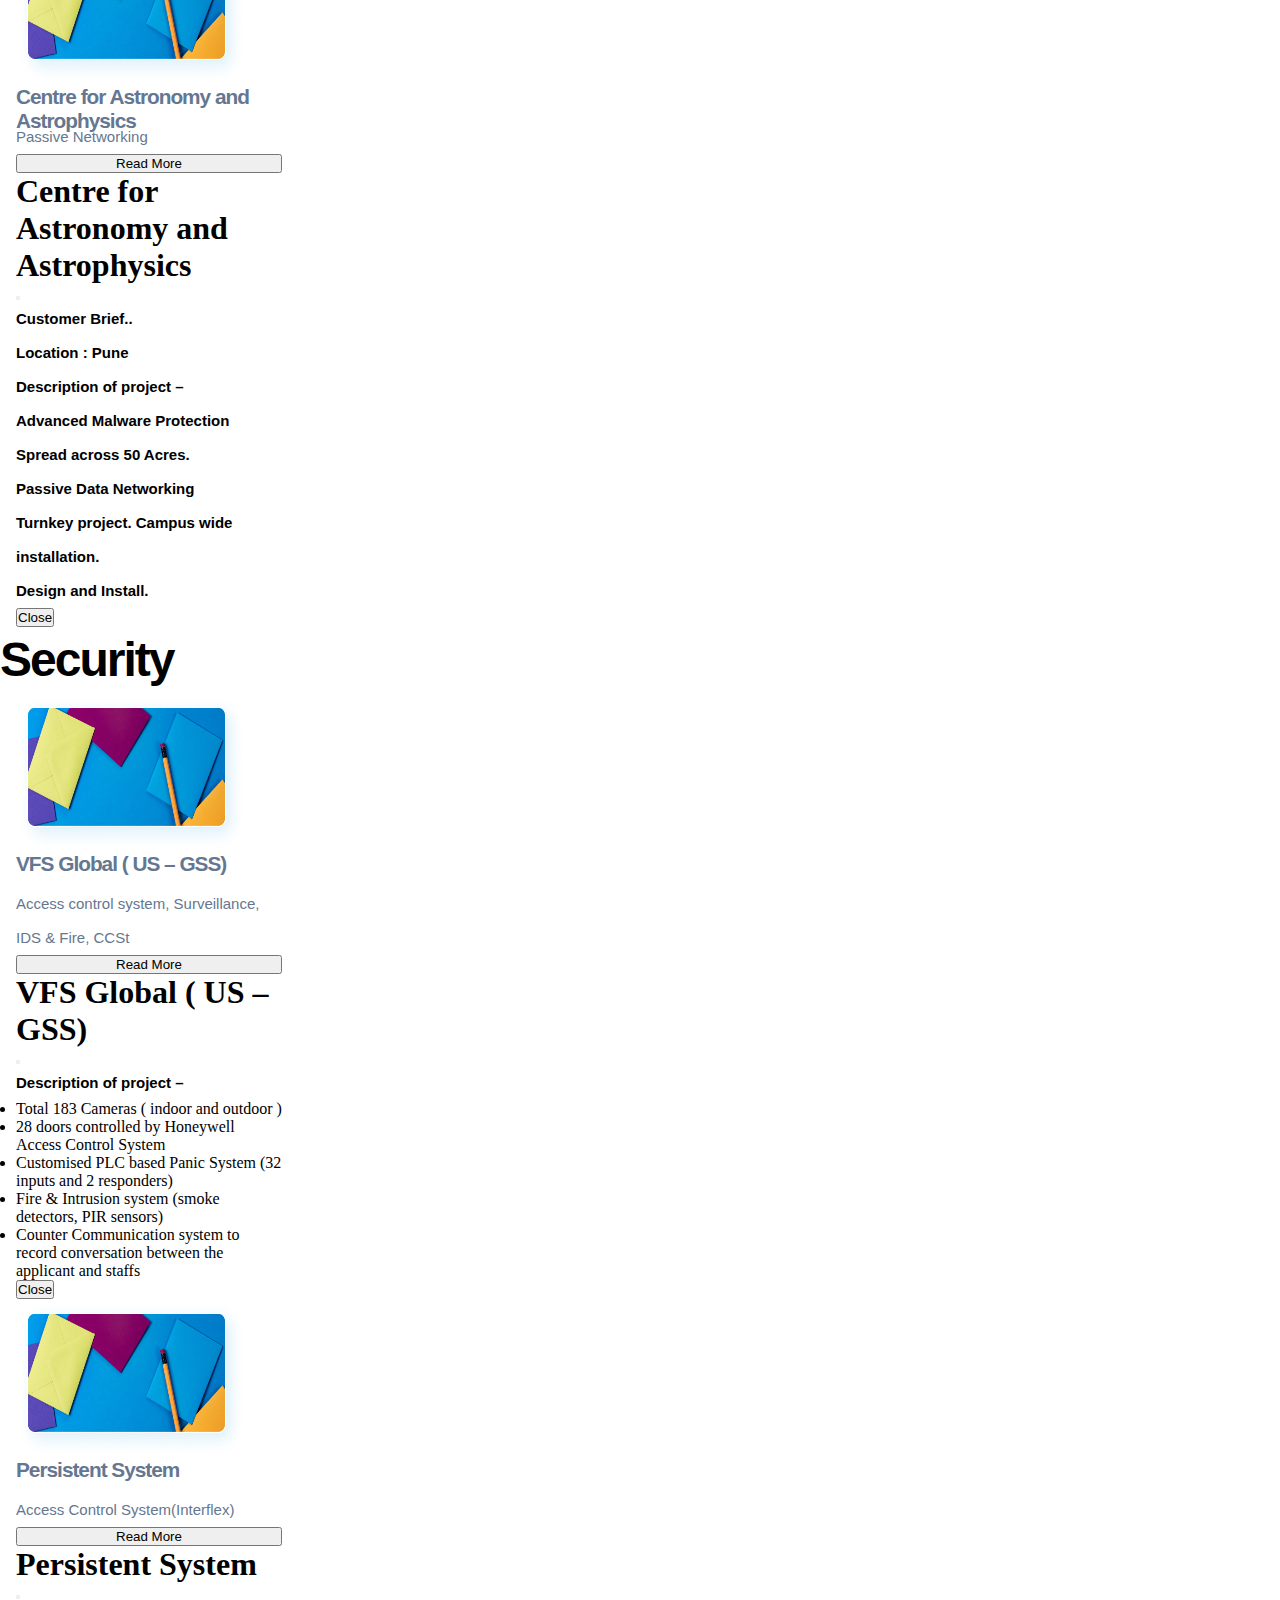
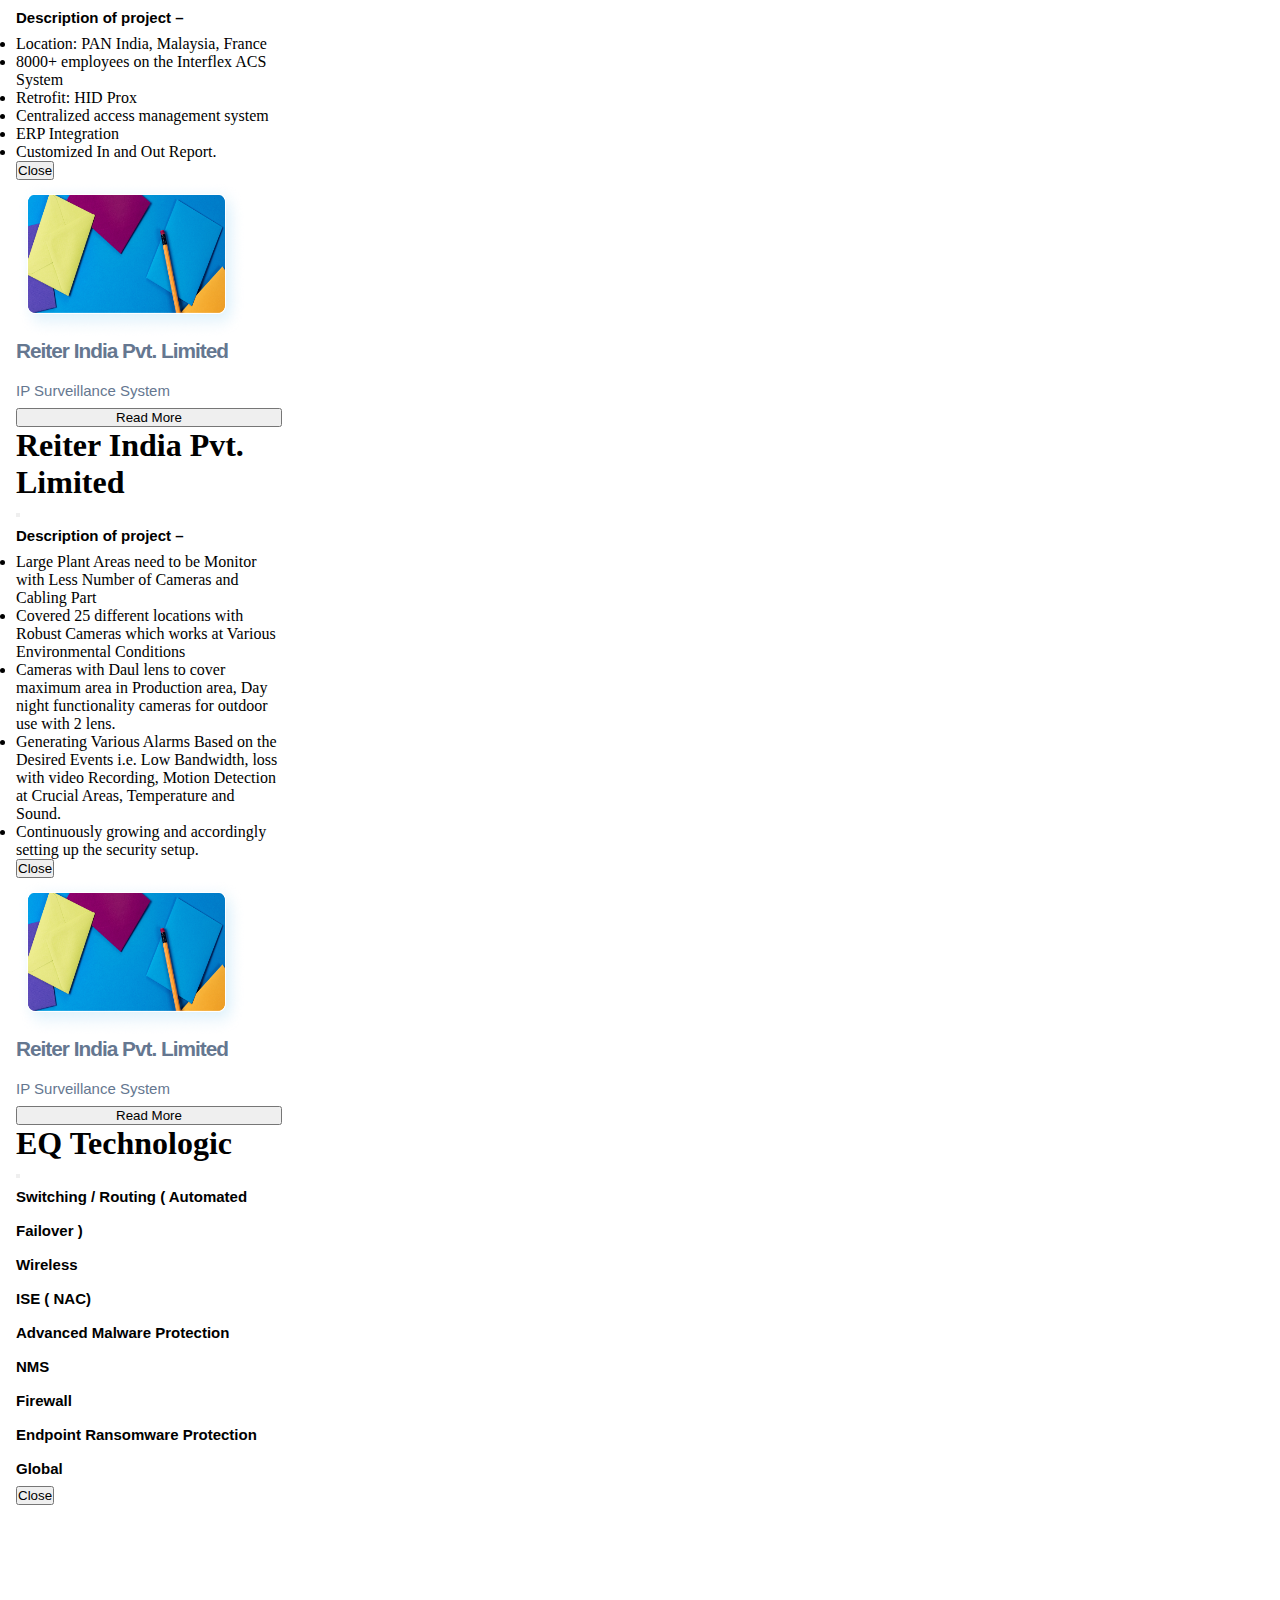
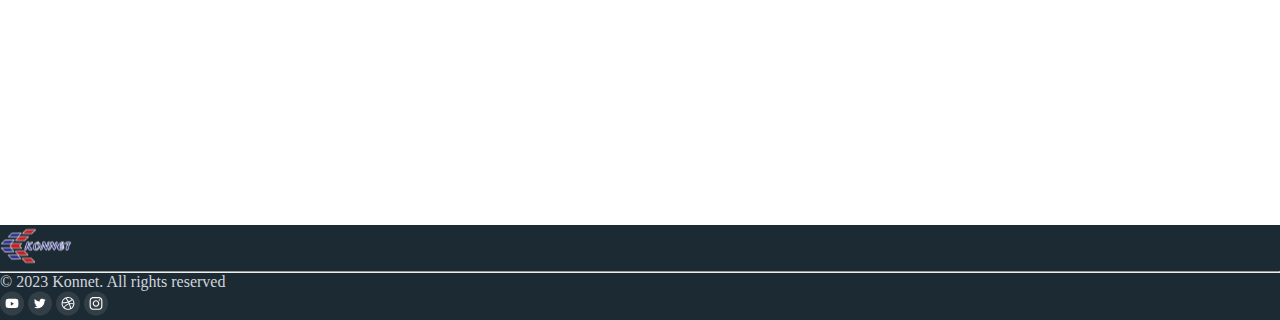
<file: Casestudies3.html>
<!doctype html>
<html lang="en">
  <head>
    <meta charset="utf-8">
    <meta name="viewport" content="width=device-width, initial-scale=1">
    <title>Konnet Solutions</title>
    <link rel="stylesheet" href="style.css">
    <link href="https://cdn.jsdelivr.net/npm/bootstrap@5.3.0/dist/css/bootstrap.min.css" rel="stylesheet" integrity="sha384-9ndCyUaIbzAi2FUVXJi0CjmCapSmO7SnpJef0486qhLnuZ2cdeRhO02iuK6FUUVM" crossorigin="anonymous">
  </head>
  <body>

         <!------------------------------------------------ Navber -->

      <section>
        <nav class="navbar navbar-expand-lg bg-body-tertiary">
          <div class="navtext navtext container-fluid">
            <img src="./assets/konnect 1 (2).svg" alt="" class="" >
            <button class="navbar-toggler" type="button" data-bs-toggle="collapse" data-bs-target="#navbarNavAltMarkup" aria-controls="navbarNavAltMarkup" aria-expanded="false" aria-label="Toggle navigation">
              <span class="navbar-toggler-icon"></span>
            </button>
            <div class="collapse navbar-collapse  justify-content-center" id="navbarNavAltMarkup">
              <div class="navbar-nav">
  
                <a class="nav-link  nav-item " aria-current="page" href="index.html">Home</a>
                <a class="nav-link nav-item " href="About.html">About Us</a>
                <a class="nav-link nav-item active " href="Casestudies.html">Case Studies</a>
              </div>
            </div>
            <a class="BTN btn btn-primary" href="Contact.html" role="button">Contact Us</a>
          </div>
        </nav>
       </section>
               
       
         <!-- -------------------------------------------Blogs -->

                
      <section class="blogmainbox  w-100 d-flex flex-column align-items-center flex-wrap ">
          
             <section class="offersec1 w-100 d-flex flex-column align-items-center p-4">
                <div class="head">
                  <h1 class="heading48">Networking</h1>
               </div>
             </section>
                    
            <div class="subblogbox container" style="width: 1200px;" >
                          <div class="row row-cols-4  w-100 d-flex justify-content-center ">
                           <div class="blogbox2 cardbox card p-2 border mb-4 d-flex align-items-center ">
                              <img src="./assets/download (3).png" class="card-img-top" alt="...">
                              <div class="card-body mt-4">
                                <h6 class="card-title2  text-center">EQ Technologic</h6>
                                <p class="card-text mt-4  text-center"> To setup network infrastructure with latest technologies</p>
                              </div>
                                <div class="modal-dialog modal-dialog-centered">
                                    <!-- <a href="#" class=" fs-5 text-center " style="font-size: 16px !important;" >  </a> -->
                                </div>
                                      <!-- Button trigger modal -->
                                  <button type="button" class="btn btn-primary" data-bs-toggle="modal" data-bs-target="#exampleModal1">  Read More </button>

                                        <!------- Modal =------>
                                 <div class="modal fade" id="exampleModal1" tabindex="-1" aria-labelledby="exampleModalLabel1" aria-hidden="true">
                                   <div class="modal-dialog">
                                      <div class="modal-content">
                                          <div class="modal-header">
                                            <h1 class="modal-title fs-5" id="exampleModalLabel1">EQ Technologic</h1>
                                              <button type="button" class="btn-close" data-bs-dismiss="modal" aria-label="Close"></button>
                                          </div>
                                          <div class="modal-body">
                                            <p> Switching / Routing ( Automated Failover )</p>
                                            <p>Wireless</p> 
                                            <p> ISE ( NAC)</p>
                                            <p>Advanced Malware Protection</p>
                                            <p>NMS</p>
                                            <p> Firewall</p>
                                            <p> Endpoint Ransomware Protection</p>
                                            <p> Global </p>
                                          </div>
                                              <div class="modal-footer">
                                                  <button type="button" class="btn btn-secondary" data-bs-dismiss="modal">Close</button>
                                                  <!-- <button type="button" class="btn btn-primary">Save changes</button> -->
                                              </div>
                                      </div>
                                    </div>
                                 </div>
                                              <!-- <button type="button" data-bs-toggle="modal" data-bs-target="#myModal">Launch modal</button> -->     
                           </div>
                            <div class="blogbox2 cardbox card p-2 border mb-4 d-flex align-items-center">
                                            <img src="./assets/icertis-logo-og.webp" class="card-img-top" alt="...">
                                            <div class="card-body mt-4">
                                              <h6 class="card-title2  text-center">Icertis</h6>
                                              <p class="card-text mt-4  text-center">Switching / Routing </p>
                                            </div>
                                                <!-- Button trigger modal -->
                                        <button type="button" class="btn btn-primary" data-bs-toggle="modal" data-bs-target="#exampleModal2">  Read More </button>
                                  
                                                    <!-- Modal -->
                                  <div class="modal fade" id="exampleModal2" tabindex="-1" aria-labelledby="exampleModalLabel2" aria-hidden="true">
                                      <div class="modal-dialog">
                                        <div class="modal-content">
                                          <div class="modal-header">
                                              <h1 class="modal-title fs-5" id="exampleModalLabel2">Icertis</h1>
                                              <button type="button" class="btn-close" data-bs-dismiss="modal" aria-label="Close"></button>
                                            </div>
                                            <div class="modal-body">
                                              <p> Switching / Routing ( Automated Failover )</p>
                                              <p>Wireless</p> 
                                              <p> ISE (NAC)</p>
                                                <p>Advanced Malware Protection</p>
                                                <p>NMS</p>
                                              <p> Firewall</p>
                                              <p> Endpoint Ransomware Protection </p>
                                              <p> Global Support</p>
                                            </div>
                                            <div class="modal-footer">
                                                <button type="button" class="btn btn-secondary" data-bs-dismiss="modal">Close</button>
                                                <!-- <button type="button" class="btn btn-primary">Save changes</button> -->
                                              </div>
                                        </div>
                                      </div>
                                    </div>
                                      <!-- <a href="#" class=" fs-5 text-center" style="font-size: 16px !important;" > Read More </a> -->
                          </div>
      

                              <div class="blogbox2 cardbox card p-2 border mb-4 d-flex align-items-center">
                                <img src="./assets/download.png" class="card-img-top" alt="...">
                                <div class="card-body mt-4">
                                  <h6 class="card-title2  text-center">Zensar technologies</h6>
                                  <p class="card-text mt-4  text-center">Switching / Routing </p>
                                </div>
                                                <!-- Button trigger modal -->
                                                <button type="button" class="btn btn-primary" data-bs-toggle="modal" data-bs-target="#exampleModal3">
                                                  Read More
                                                  </button>
                      
                                                                  <!-- Modal -->
                                  <div class="modal fade" id="exampleModal3" tabindex="-1" aria-labelledby="exampleModalLabel3" aria-hidden="true">
                                      <div class="modal-dialog">
                                        <div class="modal-content">
                                          <div class="modal-header">
                                            <h1 class="modal-title fs-5" id="exampleModalLabel3">Zensar technologies</h1>
                                              <button type="button" class="btn-close" data-bs-dismiss="modal" aria-label="Close"></button>
                                          </div>
                                            <div class="modal-body">
                                              <p> Switching / Routing ( Automated Failover )</p>
                                              <p> Wireless  Over 300 Access Points PAN INDIA</p> 
                                              <p> ISE ( NAC)over 3000 endpoints </p>
                                                <p>Advanced Malware Protection</p>
                                                <p>NMS</p>
                                              <p> Firewall</p>
                                              <p> Data Center Switching </p>
                                            </div>
                                            <div class="modal-footer">
                                                <button type="button" class="btn btn-secondary" data-bs-dismiss="modal">Close</button>
                                                <!-- <button type="button" class="btn btn-primary">Save changes</button> -->
                                            </div>
                                        </div>
                                      </div>
                                    </div>
                                          <!-- <a href="#" class=" fs-5 text-center" style="font-size: 16px !important;" > Read More </a> -->
                            </div>

                            <div class="blogbox2 cardbox card p-2 border mb-4 d-flex align-items-center "> 
                              <img src="./assets/joanna-kosinska-LAaSoL0LrYs-unsplash 1.png" class="card-img-top" alt="...">
                              <div class="card-body mt-4">
                                <h6 class="card-title2  text-center">Govt. Defence Engineering Organisation</h6>
                                <p class="card-text mt-4  text-center">Data Centre Design, Supply,Install</p>
                              </div>

                                                                            <!-- Button trigger modal -->
                                                                            <button type="button" class="btn btn-primary" data-bs-toggle="modal" data-bs-target="#exampleModal4">
                                                                              Read More
                                                                            </button>
                                                  
                                                                                            <!-- Modal -->
                                                            <div class="modal fade" id="exampleModal4" tabindex="-1" aria-labelledby="exampleModalLabel4" aria-hidden="true">
                                                                <div class="modal-dialog">
                                                                    <div class="modal-content">
                                                                      <div class="modal-header">
                                                                        <h1 class="modal-title fs-5" id="exampleModalLabel4">Govt. Defence Engineering Organisationc</h1>
                                                                        <button type="button" class="btn-close" data-bs-dismiss="modal" aria-label="Close"></button>
                                                                      </div>
                                                                        <div class="modal-body">
                                                                          <p> CUSTOMER – Research & Development Establishment( Engineers)</p>
                                                                          <p>Customer Brief : A Premier Government Defence Engineering Organisation.</p> 
                                                                          <p> Located in Dighi, Pune.</p>
                                                                          <p>Description of project –
                                                                            <li>Complete Solution Designing & Implementation for  Data Centre. </li>
                                                                            <li> Tier 2 Data Center  </li>
                                                                            <li>Services Provided of Civil, Electricals, DG, Safety & Security,   BMS, Interiors, PAC’s, AC’s etc  </li>
                                                                            <li>    BMS, Interiors, PAC’s, AC’s etc <br>
                                                                              -  Computing Rack <br>
                                                                              -  Storage Rack <br>
                                                                              -  Network Rack<br>
                                                                            </li>
                                                                                
                                                                          </p>
                                                                        </div>
                                                                      <div class="modal-footer">
                                                                          <button type="button" class="btn btn-secondary" data-bs-dismiss="modal">Close</button>
                                                                          <!-- <button type="button" class="btn btn-primary">Save changes</button> -->
                                                                        </div>
                                                                  </div>
                                                                </div>
                                                              </div>
                              <!-- <a href="#" class=" fs-5 text-center" style="font-size: 16px !important;" > Read More </a> -->
                            </div>
                          </div>
                          <div class="row row-cols-4  w-100 d-flex justify-content-center ">
                                  <div class="blogbox2 cardbox card p-2 border mb-4 d-flex align-items-center">
                                    <img src="./assets/vf-business-logo-horiz-rgb-red.png" class="card-img-top" alt="...">
                                    <div class="card-body mt-4">
                                      <h6 class="card-title2  text-center">Vodafone Business</h6>
                                      <p class="card-text mt-4  text-center">Passive Networking </p>
                                    </div>
                                                                                  <!-- Button trigger modal -->
                                          <button type="button" class="btn btn-primary" data-bs-toggle="modal" data-bs-target="#exampleModal15">
                                            Read More
                                          </button>

                                                          <!-- Modal -->
                            <div class="modal fade" id="exampleModal15" tabindex="-1" aria-labelledby="exampleModalLabel15" aria-hidden="true">
                              <div class="modal-dialog">
                                  <div class="modal-content">
                                    <div class="modal-header">
                                      <h1 class="modal-title fs-5" id="exampleModalLabel15">Vodafone Business</h1>
                                      <button type="button" class="btn-close" data-bs-dismiss="modal" aria-label="Close"></button>
                                    </div>
                                      <div class="modal-body">
                                        <p>Customer Brief : Leading Telecom Service Provider.</p>
                                        <p> Data Center located at Wagholi Nagar road </p> 
                                        <p> Description of project – </p>
                                        <p><li>
                                          Total Data Nodes :- 5700 + Nodes (UTP- Cat-6 ) </li>
                                          <li> Total Fiber :-1500  + meters. ( Single Mode )</li>
                                          <li> No. OF racks :- 19 Racks (42 U) </li>
                                          <li>No. Of Floor :- 2 Floor 3 Wings</li>
                                          <li>No. Of hub Room :- 3 Nos + 1 ISP Room.</li>
                                          <li>Data Center :- 1 Nos (4 Racks )</li>
                                      </div>
                                    <div class="modal-footer">
                                        <button type="button" class="btn btn-secondary" data-bs-dismiss="modal">Close</button>
                                        <!-- <button type="button" class="btn btn-primary">Save changes</button> -->
                                      </div>
                                </div>
                              </div>
                            </div>
                                  <!-- <a href="#" class=" fs-5 text-center" style="font-size: 16px !important;" > Read More </a> -->
                        </div>
                                  
                              <div class="blogbox2 cardbox card p-2 border mb-4 d-flex align-items-center">
                                <img src="./assets/IMG_20200514_153022-1024x502.jpg" class="card-img-top" alt="...">
                                <div class="card-body mt-4">
                                  <h6 class="card-title2  text-center">KPIT Technologies Ltd</h6>
                                  <p class="card-text mt-4  text-center">Passive Networking</p>
                                </div>
                                                                        <!-- Button trigger modal -->
                                                                        <button type="button" class="btn btn-primary" data-bs-toggle="modal" data-bs-target="#exampleModal16">
                                                                          Read More
                                                                        </button>
                                              
                                                                                        <!-- Modal -->
                                                        <div class="modal fade" id="exampleModal16" tabindex="-1" aria-labelledby="exampleModalLabel16" aria-hidden="true">
                                                            <div class="modal-dialog">
                                                                <div class="modal-content">
                                                                  <div class="modal-header">
                                                                    <h1 class="modal-title fs-5" id="exampleModalLabel16">KPIT Technologies Ltd</h1>
                                                                    <button type="button" class="btn-close" data-bs-dismiss="modal" aria-label="Close"></button>
                                                                  </div>
                                                                    <div class="modal-body">
                                                                      <p> Customer Brief :AN SOFTWARE INTEGRATION PARTNER  TO GLOBAL AUTOMOTIVE LEADERS. </p>
                                                                      <p>Location RMZ Eco World Bangalore </p> 
                                                                      <p> Description of project – </p>
                                                                      <p>Total Data Nodes :- 2400 + Nodes (UTP- Cat-6 ) </p>
                                                                      <p>Total Fiber :-1500  + meters. ( Single Mode )</p>
                                                                      <p>No. OF racks :- 06 Racks (42 U)</p>
                                                                      <p>No. Of Floor :- 1 Floor 2 Wings </p>
                                                                      <p>No. Of hub Room :- 2 Nos </p>
                                                                
                                                                    </div>
                                                                  <div class="modal-footer">
                                                                      <button type="button" class="btn btn-secondary" data-bs-dismiss="modal">Close</button>
                                                                      <!-- <button type="button" class="btn btn-primary">Save changes</button> -->
                                                                    </div>
                                                              </div>
                                                            </div>
                                                          </div>
                                            <!-- <a href="#" class=" fs-5 text-center" style="font-size: 16px !important;" > Read More </a> -->
                              </div>
                              
                              <div class="blogbox2 cardbox card p-2 border mb-4 d-flex align-items-center">
                                <img src="./assets/MIT-World-Peace-University-programme.png" class="card-img-top" alt="...">
                                <div class="card-body mt-4">
                                  <h6 class="card-title2  text-center">Mit - World Peace University</h6>
                                  <p class="card-text mt-4  text-center">Active & Passive Networking (TurnKey) </p>
                                </div>
                                                                        <!-- Button trigger modal -->
                                                                        <button type="button" class="btn btn-primary" data-bs-toggle="modal" data-bs-target="#exampleModal17">
                                                                          Read More
                                                                        </button>
                                              
                                                                                        <!-- Modal -->
                                                        <div class="modal fade" id="exampleModal17" tabindex="-1" aria-labelledby="exampleModalLabel17" aria-hidden="true">
                                                            <div class="modal-dialog">
                                                                <div class="modal-content">
                                                                  <div class="modal-header">
                                                                    <h1 class="modal-title fs-5" id="exampleModalLabel17">Mit - World Peace University</h1>
                                                                    <button type="button" class="btn-close" data-bs-dismiss="modal" aria-label="Close"></button>
                                                                  </div>
                                                                    <div class="modal-body">
                                                                      <p> Customer Brief : MIT-WPU is one of the premier institutions of
                                                                        higher learning in India offering Undergraduate,Postgraduate
                                                                        , Diploma, and Ph.D. programmes</p>
                                                                      <p>Description of project –  </p> 
                                                                      <p> Spread across 125 Acres in Pune. </p>
                                                                      <p>SOW- Design, Install, Commission, Maintain Campus wide network.
                                                                      </p>
                                                                      <p>Fiber Connectivity from Data Center to Multiple Buildings/Departments. </p>
                                                                      <p> CISCO Routers ,Switches, IT Security.
                                                                      </p>
                                                                      <p> WiFi – Campus wide High Availability Wifi Network
                                                                      </p>
                                                                    
                                                                
                                                                    </div>
                                                                  <div class="modal-footer">
                                                                      <button type="button" class="btn btn-secondary" data-bs-dismiss="modal">Close</button>
                                                                      <!-- <button type="button" class="btn btn-primary">Save changes</button> -->
                                                                    </div>
                                                              </div>
                                                            </div>
                                                          </div>
                                <!-- <a href="#" class=" fs-5 text-center" style="font-size: 16px !important;" > Read More </a> -->
                              </div>
                              
                              <div class="blogbox2 cardbox card p-2 border mb-4 d-flex align-items-center">
                                <img src="./assets/188454-serum-institute-of-india-new.jpg" class="card-img-top" alt="...">
                                <div class="card-body mt-4">
                                  <h6 class="card-title2  text-center">Serum Institute Of India</h6>
                                  <p class="card-text mt-4  text-center">Electronic Surveillance </p>
                                </div>
                                                                        <!-- Button trigger modal -->
                                                                        <button type="button" class="btn btn-primary" data-bs-toggle="modal" data-bs-target="#exampleModal18">
                                                                          Read More
                                                                        </button>
                                              
                                                                                        <!-- Modal -->
                                                        <div class="modal fade" id="exampleModal18" tabindex="-1" aria-labelledby="exampleModalLabel18" aria-hidden="true">
                                                            <div class="modal-dialog">
                                                                <div class="modal-content">
                                                                  <div class="modal-header">
                                                                    <h1 class="modal-title fs-5" id="exampleModalLabel18">Serum Institute Of India</h1>
                                                                    <button type="button" class="btn-close" data-bs-dismiss="modal" aria-label="Close"></button>
                                                                  </div>
                                                                    <div class="modal-body">
                                                                      <p> Customer Brief : Worlds largest manufacturer of Vaccines.
                                                                        Indian Bio Technology and Bio Pharmaceuticals company,
                                                                        based in Pune
                                                                        </p>
                                                                      <p>Description of project –  
                                                                      </p> 
                                                                      <p>Spread across 42 Acres.
                                                                      </p>
                                                                      <p>CCTV Surveillance.
                                                                      </p>
                                                                      <p>Design and Install.
                                                                      </p>
                                                                    
                                                                
                                                                    </div>
                                                                  <div class="modal-footer">
                                                                      <button type="button" class="btn btn-secondary" data-bs-dismiss="modal">Close</button>
                                                                      <!-- <button type="button" class="btn btn-primary">Save changes</button> -->
                                                                    </div>
                                                              </div>
                                                            </div>
                                                          </div>
                                <!-- <a href="#" class=" fs-5 text-center" style="font-size: 16px !important;" > Read More </a> -->
                              </div>
                            </div>

                        <div class="row row-cols-4  w-100 d-flex justify-content-center ">
                          <div class="blogbox2 cardbox card p-2 border mb-4 d-flex align-items-center">
                                <img src="./assets/tata power.png" class="card-img-top" alt="...">
                                  <div class="card-body mt-4">
                                    <h6 class="card-title2  text-center">Tata Power</h6>
                                    <p class="card-text mt-4  text-center">Electronic Surveillance ,Active Passive Networking  </p>
                                  </div>
                                                          <!-- Button trigger modal -->
                                                          <button type="button" class="btn btn-primary" data-bs-toggle="modal" data-bs-target="#exampleModa16"> Read More </button>
                                
                                                                          <!-- Modal -->
                                            <div class="modal fade" id="exampleModa16" tabindex="-1" aria-labelledby="exampleModalLabe16"aria-hidden="true">
                                              <div class="modal-dialog">
                                                  <div class="modal-content">
                                                    <div class="modal-header">
                                                      <h1 class="modal-title fs-5" id="exampleModalLabe16">Tata Power</h1>
                                                      <button type="button" class="btn-close" data-bs-dismiss="modal" aria-label="Close"></button>
                                                    </div>
                                                      <div class="modal-body">
                                                        <p>Customer Brief : ONE OF INDIA'S LARGEST INTEGRATED
                                                          POWER COMPANY. </p>
                                                          <p>Location : Bangalore & Vemgal </p>
                                                          <p> Description of project –  </p>
                                                          <p>Spread across 50 Acres.
                                                          </p>
                                                          <p>CCTV Surveillance. Active and Passive Data Networking 
                                                          </p>
                                                          <p>Turnkey project. Campus wide installation.
                                                          </p>
                                                          <p>Design and Install.
                                                          </p>
                                                  
                                                      </div>
                                                    <div class="modal-footer">
                                                        <button type="button" class="btn btn-secondary" data-bs-dismiss="modal">Close</button>
                                                        <!-- <button type="button" class="btn btn-primary">Save changes</button> -->
                                                      </div>
                                                  </div>
                                                </div>
                                            </div>
                            <!-- <a href="#" class=" fs-5 text-center" style="font-size: 16px !important;" > Read More </a> -->
                          </div>

                          <div class="blogbox2 cardbox card p-2 border mb-4 d-flex align-items-center">
                            <img src="./assets/TASL.jpg" class="card-img-top" alt="...">
                            <div class="card-body mt-4">
                              <h6 class="card-title2  text-center">Tata Advanced Systems</h6>
                              <p class="card-text mt-4  text-center">Active Passive Networking </p>
                            </div>
                                                                    <!-- Button trigger modal -->
                                                                    <button type="button" class="btn btn-primary" data-bs-toggle="modal" data-bs-target="#exampleModa17">
                                                                      Read More
                                                                    </button>
                                          
                                                                                    <!-- Modal -->
                                                    <div class="modal fade" id="exampleModa17" tabindex="-1" aria-labelledby="exampleModalLabe17" aria-hidden="true">
                                                        <div class="modal-dialog">
                                                            <div class="modal-content">
                                                              <div class="modal-header">
                                                                <h1 class="modal-title fs-5" id="exampleModalLabe17">Tata Advanced Systems</h1>
                                                                <button type="button" class="btn-close" data-bs-dismiss="modal" aria-label="Close"></button>
                                                              </div>
                                                                <div class="modal-body">
                                                                  <p> Customer Brief :  Indian aerospace manufacturing, military
                                                                    engineering and defense technology company..
                                                                    
                                                                    </p>
                                                                  <p>Description of project –  
                                                                  </p> 
                                                                  <p> Spread across 50 Acres.
                                                                  </p>
                                                                  <p>Active and Passive Data Networking 
                                                                  </p>
                                                                  <p>Turnkey project. Campus wide installation.
                                                                  </p>
                                                                  <p>Design and Install.
                                                                  </p>
                                                                </div>
                                                              <div class="modal-footer">
                                                                  <button type="button" class="btn btn-secondary" data-bs-dismiss="modal">Close</button>
                                                                  <!-- <button type="button" class="btn btn-primary">Save changes</button> -->
                                                                </div>
                                                          </div>
                                                        </div>
                                                      </div>
                            <!-- <a href="#" class=" fs-5 text-center" style="font-size: 16px !important;" > Read More </a> -->
                          </div>

                          <div class="blogbox2 cardbox card p-2 border mb-4 d-flex align-items-center">
                            <img src="./assets/BMC_Software,_Houston.jpg" class="card-img-top" alt="...">
                            <div class="card-body mt-4">
                              <h6 class="card-title2  text-center">BMC Software</h6>
                              <p class="card-text mt-4  text-center">Active & Passive Networking </p>
                            </div>
                                                                    <!-- Button trigger modal -->
                                                                    <button type="button" class="btn btn-primary" data-bs-toggle="modal" data-bs-target="#exampleModa21">
                                                                      Read More
                                                                    </button>
                                          
                                                                                    <!-- Modal -->
                                                    <div class="modal fade" id="exampleModa21" tabindex="-1" aria-labelledby="exampleModalLabe21" aria-hidden="true">
                                                        <div class="modal-dialog">
                                                            <div class="modal-content">
                                                              <div class="modal-header">
                                                                <h1 class="modal-title fs-5" id="exampleModalLabe21">BMC Software</h1>
                                                                <button type="button" class="btn-close" data-bs-dismiss="modal" aria-label="Close"></button>
                                                              </div>
                                                                <div class="modal-body">
                                                                  <p> Customer Brief :  Indian aerospace manufacturing, military
                                                                    engineering and defense technology company..
                                                                    </p>
                                                                  <p>Location : Bangalore, Nagpur
                                                                  </p> 
                                                                  <p> Description of project –  
                                                                  </p>
                                                                  <p>Spread across 50 Acres.
                                                                  </p>
                                                                  <p>Active and Passive Data Networking 
                                                                  </p>
                                                                  <p> Turnkey project. Campus wide installation.
                                                                  </p>
                                                                  <p>Design and Install.
                                                                  </p>
                                                                
                                                            
                                                                </div>
                                                              <div class="modal-footer">
                                                                  <button type="button" class="btn btn-secondary" data-bs-dismiss="modal">Close</button>
                                                                  <!-- <button type="button" class="btn btn-primary">Save changes</button> -->
                                                                </div>
                                                          </div>
                                                        </div>
                                                      </div>
                            <!-- <a href="#" class=" fs-5 text-center" style="font-size: 16px !important;" > Read More </a> -->
                          </div>

                        <div class="blogbox2 cardbox card p-2 border mb-4 d-flex align-items-center">
                          <img src="./assets/joanna-kosinska-LAaSoL0LrYs-unsplash 1.png" class="card-img-top" alt="...">
                          <div class="card-body mt-4">
                            <h6 class="card-title2  text-center">Centre for Astronomy and Astrophysics</h6>
                            <p class="card-text mt-4  text-center">Passive Networking  </p>
                          </div>
                            <!-- Button trigger modal -->
                            <button type="button" class="btn btn-primary" data-bs-toggle="modal" data-bs-target="#exampleModa22">
                              Read More
                            </button>
  
                               <!-- Modal -->
                        <div class="modal fade" id="exampleModa22" tabindex="-1" aria-labelledby="exampleModalLabe22" aria-hidden="true">
                            <div class="modal-dialog">
                                <div class="modal-content">
                                  <div class="modal-header">
                                    <h1 class="modal-title fs-5" id="exampleModalLabe22">Centre for Astronomy and Astrophysics</h1>
                                    <button type="button" class="btn-close" data-bs-dismiss="modal" aria-label="Close"></button>
                                  </div>
                                    <div class="modal-body">
                                      <p> Customer Brief..
                                      </p>
                                      <p>Location : Pune
                                      </p> 
                                      <p> Description of project –  
                                      </p>
                                      <p>Advanced Malware Protection</p>
                                      <p>Spread across 50 Acres.
                                      </p>
                                      <p> Passive Data Networking 
                                      </p>
                                      <p> Turnkey project. Campus wide installation.</p>
                                      <p>Design and Install.
                                      </p>
                                
                                    </div>
                                  <div class="modal-footer">
                                      <button type="button" class="btn btn-secondary" data-bs-dismiss="modal">Close</button>
                                      <!-- <button type="button" class="btn btn-primary">Save changes</button> -->
                                    </div>
                              </div>
                            </div>
                          </div>
                          <!-- <a href="#" class=" fs-5 text-center" style="font-size: 16px !important;" > Read More </a> -->
                        </div>
                    


                          </div>





              </div>
             <!-- </div> -->
           </div>
        
       </section>  


  <section class="blogmainbox  w-100 d-flex flex-column align-items-center ">
          
                <section class="offersec1 w-100 d-flex flex-column align-items-center p-4">
                  <div class="head">
                    <h1 class="heading48">Security</h1>
                  </div>
                </section>
               
        <div class="subblogbox container" style="width: 1200px;" >
          <div class="row row-cols-4  w-100 d-flex justify-content-center ">                    
                    <div class="blogbox2 cardbox card p-2 border mb-4 d-flex align-items-center">
                        <img src="./assets/joanna-kosinska-LAaSoL0LrYs-unsplash 1.png" class="card-img-top" alt="...">
                        <div class="card-body mt-4">
                          <h6 class="card-title2  text-center">VFS Global ( US – GSS)</h6>
                          <p class="card-text mt-4  text-center">Access control system, Surveillance, IDS & Fire, CCSt </p>
                        </div>

                                                                  <!-- Button trigger modal -->
                                                                  <button type="button" class="btn btn-primary" data-bs-toggle="modal" data-bs-target="#exampleModal28">
                                                                    Read More
                                                                  </button>
                                        
                                                                                  <!-- Modal -->
                                                  <div class="modal fade" id="exampleModal28" tabindex="-1" aria-labelledby="exampleModalLabe28" aria-hidden="true">
                                                      <div class="modal-dialog">
                                                          <div class="modal-content">
                                                            <div class="modal-header">
                                                              <h1 class="modal-title fs-5" id="exampleModalLabe28">VFS Global ( US – GSS)</h1>
                                                              <button type="button" class="btn-close" data-bs-dismiss="modal" aria-label="Close"></button>
                                                            </div>
                                                              <div class="modal-body">
                                                                <p> Description of project –
                                                                </p>
                                                                <p><li>
                                                                  Total 183 Cameras ( indoor and outdoor ) </li>
                                                                  <li> 28 doors controlled  by Honeywell Access Control System
                                                                  </li>
                                                                  <li> Customised PLC based Panic System (32 inputs and 2 responders)
                                                                  </li>
                                                                  <li> Fire & Intrusion system (smoke detectors, PIR sensors)
                                                                  </li>
                                                                  <li>
                                                                    Counter Communication system to record conversation between the applicant and staffs
                                                                  </li>
                                                              </div>
                                                            <div class="modal-footer">
                                                                <button type="button" class="btn btn-secondary" data-bs-dismiss="modal">Close</button>
                                                                <!-- <button type="button" class="btn btn-primary">Save changes</button> -->
                                                              </div>
                                                        </div>
                                                      </div>
                                                    </div>
                    </div>

                    <div class="blogbox2 cardbox card p-2 border mb-4 d-flex align-items-center">
                    <img src="./assets/joanna-kosinska-LAaSoL0LrYs-unsplash 1.png" class="card-img-top" alt="...">
                      <div class="card-body mt-4">
                        <h6 class="card-title2  text-center">Persistent System</h6>
                        <p class="card-text mt-4  text-center">Access Control System(Interflex) </p>
                      </div>
                      <!-- Button trigger modal -->
                      <button type="button" class="btn btn-primary" data-bs-toggle="modal" data-bs-target="#exampleModal26">
                      Read More
                      </button>

                                      <!-- Modal -->
          <div class="modal fade" id="exampleModal26" tabindex="-1" aria-labelledby="exampleModalLabel26" aria-hidden="true">
          <div class="modal-dialog">
            <div class="modal-content">
              <div class="modal-header">
                <h1 class="modal-title fs-5" id="exampleModalLabel26">Persistent System</h1>
                  <button type="button" class="btn-close" data-bs-dismiss="modal" aria-label="Close"></button>
              </div>
                <div class="modal-body">
                  <p> Description of project –
                  </p>
                  <p> <li>Location: PAN India, Malaysia, France
                  </li>
                  <li>8000+ employees on the Interflex ACS System
                  </li>
                  <li>Retrofit: HID Prox 
                  </li>
                  <li>Centralized access management system 
                  </li>
                  <li>ERP Integration 
                  </li>
                  <li>Customized In and Out Report. 
                  </li>
                 </p> 
                </div>
                <div class="modal-footer">
                    <button type="button" class="btn btn-secondary" data-bs-dismiss="modal">Close</button>
                    <!-- <button type="button" class="btn btn-primary">Save changes</button> -->
                </div>
            </div>
          </div>
          </div>
                    </div>

                    <div class="blogbox2 cardbox card p-2 border mb-4 d-flex align-items-center ">
                    <img src="./assets/joanna-kosinska-LAaSoL0LrYs-unsplash 1.png" class="card-img-top" alt="...">
                      <div class="card-body mt-4">
                        <h6 class="card-title2  text-center">Reiter India Pvt. Limited</h6>
                        <p class="card-text mt-4  text-center">IP Surveillance System </p>
                      </div>
                                                              <!-- Button trigger modal -->
                                                              <button type="button" class="btn btn-primary" data-bs-toggle="modal" data-bs-target="#exampleModal27" >
                                                                Read More
                                                              </button>
                                    
                                                                              <!-- Modal -->
                                              <div class="modal fade" id="exampleModal27" tabindex="-1" aria-labelledby="exampleModalLabel27" aria-hidden="true">
                                                  <div class="modal-dialog">
                                                      <div class="modal-content">
                                                        <div class="modal-header">
                                                          <h1 class="modal-title fs-5" id="exampleModalLabel27">Reiter India Pvt. Limited </h1>
                                                          <button type="button" class="btn-close" data-bs-dismiss="modal" aria-label="Close"></button>
                                                        </div>
                                                          <div class="modal-body">
                                                            <p>Description of project – 
                                                            </p>
                                                            <p> <li>Large Plant Areas need to be Monitor with Less Number of 
                                                              Cameras and Cabling Part </li>
                                                              <li>Covered 25 different locations with Robust Cameras which
                                                                works at Various Environmental Conditions
                                                             </li>
                                                             <li>Cameras with Daul lens to cover maximum area in 
                                                              Production area, Day night functionality cameras for 
                                                              outdoor use with 2 lens.
                                                           </li>
                                                           <li>Generating Various Alarms Based on the Desired Events 
                                                            i.e. Low Bandwidth, loss with video Recording, Motion 
                                                            Detection at Crucial Areas, Temperature and Sound.
                                                         </li>
                                                         <li>Continuously growing and accordingly setting up the
                                                          security setup. 
                                                       </li>
                                                    
                                                          </div>
                                                        <div class="modal-footer">
                                                            <button type="button" class="btn btn-secondary" data-bs-dismiss="modal">Close</button>
                                                            <!-- <button type="button" class="btn btn-primary">Save changes</button> -->
                                                          </div>
                                                    </div>
                                                  </div>
                                                </div>
                    </div>

                    <div class="blogbox2 cardbox card p-2 border mb-4 d-flex align-items-center">
                    <img src="./assets/joanna-kosinska-LAaSoL0LrYs-unsplash 1.png" class="card-img-top" alt="...">
                    <div class="card-body mt-4">
                      <h6 class="card-title2  text-center">Reiter India Pvt. Limited</h6>
                      <p class="card-text mt-4  text-center">IP Surveillance System </p>
                    </div>
                                                              <!-- Button trigger modal -->
                                                              <button type="button" class="btn btn-primary" data-bs-toggle="modal" data-bs-target="#exampleModal28">
                                                                Read More
                                                              </button>
                                    
                                                                              <!-- Modal -->
                                              <div class="modal fade" id="exampleModal28" tabindex="-1" aria-labelledby="exampleModalLabel28" aria-hidden="true">
                                                  <div class="modal-dialog">
                                                      <div class="modal-content">
                                                        <div class="modal-header">
                                                          <h1 class="modal-title fs-5" id="exampleModalLabel28">EQ Technologic</h1>
                                                          <button type="button" class="btn-close" data-bs-dismiss="modal" aria-label="Close"></button>
                                                        </div>
                                                          <div class="modal-body">
                                                            <p> Switching / Routing ( Automated Failover )</p>
                                                            <p>Wireless</p> 
                                                            <p> ISE ( NAC)</p>
                                                            <p>Advanced Malware Protection</p>
                                                            <p>NMS</p>
                                                            <p> Firewall</p>
                                                            <p> Endpoint Ransomware Protection</p>
                                                            <p> Global </p>
                                                      
                                                          </div>
                                                        <div class="modal-footer">
                                                            <button type="button" class="btn btn-secondary" data-bs-dismiss="modal">Close</button>
                                                            <!-- <button type="button" class="btn btn-primary">Save changes</button> -->
                                                          </div>
                                                    </div>
                                                  </div>
                                                </div>
                  </div>





            <!-- </div> -->
         </div>
     </div>
   
  </section>  




                  


      <!-- --------------------------------------------------------------------------------------footer -->
       


         <section class="footermain mt-3">
           <div class="" style="background: #1C2A33; padding: 0px,112px,0px,112px;">
             <div class="footerimg d-flex justify-content-center">
                <img src="./assets/konnect 1.svg" alt="">
             </div>
                    <hr class="" style="color:#D1D5DB;">
             <div class="mx-4">  
               <div class="">
                  <p class="" style="color: #D1D5DB;">© 2023 Konnet. All rights reserved</p>
                  <div class="d-flex flex-column flex-row-reverse">
                    <img src="./assets/Social icon (5).svg" alt="">
                    <img src="./assets/Social icon (6).svg" alt="">
                    <img src="./assets/Social icon (7).svg" alt="">
                    <img src="./assets/Social icon (8).svg" alt="">
                 </div>
               </div>

            </div>
        </section>


     <!-- <script type="text/javascript" src="//cdn.jsdelivr.net/jquery.slick/1.5.7/slick.min.js"></script> -->
    <script src="https://cdn.jsdelivr.net/npm/bootstrap@5.3.0/dist/js/bootstrap.bundle.min.js" integrity="sha384-geWF76RCwLtnZ8qwWowPQNguL3RmwHVBC9FhGdlKrxdiJJigb/j/68SIy3Te4Bkz" crossorigin="anonymous"></script>
    <script src="main.js"></script>
 
  </body>
</html>
</file>
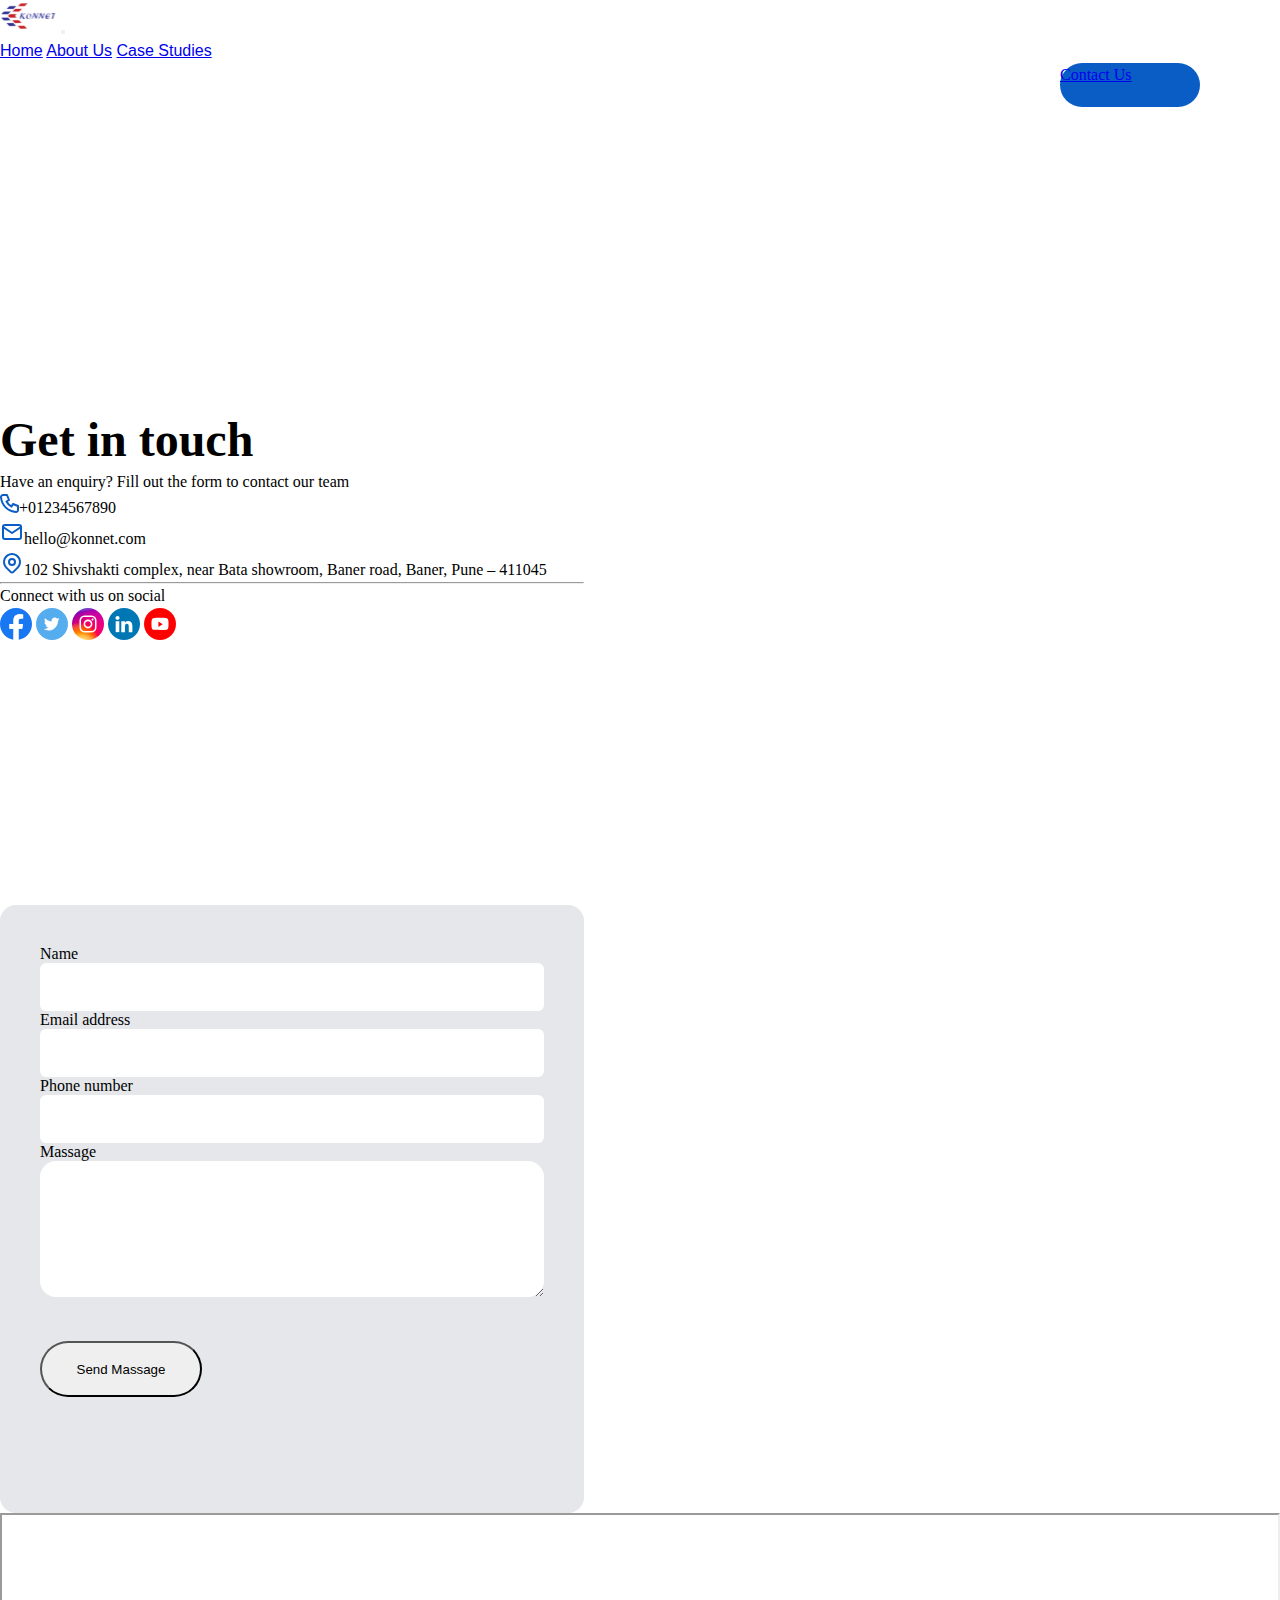
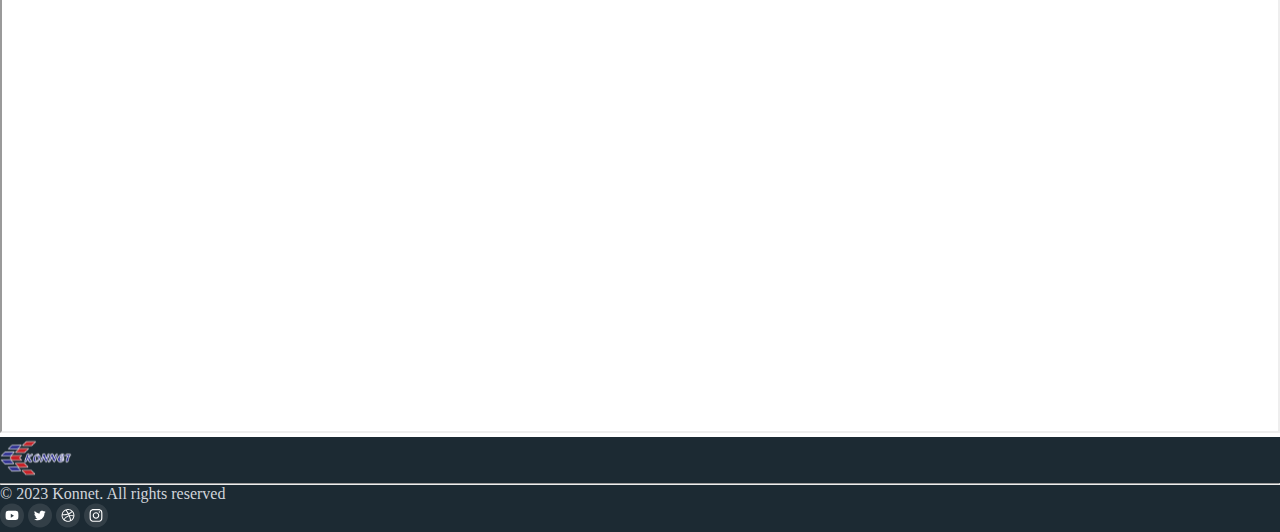
<file: Contact.html>
<!doctype html>
<html lang="en">
  <head>
    <meta charset="utf-8">
    <meta name="viewport" content="width=device-width, initial-scale=1">
    <title>intern Project</title>
    <link rel="stylesheet" href="style.css">
    <link href="https://cdn.jsdelivr.net/npm/bootstrap@5.3.0/dist/css/bootstrap.min.css" rel="stylesheet" integrity="sha384-9ndCyUaIbzAi2FUVXJi0CjmCapSmO7SnpJef0486qhLnuZ2cdeRhO02iuK6FUUVM" crossorigin="anonymous">
  </head>
  <body>

         <!------------------------------------------------ Navber -->
 
      <section>
        <nav class="navbar navbar-expand-lg bg-body-tertiary">
          <div class="navtext container-fluid">
            <img src="./assets/konnect 1 (2).svg" alt="" class="" >
            <button class="navbar-toggler" type="button" data-bs-toggle="collapse" data-bs-target="#navbarNavAltMarkup" aria-controls="navbarNavAltMarkup" aria-expanded="false" aria-label="Toggle navigation">
              <span class="navbar-toggler-icon"></span>
            </button>
            <div class="collapse navbar-collapse  justify-content-center" id="navbarNavAltMarkup">
              <div class="navbar-nav">
  
                <a class="nav-link  nav-item " aria-current="page" href="index.html">Home</a>
                <a class="nav-link nav-item " href="About.html">About Us</a>
                <a class="nav-link nav-item " href="Casestudies.html">Case Studies</a>
              </div>
            </div>
            <a class="BTN btn btn-primary active " href="Contact.html" role="button">Contact Us</a>
          </div>
        </nav>
       </section>

 



      <section class="mt-5 touchboxmain"> 
        <div class="touchform1 container d-flex   justify-content-evenly ">
        
           <div class="col p-4 touchbox w-100 d-flex justify-content-center ">
             <section>
               <div class="touchbox1" style="height: 495px;width: 584px;">
                 <h1 class="display lg" style="font-size: 48px;font-family:'inter'; font-weight: 700; line-height: 60px; letter-spacing: -2.55%;  ">Get in touch</h1>
                 <p class="" style="font-size: 16px; line-height: 24px; font-weight: 500; font-size: 'inter';" >Have an enquiry? Fill out the form to contact our team</p>
                 <div class="">
                   <p class=" " style="font-size: 16px; line-height: 24px; font-weight: 500; font-size: 'inter';"><img src="./assets/Vector (8).svg" alt="">+01234567890</p>
                   <p class="" style="font-size: 16px; line-height: 24px; font-weight: 500; font-size: 'inter';"> <img src="./assets/mail.svg" alt="">hello@konnet.com</p>
                   <p class=" " style="font-size: 16px; line-height: 24px; font-weight: 500; font-size: 'inter';"> <img src="./assets/map-pin.svg" alt="">102 Shivshakti complex, near Bata showroom, Baner road, Baner,
                     Pune – 411045</p>
                     <hr/>
                     <p class="" style="font-size: 16px; line-height: 24px; font-weight: 500; font-size: 'inter';" >Connect with us on social</p>
                     <div>
                       <img src="./assets/Social icon.svg" alt="">
                       <img src="./assets/Social icon (1).svg" alt="">
                       <img src="./assets/Social icon (2).svg" alt="">
                       <img src="./assets/Social icon (3).svg" alt="">
                       <img src="./assets/Social icon (4).svg" alt="">
                     </div>
                 </div>
                 
               </div>
             </section>
           </div> 
   
           <!---------------------------------------------------------------------- contect form -->
           
           <div class="col">

               <div class="touchbox   form   border" style="border-radius: 16px; border: 1px; padding: 40px; gap: 24; height:608px; width:584px; background: linear-gradient(0deg, #E5E7EB, #E5E7EB),
               linear-gradient(0deg, #F9FAFB, #F9FAFB); border-radius: 16px; ">
                 <form action="">
                   <label for="" class="mx-1">Name</label><br>
                   <input type="text" class="border" id="inputbox"  style="width: 504px; height: 48px; border-radius: 6px; border: 1px;"><br>
                   <label for="">Email address</label><br>
                   <input type="email" class="border" id="inputbox" style="width: 504px; height: 48px; border-radius: 6px; border: 1px;"><br>
                   <label for="">Phone number</label><br>
                   <input type="number" class="border " id="inputbox" style="width: 504px; height: 48px; border-radius: 6px; border: 1px;" ><br>
                   <label for="">Massage</label><br>
                   <textarea name="" class="border " id="inputbox" style="border:1px; border-radius:16px; width: 504px; height: 136px;" cols="30" rows="10"></textarea>
                   <button type="button" class="btn btn-primary" style="width: 162px; height: 56px; border-radius: 100px; padding: 16px,24px,16px,24px;margin-top: 40px;">Send Massage</button>
                 </form>
               </div>
         
               
               </div>
             </div>
             
             <div class="mapbox border mt-5" style="border-radius: 10px;">
              <iframe src="https://www.google.com/maps/embed?pb=!1m18!1m12!1m3!1d3805.6405022172303!2d73.79058326483867!3d18.557530300225235!2m3!1f0!2f0!3f0!3m2!1i1024!2i768!4f13.1!3m3!1m2!1s0x3bc2bed815d3bcf7%3A0x93f1745edd33a799!2sShiv%20Shakti%20Complex%2C%20Baner%20Rd%2C%20Riviresa%20Society%2C%20Baner%2C%20Pune%2C%20Maharashtra%20411045!5e0!3m2!1sen!2sin!4v1688148314811!5m2!1sen!2sin"width="100%" height="520px" allowfullscreen="" loading="lazy" referrerpolicy="no-referrer-when-downgrade"   ></iframe>
             </div>
          </section>
   






     


  


  

 
           

  
       

                                    


     




      <!-- --------------------------------------------------------------------------------------footer -->
       


         <section class="footermain">
           <div class="" style="background: #1C2A33; padding: 0px,112px,0px,112px;">
             <div class="footerimg d-flex justify-content-center">
                <img src="./assets/konnect 1.svg" alt="">
             </div>
                    <hr class="" style="color:#D1D5DB;">
             <div class="mx-4">  
               <div class="">
                  <p class="" style="color: #D1D5DB;">© 2023 Konnet. All rights reserved</p>
                  <div class="d-flex flex-column flex-row-reverse">
                    <img src="./assets/Social icon (5).svg" alt="">
                    <img src="./assets/Social icon (6).svg" alt="">
                    <img src="./assets/Social icon (7).svg" alt="">
                    <img src="./assets/Social icon (8).svg" alt="">
                 </div>
               </div>

            </div>
        </section>

    <script src="https://cdn.jsdelivr.net/npm/bootstrap@5.3.0/dist/js/bootstrap.bundle.min.js" integrity="sha384-geWF76RCwLtnZ8qwWowPQNguL3RmwHVBC9FhGdlKrxdiJJigb/j/68SIy3Te4Bkz" crossorigin="anonymous"></script>
    <script src="main.js"></script>
 
  </body>
</html>
</file>
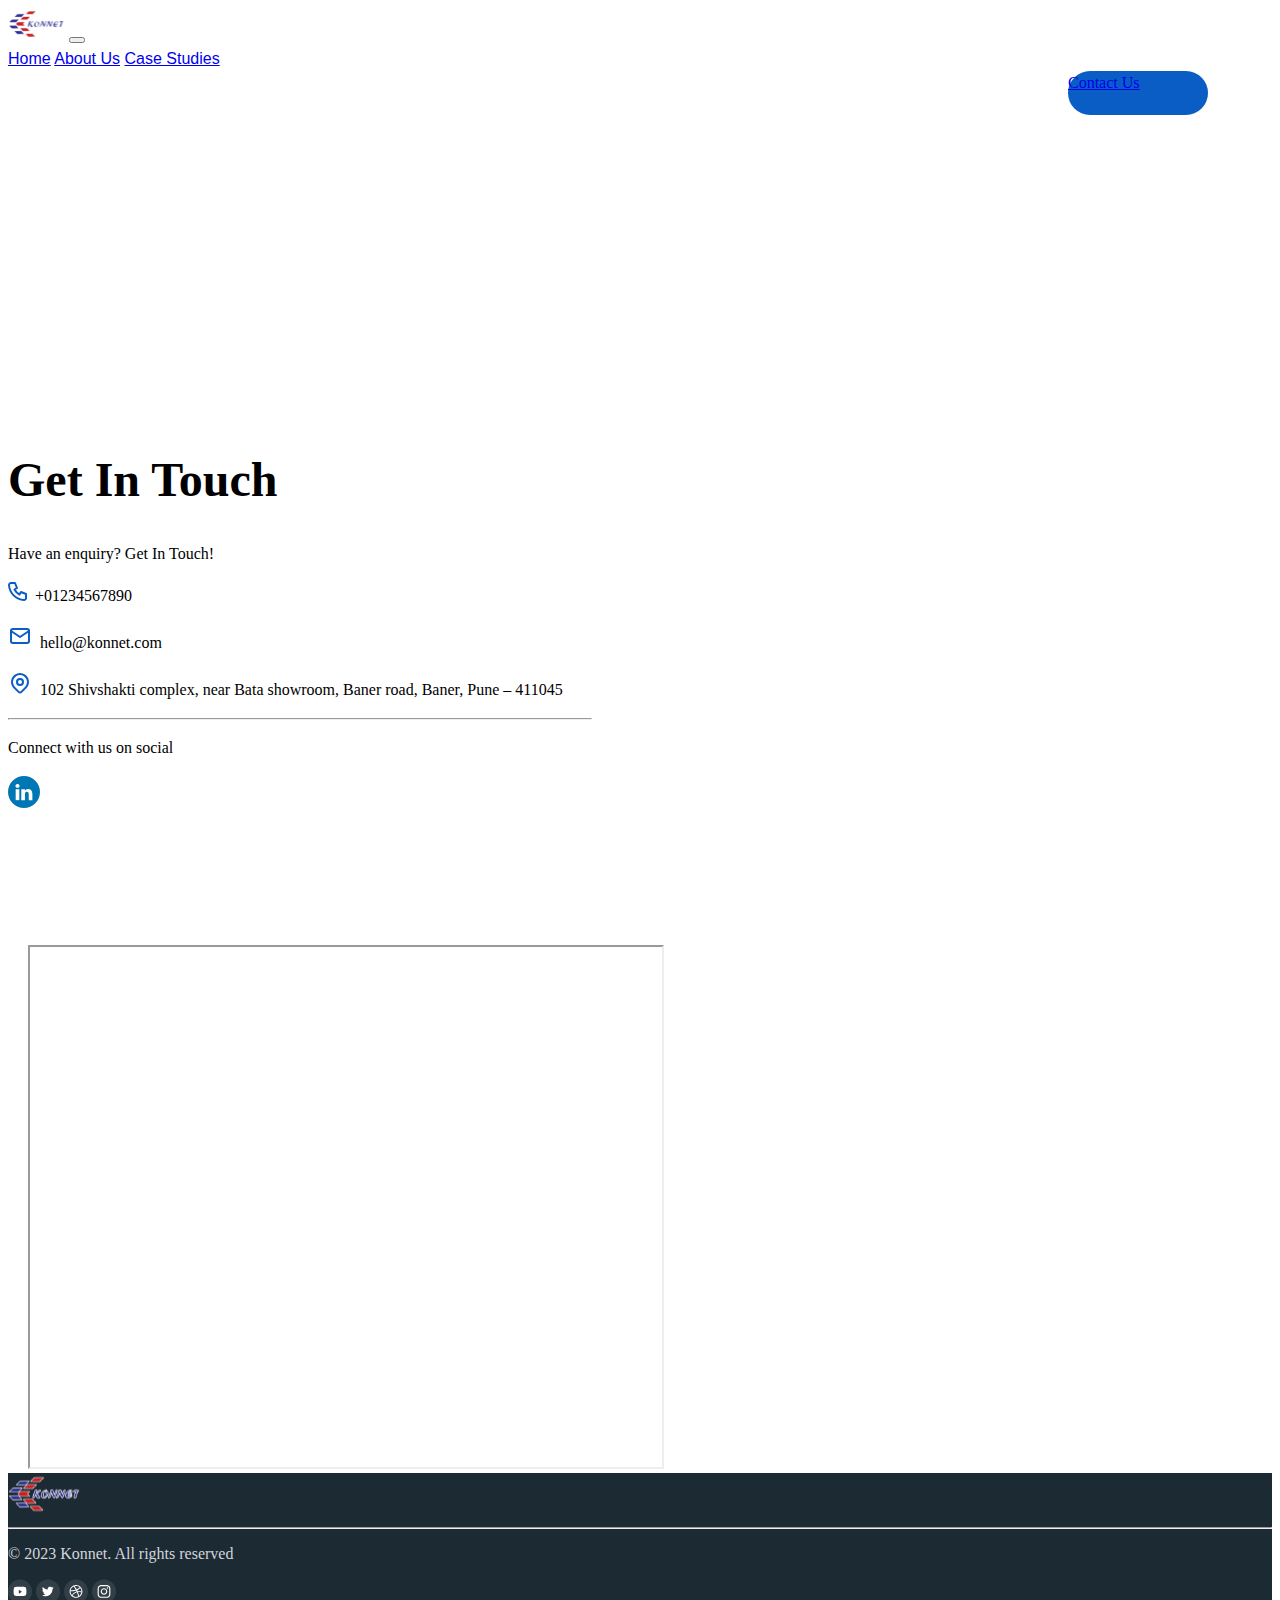
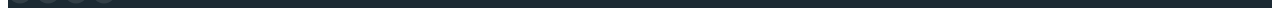
<file: Contact1.html>
<!doctype html>
<html lang="en">
  <head>
    <meta charset="utf-8">
    <meta name="viewport" content="width=device-width, initial-scale=1">
    <title>intern Project</title>
    <link rel="stylesheet" href="style3.css">
    <link href="https://cdn.jsdelivr.net/npm/bootstrap@5.3.0/dist/css/bootstrap.min.css" rel="stylesheet" integrity="sha384-9ndCyUaIbzAi2FUVXJi0CjmCapSmO7SnpJef0486qhLnuZ2cdeRhO02iuK6FUUVM" crossorigin="anonymous">
  </head>
  <body>

         <!------------------------------------------------ Navber -->
 
      <section>
        <nav class="navbar navbar-expand-lg bg-body-tertiary">
          <div class="navtext container-fluid">
            <img src="./assets/konnect 1 (2).svg" alt="" class="" >
            <button class="navbar-toggler" type="button" data-bs-toggle="collapse" data-bs-target="#navbarNavAltMarkup" aria-controls="navbarNavAltMarkup" aria-expanded="false" aria-label="Toggle navigation">
              <span class="navbar-toggler-icon"></span>
            </button>
            <div class="collapse navbar-collapse  justify-content-center" id="navbarNavAltMarkup">
              <div class="navbar-nav">
  
                <a class="nav-link  nav-item " aria-current="page" href="index.html">Home</a>
                <a class="nav-link nav-item " href="About.html">About Us</a>
                <a class="nav-link nav-item " href="Casestudies.html">Case Studies</a>
              </div>
            </div>
            <a class="BTN btn btn-primary active " href="Contact.html" role="button">Contact Us</a>
          </div>
        </nav>
       </section>

 


<!-- 
      <section class="mt-5 touchboxmain"> 
        <div class="touchform1 container d-flex   justify-content-evenly ">
        
           <div class="col p-4 touchbox w-100 d-flex justify-content-center ">
             <section>
               <div class="touchbox1" style="height: 495px;width: 584px;">
                 <h1 class="display lg" style="font-size: 48px;font-family:'inter'; font-weight: 700; line-height: 60px; letter-spacing: -2.55%;  ">Get in touch</h1>
                 <p class="" style="font-size: 16px; line-height: 24px; font-weight: 500; font-size: 'inter';" >Have an enquiry? Fill out the form to contact our team</p>
                 <div class="">
                   <p class=" " style="font-size: 16px; line-height: 24px; font-weight: 500; font-size: 'inter';"><img src="./assets/Vector (8).svg" alt="">+01234567890</p>
                   <p class="" style="font-size: 16px; line-height: 24px; font-weight: 500; font-size: 'inter';"> <img src="./assets/mail.svg" alt="">hello@konnet.com</p>
                   <p class=" " style="font-size: 16px; line-height: 24px; font-weight: 500; font-size: 'inter';"> <img src="./assets/map-pin.svg" alt="">102 Shivshakti complex, near Bata showroom, Baner road, Baner,
                     Pune – 411045</p>
                     <hr/>
                     <p class="" style="font-size: 16px; line-height: 24px; font-weight: 500; font-size: 'inter';" >Connect with us on social</p>
                     <div>
                       <img src="./assets/Social icon.svg" alt="">
                       <img src="./assets/Social icon (1).svg" alt="">
                       <img src="./assets/Social icon (2).svg" alt="">
                       <img src="./assets/Social icon (3).svg" alt="">
                       <img src="./assets/Social icon (4).svg" alt="">
                     </div>
                 </div>
                 
               </div>
             </section>
           </div> 
   
    
           
           <div class="col">

               <div class="touchbox   form   border" style="border-radius: 16px; border: 1px; padding: 40px; gap: 24; height:608px; width:584px; background: linear-gradient(0deg, #E5E7EB, #E5E7EB),
               linear-gradient(0deg, #F9FAFB, #F9FAFB); border-radius: 16px; ">
                 <form action="">
                   <label for="" class="mx-1">Name</label><br>
                   <input type="text" class="border" id="inputbox"  style="width: 504px; height: 48px; border-radius: 6px; border: 1px;"><br>
                   <label for="">Email address</label><br>
                   <input type="email" class="border" id="inputbox" style="width: 504px; height: 48px; border-radius: 6px; border: 1px;"><br>
                   <label for="">Phone number</label><br>
                   <input type="number" class="border " id="inputbox" style="width: 504px; height: 48px; border-radius: 6px; border: 1px;" ><br>
                   <label for="">Massage</label><br>
                   <textarea name="" class="border " id="inputbox" style="border:1px; border-radius:16px; width: 504px; height: 136px;" cols="30" rows="10"></textarea>
                   <button type="button" class="btn btn-primary" style="width: 162px; height: 56px; border-radius: 100px; padding: 16px,24px,16px,24px;margin-top: 40px;">Send Massage</button>
                 </form>
               </div>
         
               
               </div>
             </div>
             
             <div class="mapbox border mt-5" style="border-radius: 10px;">
              <iframe src="https://www.google.com/maps/embed?pb=!1m18!1m12!1m3!1d3805.6405022172303!2d73.79058326483867!3d18.557530300225235!2m3!1f0!2f0!3f0!3m2!1i1024!2i768!4f13.1!3m3!1m2!1s0x3bc2bed815d3bcf7%3A0x93f1745edd33a799!2sShiv%20Shakti%20Complex%2C%20Baner%20Rd%2C%20Riviresa%20Society%2C%20Baner%2C%20Pune%2C%20Maharashtra%20411045!5e0!3m2!1sen!2sin!4v1688148314811!5m2!1sen!2sin"width="100%" height="520px" allowfullscreen="" loading="lazy" referrerpolicy="no-referrer-when-downgrade"   ></iframe>
             </div>
          </section>
   
 -->


          <!----------------------------------------------------------------get in touch-->
          <section class="touchboxmain2 d-flex flex-column align-items-left mt-3" style="border-radius: 10px; "> 
            <div class="touchform1 d-flex px-4 justify-content-center ">
         
            <div class=" touchbox1  d-flex justify-content-center"  style="margin-right: 20px;">
                <section>
                  <div class="touchbox1" style="height: 495px;width: 584px;">
                    <h1 class="display lg" style="font-size: 48px;font: 'Arial' !important; font-weight: 700; line-height: 60px; letter-spacing: -2.55%;  ">Get In Touch</h1>
                    <p class="" style="font-size: 16px; line-height: 24px; font-weight: 500; font: 'Arial' !important;" >Have an enquiry? Get In Touch!</p>
                    <div class="">
                      <p class=" " style="font-size: 16px; line-height: 24px; font-weight: 500; font: 'Arial' !important;"><img src="./assets/Vector (8).svg" alt="">&nbsp; +01234567890</p>
                      <p class=" " style="font-size: 16px; line-height: 24px; font-weight: 500; font: 'Arial' !important;"> <img src="./assets/mail.svg" alt=""> &nbsp;hello@konnet.com</p>
                      <p class=" " style="font-size: 16px; line-height: 24px; font-weight: 500; font: 'Arial' !important;"> <img src="./assets/map-pin.svg" alt="">&nbsp; 102 Shivshakti complex, near Bata showroom, Baner road, Baner,
                        Pune – 411045</p>
                        <hr/>
                        <p class="" style="font-size: 16px; line-height: 24px; font-weight: 500; font: 'Arial' !important;" >Connect with us on social</p>
                        <div>
                          <!-- <img src="./assets/Social icon.svg" alt=""> -->
                          <!-- <img src="./assets/Social icon (1).svg" alt=""> -->
                          <!-- <img src="./assets/Social icon (2).svg" alt=""> -->
                          <img src="./assets/Social icon (3).svg" alt="">
                          <!-- <img src="./assets/Social icon (4).svg" alt=""> -->
                        </div>
                    </div>
                    
                  </div>
                </section>
            </div> 
    
            <!---------------------------------------------------------------------- contect form -->
            <div class="mapbox1 border mb-5" style="border-radius: 10px; margin-left: 20px;">
              <iframe src="https://www.google.com/maps/embed?pb=!1m18!1m12!1m3!1d3805.6405022172303!2d73.79058326483867!3d18.557530300225235!2m3!1f0!2f0!3f0!3m2!1i1024!2i768!4f13.1!3m3!1m2!1s0x3bc2bed815d3bcf7%3A0x93f1745edd33a799!2sShiv%20Shakti%20Complex%2C%20Baner%20Rd%2C%20Riviresa%20Society%2C%20Baner%2C%20Pune%2C%20Maharashtra%20411045!5e0!3m2!1sen!2sin!4v1688148314811!5m2!1sen!2sin"width="100%" height="520px" allowfullscreen="" loading="lazy" referrerpolicy="no-referrer-when-downgrade"   ></iframe>
              </div>
    
              
              <!-- <div class="mapbox3 border mb-5" style="border-radius: 10px; width: 50%; margin-left: 20px;">
              <iframe src="https://www.google.com/maps/embed?pb=!1m18!1m12!1m3!1d3805.6405022172303!2d73.79058326483867!3d18.557530300225235!2m3!1f0!2f0!3f0!3m2!1i1024!2i768!4f13.1!3m3!1m2!1s0x3bc2bed815d3bcf7%3A0x93f1745edd33a799!2sShiv%20Shakti%20Complex%2C%20Baner%20Rd%2C%20Riviresa%20Society%2C%20Baner%2C%20Pune%2C%20Maharashtra%20411045!5e0!3m2!1sen!2sin!4v1688148314811!5m2!1sen!2sin"width="100%" height="520px" allowfullscreen="" loading="lazy" referrerpolicy="no-referrer-when-downgrade"   ></iframe>
              </div> -->
          </section>
    
          <!-- --------------------------------------------------------------------------------------footer -->
           

      <!-- --------------------------------------------------------------------------------------footer -->
       


         <section class="footermain">
           <div class="" style="background: #1C2A33; padding: 0px,112px,0px,112px;">
             <div class="footerimg d-flex justify-content-center">
                <img src="./assets/konnect 1.svg" alt="">
             </div>
                    <hr class="" style="color:#D1D5DB;">
             <div class="mx-4">  
               <div class="">
                  <p class="" style="color: #D1D5DB;">© 2023 Konnet. All rights reserved</p>
                  <div class="d-flex flex-column flex-row-reverse">
                    <img src="./assets/Social icon (5).svg" alt="">
                    <img src="./assets/Social icon (6).svg" alt="">
                    <img src="./assets/Social icon (7).svg" alt="">
                    <img src="./assets/Social icon (8).svg" alt="">
                 </div>
               </div>

            </div>
        </section>

    <script src="https://cdn.jsdelivr.net/npm/bootstrap@5.3.0/dist/js/bootstrap.bundle.min.js" integrity="sha384-geWF76RCwLtnZ8qwWowPQNguL3RmwHVBC9FhGdlKrxdiJJigb/j/68SIy3Te4Bkz" crossorigin="anonymous"></script>
    <script src="main.js"></script>
 
  </body>
</html>
</file>
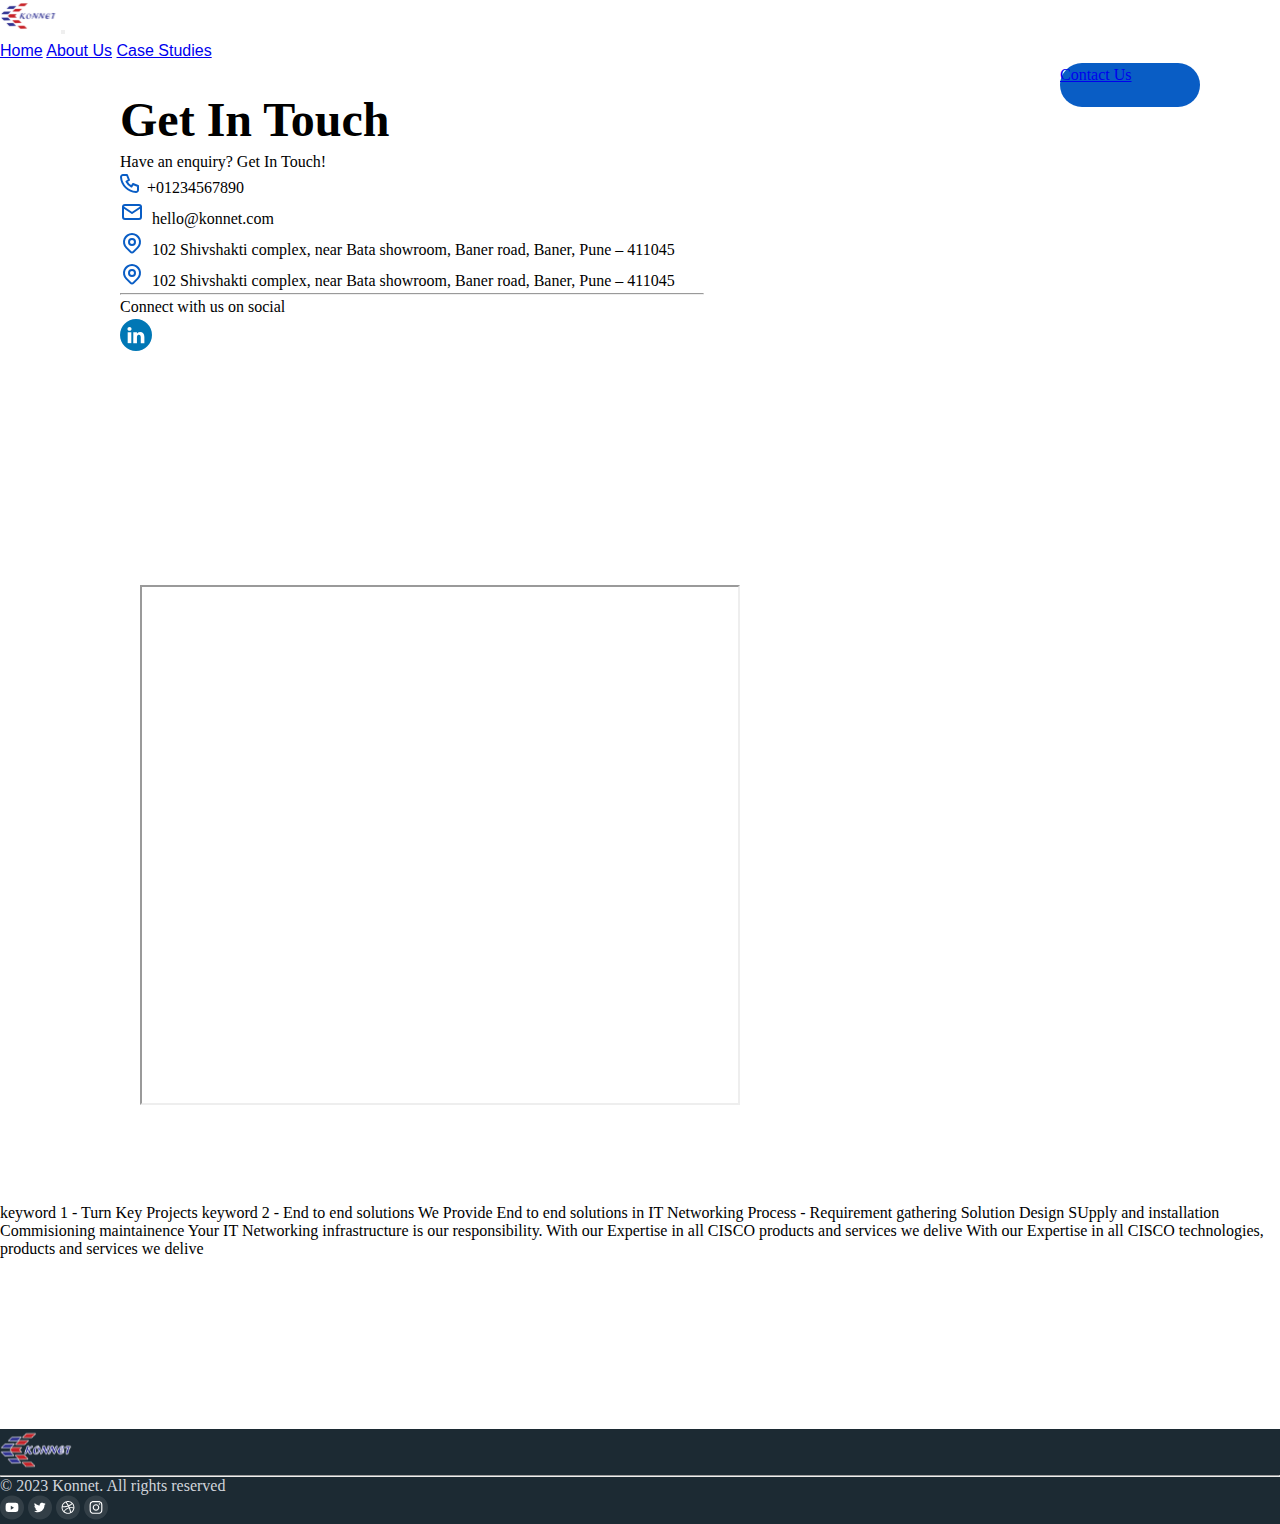
<file: Contact3.html>
<!doctype html>
<html lang="en">
  <head>
    <meta charset="utf-8">
    <meta name="viewport" content="width=device-width, initial-scale=1">
    <title>Konnet Solutions</title>
    <link rel="stylesheet" href="style.css">
    <link href="https://cdn.jsdelivr.net/npm/bootstrap@5.3.0/dist/css/bootstrap.min.css" rel="stylesheet" integrity="sha384-9ndCyUaIbzAi2FUVXJi0CjmCapSmO7SnpJef0486qhLnuZ2cdeRhO02iuK6FUUVM" crossorigin="anonymous">
  </head>
  <body>

         <!------------------------------------------------ Navber -->
 
      <section>
        <nav class="navbar navbar-expand-lg bg-body-tertiary">
          <div class="navtext container-fluid">
            <img src="./assets/konnect 1 (2).svg" alt="" class="" >
            <button class="navbar-toggler" type="button" data-bs-toggle="collapse" data-bs-target="#navbarNavAltMarkup" aria-controls="navbarNavAltMarkup" aria-expanded="false" aria-label="Toggle navigation">
              <span class="navbar-toggler-icon"></span>
            </button>
            <div class="collapse navbar-collapse  justify-content-center" id="navbarNavAltMarkup">
              <div class="navbar-nav">
  
                <a class="nav-link  nav-item " aria-current="page" href="index.html">Home</a>
                <a class="nav-link nav-item " href="About.html">About Us</a>
                <a class="nav-link nav-item " href="Casestudies.html">Case Studies</a>
              </div>
            </div>
            <a class="BTN btn btn-primary active " href="Contact.html" role="button">Contact Us</a>
          </div>
        </nav>
       </section>

 


<!-- 
      <section class="mt-5 touchboxmain"> 
        <div class="touchform1 container d-flex   justify-content-evenly ">
        
           <div class="col p-4 touchbox w-100 d-flex justify-content-center ">
             <section>
               <div class="touchbox1" style="height: 495px;width: 584px;">
                 <h1 class="display lg" style="font-size: 48px;font-family:'inter'; font-weight: 700; line-height: 60px; letter-spacing: -2.55%;  ">Get in touch</h1>
                 <p class="" style="font-size: 16px; line-height: 24px; font-weight: 500; font-size: 'inter';" >Have an enquiry? Fill out the form to contact our team</p>
                 <div class="">
                   <p class=" " style="font-size: 16px; line-height: 24px; font-weight: 500; font-size: 'inter';"><img src="./assets/Vector (8).svg" alt="">+01234567890</p>
                   <p class="" style="font-size: 16px; line-height: 24px; font-weight: 500; font-size: 'inter';"> <img src="./assets/mail.svg" alt="">hello@konnet.com</p>
                   <p class=" " style="font-size: 16px; line-height: 24px; font-weight: 500; font-size: 'inter';"> <img src="./assets/map-pin.svg" alt="">102 Shivshakti complex, near Bata showroom, Baner road, Baner,
                     Pune – 411045</p>
                     <hr/>
                     <p class="" style="font-size: 16px; line-height: 24px; font-weight: 500; font-size: 'inter';" >Connect with us on social</p>
                     <div>
                       <img src="./assets/Social icon.svg" alt="">
                       <img src="./assets/Social icon (1).svg" alt="">
                       <img src="./assets/Social icon (2).svg" alt="">
                       <img src="./assets/Social icon (3).svg" alt="">
                       <img src="./assets/Social icon (4).svg" alt="">
                     </div>
                 </div>
                 
               </div>
             </section>
           </div> 
   
    
           
           <div class="col">

               <div class="touchbox   form   border" style="border-radius: 16px; border: 1px; padding: 40px; gap: 24; height:608px; width:584px; background: linear-gradient(0deg, #E5E7EB, #E5E7EB),
               linear-gradient(0deg, #F9FAFB, #F9FAFB); border-radius: 16px; ">
                 <form action="">
                   <label for="" class="mx-1">Name</label><br>
                   <input type="text" class="border" id="inputbox"  style="width: 504px; height: 48px; border-radius: 6px; border: 1px;"><br>
                   <label for="">Email address</label><br>
                   <input type="email" class="border" id="inputbox" style="width: 504px; height: 48px; border-radius: 6px; border: 1px;"><br>
                   <label for="">Phone number</label><br>
                   <input type="number" class="border " id="inputbox" style="width: 504px; height: 48px; border-radius: 6px; border: 1px;" ><br>
                   <label for="">Massage</label><br>
                   <textarea name="" class="border " id="inputbox" style="border:1px; border-radius:16px; width: 504px; height: 136px;" cols="30" rows="10"></textarea>
                   <button type="button" class="btn btn-primary" style="width: 162px; height: 56px; border-radius: 100px; padding: 16px,24px,16px,24px;margin-top: 40px;">Send Massage</button>
                 </form>
               </div>
         
               
               </div>
             </div>
             
             <div class="mapbox border mt-5" style="border-radius: 10px;">
              <iframe src="https://www.google.com/maps/embed?pb=!1m18!1m12!1m3!1d3805.6405022172303!2d73.79058326483867!3d18.557530300225235!2m3!1f0!2f0!3f0!3m2!1i1024!2i768!4f13.1!3m3!1m2!1s0x3bc2bed815d3bcf7%3A0x93f1745edd33a799!2sShiv%20Shakti%20Complex%2C%20Baner%20Rd%2C%20Riviresa%20Society%2C%20Baner%2C%20Pune%2C%20Maharashtra%20411045!5e0!3m2!1sen!2sin!4v1688148314811!5m2!1sen!2sin"width="100%" height="520px" allowfullscreen="" loading="lazy" referrerpolicy="no-referrer-when-downgrade"   ></iframe>
             </div>
          </section>
   
 -->


          <!----------------------------------------------------------------get in touch-->
          <section class="touchboxmain2 d-flex flex-column align-items-left" style="border-radius: 10px; width: 1200px; margin-left: 120px;"> 
            <div class="touchform1 d-flex px-4 justify-content-center ">
         
            <div class=" touchbox1  d-flex justify-content-center"  style="margin-right: 20px;">
                <section>
                  <div class="touchbox1" style="height: 495px;width: 584px;">
                    <h1 class="display lg" style="font-size: 48px;font: 'Arial' !important; font-weight: 700; line-height: 60px; letter-spacing: -2.55%;  ">Get In Touch</h1>
                    <p class="" style="font-size: 16px; line-height: 24px; font-weight: 500; font: 'Arial' !important;" >Have an enquiry? Get In Touch!</p>
                    <div class="">
                      <p class=" " style="font-size: 16px; line-height: 24px; font-weight: 500; font: 'Arial' !important;"><img src="./assets/Vector (8).svg" alt="">&nbsp; +01234567890</p>
                      <p class=" " style="font-size: 16px; line-height: 24px; font-weight: 500; font: 'Arial' !important;"> <img src="./assets/mail.svg" alt=""> &nbsp;hello@konnet.com</p>
                      <p class=" " style="font-size: 16px; line-height: 24px; font-weight: 500; font: 'Arial' !important;"> <img src="./assets/map-pin.svg" alt="">&nbsp; 102 Shivshakti complex, near Bata showroom, Baner road, Baner,
                        Pune – 411045</p>
                      <p class=" " style="font-size: 16px; line-height: 24px; font-weight: 500; font: 'Arial' !important;"> <img src="./assets/map-pin.svg" alt="">&nbsp; 102 Shivshakti complex, near Bata showroom, Baner road, Baner,
                        Pune – 411045</p>
                        <hr/>
                        <p class="" style="font-size: 16px; line-height: 24px; font-weight: 500; font: 'Arial' !important;" >Connect with us on social</p>
                        <div>
                          <!-- <img src="./assets/Social icon.svg" alt=""> -->
                          <!-- <img src="./assets/Social icon (1).svg" alt=""> -->
                          <!-- <img src="./assets/Social icon (2).svg" alt=""> -->
                          <img src="./assets/Social icon (3).svg" alt="">
                          <!-- <img src="./assets/Social icon (4).svg" alt=""> -->
                        </div>
                    </div>
                    
                  </div>
                </section>
            </div> 
    
            <!---------------------------------------------------------------------- contect form -->
            
    
              
              <div class="mapbox1 border mb-5" style="border-radius: 10px; width: 50%; margin-left: 20px;">
              <iframe src="https://www.google.com/maps/embed?pb=!1m18!1m12!1m3!1d3805.6405022172303!2d73.79058326483867!3d18.557530300225235!2m3!1f0!2f0!3f0!3m2!1i1024!2i768!4f13.1!3m3!1m2!1s0x3bc2bed815d3bcf7%3A0x93f1745edd33a799!2sShiv%20Shakti%20Complex%2C%20Baner%20Rd%2C%20Riviresa%20Society%2C%20Baner%2C%20Pune%2C%20Maharashtra%20411045!5e0!3m2!1sen!2sin!4v1688148314811!5m2!1sen!2sin"width="100%" height="520px" allowfullscreen="" loading="lazy" referrerpolicy="no-referrer-when-downgrade"   ></iframe>
              </div>
          </section>
    
          <!-- --------------------------------------------------------------------------------------footer -->
           

      <!-- --------------------------------------------------------------------------------------footer -->
       


         <section class="footermain">
           <div class="" style="background: #1C2A33; padding: 0px,112px,0px,112px;">
             <div class="footerimg d-flex justify-content-center">
                <img src="./assets/konnect 1.svg" alt="">
             </div>
                    <hr class="" style="color:#D1D5DB;">
             <div class="mx-4">  
               <div class="">
                  <p class="" style="color: #D1D5DB;">© 2023 Konnet. All rights reserved</p>
                  <div class="d-flex flex-column flex-row-reverse">
                    <img src="./assets/Social icon (5).svg" alt="">
                    <img src="./assets/Social icon (6).svg" alt="">
                    <img src="./assets/Social icon (7).svg" alt="">
                    <img src="./assets/Social icon (8).svg" alt="">
                 </div>
               </div>

            </div>
        </section>

    <script src="https://cdn.jsdelivr.net/npm/bootstrap@5.3.0/dist/js/bootstrap.bundle.min.js" integrity="sha384-geWF76RCwLtnZ8qwWowPQNguL3RmwHVBC9FhGdlKrxdiJJigb/j/68SIy3Te4Bkz" crossorigin="anonymous"></script>
    <script src="main.js"></script>
 
  </body>
</html>


keyword 1 - Turn Key Projects 
keyword 2 - End to end solutions 

We Provide End to end solutions in IT Networking 

Process - 
Requirement gathering
Solution Design
SUpply and installation
Commisioning
maintainence

Your IT Networking infrastructure is our responsibility.


<!-- remove what we offer products -->
<!-- remove numbers sections  -->

<!-- Addresses - -->

With our Expertise in all CISCO products and services we delive
With our Expertise in all CISCO technologies, products and services we delive
</file>
<file: style.css>
@import url("https://fonts.googleapis.com/css?family=DM+Sans:400,500,700&display=swap");
.body{
    margin-bottom: 3rem !important;
}
.card-body{
    padding: 0 !important;
    
}

.mt-4{
      color: #657790 !important ;
      font-family: 'Arial';
      font-weight: 400 !important;
      font-size: 18px;
      line-height: 28px;
    
}

.card-title {
    height: 72px !important;
    width: 315px !important;
    bottom: 165px;
}
.card-title, h5{
    font-family: 'Arial';
     line-height: 35px;
     letter-spacing: -1px;
     font-weight: 600;
    width: 100% !important;
    height: 35px !important;
    font-size: 24px !important;
   
}
.card-title2, h6{
  font-family: 'Arial';
   line-height: 24px;
   letter-spacing: -1px;
   font-weight: 600;
  width: 100% !important;
  height: 35px !important;
  font-size: 24px !important;
 
}

.card-textmt-4{
     bottom: 87px !important;
}
.heading48{
    font-family: 'Arial';
    font-weight: 600;
    font-size: 48px;
    line-height: 66px;
    letter-spacing: -2px;
}

.heading{
    font-family:'Arial';
    font-size:48px ;
    font-weight: 700;
    line-height: 57.6px;
    letter-spacing: -0.05px;
    color: #4E4E4E;
}
.p-12{
    font-size: 16px;
    font-family: 'Arial';
    font-weight: 400;
    line-height: 26px;
    color: #323B5C;
}
.box{
    color:  #000B33;
     width: 586px;
     height: 882px;
}
.card-titlel{
    width: 332.39px !important;
    height: 58px !important;
    font-weight: 700 !important;
    font-family: 'Arial' !important;
    font-size: 48px !important;
    line-height: 57.6px !important;
    color:  #4E4E4E !important;
    letter-spacing: -2.05px !important;
    
}

.listProperty{
    list-style-image: url('./assets/Group\ 554.svg') !important;
    display: grid;
    grid-template-columns:  0.5fr 0.5fr 1fr;
    /* margin-left: 120px !important;  */
}

@media screen and (max-width: 768px) {
    .listProperty{
        grid-template-columns: 1fr 1fr;
    }
}
@media screen and (max-width: 500px) {
    .listProperty{
        grid-template-columns: 1fr  ;
        margin-left: 0 !important;
    }
    .frature{
      padding-left:20px !important ;
    }
    .img-fluid{
      width: 100% !important;
    }
}


/* -----creative thinker page starts------- */
.creativeBox{
    width: 381px;
    height: 498px;
}

.creativeImg{
    width: 341px;
    height:290px;
}
.creativeImg1{
  width: 277px !important;
  height: auto !important;
}
.creativeIcon{
    width: 84.41px;
    height: 81px;
}
.BTN{
    float: right;
    border-radius: 100px !important ;
    width: 140px;
    height: 44px;
    background-color:#095DC5 !important ;
}
@media screen and (max-width: 432px) {
        .creativeBox{
            width: 327px;
            height: 498px;
        }
        .creativeImg{
            width: 295px;
            height: 290px;
}

}
/* -----creative thinker page ends------- */


/* ----------------------------------------------------navber  page start*/
.navtext{
  /* font-family:'Arial'!important; */
  font-size:16px;
  font-weight: 500;
   line-height: 24px;
   width: 1200px !important;
   height: 90px !important;
  z-index: 0 !important ;
}
.navbar-nav{
  font-family: Arial, Helvetica, sans-serif;
}
@media screen and (max-width:700px) {
  /* .nvbsubheading{
    display: none;
  } */
}
/*------------------------------------------------------- our client speaking */
.clientsspeak{
    background-color: #F0F4F7;
     width: 592px !important ;
     height: 208px !important; 
     padding: 32px !important; 
     border-radius: 10px  !important ;
     
    }
    .ourclientboxes1{
      margin-left: 120px !important;
      margin-right: 120px !important;
    }
    .slidebox1{
      position: relative;
      top: 10rem;
      width: 1216px !important;
      /* height: 674px !important; */
      height: auto !important;
      background: #1C2A33;
      
    }
    .clientbox{
      justify-content: center;
      
    }
  

       
  @media screen and (max-width:700px){
    .clientbox{
      width: 100% !important;
      /* height: 672px !important; */
      height: auto !important;
    }
    .slidebox1{
      width: 100% !important;
       top: 8rem !important;
    }
    .clientsspeak{
      width: 100% !important;
      height: 270px !important;
      flex-direction: column !important;
     
    }
  
    .slidebox1 p {
      font-size: 14px !important;
      
    }
    .slidebox1 h5{
      font-size: 18px !important;
    }
    /* #clientspeak1{
      display: none;
    } */
    .clinenthead{
      font-size: 24px !important;
    }
    .subimgclient{
      margin-bottom: 0rem !important;
      position:  relative !important;
      bottom: 27px !important;
      right: 45px !important;
    }
   

  }
  @media screen and (max-width:380px){
    .subimgclient{
      margin-bottom: -3rem !important;
      position:  relative !important;
      bottom: 69px !important;
      right: 45px !important;
    }
  }
@media screen and (max-width:1200px) {
  #clientspeak1{
    margin-top: 8rem !important;
  }
}



.box2{
    margin-bottom: 200px !important ;
}   
 

/* -----------------------------------------------how we work */

    @media screen and (max-width:432px) {
        .work img{
            width: 327px; ;
            height:193.1px ;
            border-radius: 20px;
        }
    }
    /* how we work page end */

  /*----------------------------------------------------------------- Blog */
  .blogbox{
   
    width: 662px !important;
    height: 770px !important; 
    border-radius: 40px !important;
    border: 2px !important;

  }
  .blogmainbox
{
  position: relative;
  /* top: 20rem; */

}
@media screen and (max-width:700px) {
  .subblogbox{
    width: 100% !important;
  }
  .blogmainbox{
    width: 100% !important;
    padding: 0.5rem !important;
  }

}

  .card-textI{
    font-size: 36px !important;
    font-weight: 600 !important;
    font-family: 'Arial' !important;
    line-height: 49px !important;
  }

  .cardtextI{
    font-size: 22px ;
    line-height: 33px ;
    font-weight: 700 ;
    font-family: 'Arial';
    color: #095DC5;
    ;
  }
  .textcard{
    font-size: 26px;
    font-weight: 400;
    line-height: 39px;
    font-family: 'Arial';

  }
  .imgblogmain {
    width: 662px !important;
    height: 770px !important;
    border-radius: 40px !important;
     
  }
  .blogbox2{
    margin-left: 1rem;
  }
  .blogbox2 h6{
    font-size: 1.3rem !important;
  }
 
  .cardbox{
    width: 266px !important;
    /* height: 327px !important; */
    border-radius: 30px !important;
    border: 2px !important;
    display:flex;
    flex-direction:column;
  }

  .cardbox img{
    width:230px !important;
    height:159px;
    border-radius: 16px;
    border: 2px !important;
  }
  .cardbox p{
    font-size:15px !important;
    line-height:34px !important;
    font-weight: 600;
    font-family: 'Arial' !important;
      
  } 
  .btn2{
    width: 8rem !important;
    background-color: #095DC5 !important;
    color: #F4F4F4 !important;
  }
  @media screen and (max-width:700px) {

    .cardbox{
    width: 343px !important;
    }
    .cardbox img{
      width: 100% !important;

    }
    .blogbox2{
      width: 100% !important;
      margin-right: -1rem !important;
      margin-left: 0px !important;
    }
    .imgblogmain{
      width: 100% !important;
    }
    @media screen and (max-width:700px) {
      .blogFold{
        flex-direction: column !important;
      }
      .head1{
        width: 352px !important;
        font-size: 24px !important;
        font-weight: 600 !important;
      }
      .heading48{
        font-size: 24px !important;
        font-weight: 600 !important;

      }
      
    }

  }

  /*-------------------------------------- About us */
  @media screen and (max-width:700px) {
    .subAbout{
      padding-right: 1.25rem !important;
      padding-left: 1.25rem !important;
    }
    .subbx{
      width: 381px !important ;
      height: 400px !important;
    }
  }

  /* -------------------------------------------------zero page */
  .text1{
    width: 586px !important ;
    height: 134px !important; 
    font-size: 16px !important;
    font-weight: 400;
    line-height: 32px;
    font-family: 'Arial' !important;
    color:  #4E4E4E !important;
   

  }
  .text{
    width: 586px !important;
    /* height: 144px !important; */
    font-size: 42px;
    font-weight: 600;
    line-height: 72px;
    letter-spacing: -4%;
    font-family: 'Arial';
    color: #0854B2;
  }
  .zeropage{

    width: 1200px !important;
    height: 144px !important;
  
    
  }
  .zeropagebox{
    width: 100% !important;
    height: 786px !important;
    background-color:  #F0F4F7;
    /* justify-content: center !important; */
    align-items: center !important;
    
  }
  .imgbox{
    position: relative !important;
    top: 140px !important;

  }
  .smimg{
    display: none !important;
   }
  @media screen and (max-width:700px) {
   .zeropage{
    display: flex;
    flex-direction: column;
    width: 100% !important;
    height: 306px !important;
    overflow-x: hidden !important;

   }
     .zeropagebox{
        width: 100% !important;
        height: 509px !important;
     }

      .text p{
        width: 303px !important; 
        font-size: 24px !important;
        line-height: 32px !important;
        font-weight: 600 !important;
         right: 16px !important;
     }

     .text1 p{
        font-size: 14px !important;
        width: 234px !important;
        font-weight: 400 !important;
        line-height: 20px !important;
     } 
     .imgbox{
      display: flex !important;
      flex-direction: column !important;
      height: 407px !important;
      width: 100% !important;
       /* right: 36px !important; */
     }
     .smimg{
      display: block !important;
      width: 90% !important;
      margin: auto ;
      height: 406px !important;
      margin-bottom: 254px !important ;
     }
     .lgimg{
      display: none !important;
     }

    }
    @media screen and (max-width:1200px) {
      .lgimg{
        width: 100% !important;
        /* height: auto !important; */
         margin: auto ;

      }
   
    }
    
  

@media (min-width: 576px){

  .container, .container-sm {
      max-width: 100% !important;
  }
}
/* zero page end */
 
    



  /*----------------------------------------------- offer servicces */
  .offersec{
     margin-top: 240px !important;
  }

  .servicesofferbox{
    width: 100% !important;
  }
  .subheadingservices{
    font-size: 18px !important;
    font-weight: 500 !important;
    line-height: 28px !important;
  }
  @media screen and (max-width:700px) {
    .subheadingservices p{
      width: 100% !important;
      height: 100% !important;
    }
  }
  /*-----------------------------------------------------------------------our client  page are start*/
  .ourclient{
  
    font-size: 36px !important;
    font: 'Arial' !important;
    line-height: 45px !important;
    font-weight: 700 !important;
    color:  #4E4E4E;
  }
  .touchboxmain{
    position: relative;
    top: 20rem;
  }
  .clientsspeak{
    width: 552px !important;
    height: 222px !important;
  }
  .subimgclient{
    margin-top: 1.9rem !important;
    margin-left: 176px !important;
  
  }
/* ------------------------------------------------------Get in touch */
@media screen  and (max-width:700px){
     .touchbox{
      width: 100% !important ;
      height:608px !important ;
      display: flex !important;
     }
     #inputbox{
      width: 100% !important;
      height: 72px !important;

     }
    #formbox{
      flex-direction: column !important; 
      display: flex;
    }
    .touchform1{
      width: 100% !important ;
      height: 1200px !important;
      display: flex !important;
      flex-direction: column !important;
      align-items: center !important;
      
    }
    .touchbox1{
      width: 100% !important;
    }
}
/* End page get in touch */




/*--------------------------------------------------------- AWARDS */

.awards{
  display: flex;
   justify-content: center; 
  margin: 5rem ;
  margin-bottom: 5rem;
   position: relative;
}
.awardsec{
  width: 1150px !important;
  justify-content: center;
  justify-content: space-between;
  display: flex;
  padding: 3rem !important;
  overflow: hidden !important;
  
}


.awaerdbox{
  width: 200px !important ;
  height: 200px !important;
}
.awardbox2{
  width: 200px !important ;
  height: 200px !important;
}
.awardbox3{
  width: 200px !important ;
  height: 200px !important;
}
.on{
  position: relative !important;
  z-index: 999;
  margin-top: -524px !important;
  left:-204px !important ;
}

.off {
  position: relative !important;
  z-index: 999;
  margin-top:-524px !important;
  left: 384px !important;
}

@media screen and (max-width:700px) {
  .awardsec{
    width: 100% !important;
    padding:0% !important;
    margin-left: -13px !important;
    overflow: hidden;
     margin-right: 1rem !important;
  
     height: 100% !important;
    
  }
  .on{
    position: relative !important;
    z-index: 999;
    margin-top:0rem !important;
    left: 6rem !important;
  }
  
  .off {
    position:relative !important;
    z-index: 999;
    margin-top: -3.5rem !important;
    left: 15rem !important;
  }

  .slide{
    width: 8rem !important;

  }
  .slide img{
    
    width: 100% !important;
    height: 100% !important;
    display: flex !important;
    padding: 0.2rem !important;
    display: flex !important;
  }
  .awardsec{
    display:flex !important;
    flex-wrap: wrap;
    
   
  }
}

/* Awards1 */
 
@media screen and (max-width:700px) {
  .zeropg{
      width: 100%;
  }
}
.pages{
overflow-x: hidden;
}


*,
::before,
::after {
margin: 0;
padding: 0;
box-sizing: border-box;
}


#cCarousel {
position: relative;
max-width: 900px;
margin: auto;
}

#cCarousel .arrow {
position: absolute;
top: 50%;
display: flex;
width: 45px;
height: 45px;
justify-content: center;
align-items: center;
border-radius: 50%;
z-index: 1;
font-size: 26px;
color: white;
background: #00000072;
cursor: pointer;
}

#cCarousel #prev {
left: 0px;
}

#cCarousel #next {
right: 0px;
}

#carousel-vp {
width: 770px;
height: 400px;
display: flex;
align-items: center;
position: relative;
overflow: hidden;
margin: auto;
}

@media (max-width: 770px) {
#carousel-vp {
  width: 510px;
}
}

@media (max-width: 510px) {
#carousel-vp {
  width: 250px;
}
}

#cCarousel #cCarousel-inner {
display: flex;
position: absolute;
transition: 0.3s ease-in-out;
gap: 10px;
left: 0px;
}

.cCarousel-item {
width: 250px;
height: 365px;
border: 2px solid white;
border-radius: 15px;
overflow: hidden;
display: flex;
flex-direction: column;
}

.cCarousel-item img {
width: 100%;
object-fit: cover;
/* min-height: 246px; */
color: white;
}

.cCarousel-item .infos {
height: 100%;
display: flex;
flex-direction: column;
align-items: center;
justify-content: space-around;
background: white;
color: black;
}

.cCarousel-item .infos button {
background: #222;
padding: 10px 30px;
border-radius: 15px;
color: white;
font-size: 1rem;
font-weight: bold;
cursor: pointer;
}

#img{
width: 270px;
height: 250px;
}
#img1{
width: 146px;

}
.cd{
position: relative !important;
width: 18rem;
 margin-top: -24%;
  height: 18rem;
}
.cd1{
position: relative!important;
width: 18rem;
 margin-top: -18%; 
  height: 18rem;
  float: right !important;
}
.cd2{

  position: relative!important;
  width: 18rem;
   margin-top: -360px !important;
    height: 18rem;
    float: right !important;

}

/*  end page awerds */

/* footer  */
.footermain{
  position: relative;
  top: 20rem;
  
}
 /* end footer */

 .boxes1{
  width: 346px!important;
  background: #F4F4F4;
  margin-top: 120px !important ;
  padding:30px 25rem !important;
 }
 .subboxes h4 {
 font-size: 48px !important;
 font-weight: 800 !important;
 line-height: 43px !important;
 margin-top:12px !important ;
 }
 .subboxes p{
  font-size: 32px !important;
  font-weight: 500 !important;
 line-height: 43px !important;
 font-family: 'Arial' !important;
 }
 .subboxes2 {
  padding: 2rem !important;
 
  
 }
 .subboxes2 img{
  width: 173px !important;
  height: 100px !important ;
 }

 @media screen and (max-width:700px){
  .boxes1{
    padding: 0 !important;
    /* margin-right: 200px !important; */
  }
 }

/*-------------------------------------------------- Partner */
@media screen and (max-width:700px) {
  .partnerbox{
    width: 100% !important;
  }
  .BTN{
    width: 118px !important;
    height: 44px !important;
  }
}
</file>
<file: style3.css>
@import url("https://fonts.googleapis.com/css?family=DM+Sans:400,500,700&display=swap");
.body {
  margin-bottom: 3rem !important;
}
.card-body {
  padding: 0 !important;
}

.mt-4 {
  color: #657790 !important ;
  font-family: "Arial";
  font-weight: 400 !important;
  font-size: 18px;
  line-height: 28px;
}

.card-title {
  height: 72px !important;
  width: 315px !important;
  bottom: 165px;
}
.card-title,
h5 {
  font-family: "Arial";
  line-height: 35px;
  letter-spacing: -1px;
  font-weight: 600;
  width: 100% !important;
  height: 35px !important;
  font-size: 24px !important;
}
.card-title2,
h6 {
  font-family: "Arial";
  line-height: 24px;
  letter-spacing: -1px;
  font-weight: 600;
  width: 100% !important;
  height: 35px !important;
  font-size: 24px !important;
}

.card-textmt-4 {
  bottom: 87px !important;
}
.heading48 {
  font-family: "Arial";
  font-weight: 600;
  font-size: 48px;
  line-height: 66px;
  letter-spacing: -2px;
}

.heading {
  font-family: "Arial";
  font-size: 48px;
  font-weight: 700;
  line-height: 57.6px;
  letter-spacing: -0.05px;
  color: #4e4e4e;
}
.p-12 {
  font-size: 16px;
  font-family: "Arial";
  font-weight: 400;
  line-height: 26px;
  color: #323b5c;
}
.box {
  color: #000b33;
  width: 586px;
  height: 882px;
}
.card-titlel {
  width: 332.39px !important;
  height: 58px !important;
  font-weight: 700 !important;
  font-family: "Arial" !important;
  font-size: 48px !important;
  line-height: 57.6px !important;
  color: #4e4e4e !important;
  letter-spacing: -2.05px !important;
}

.listProperty {
  list-style-image: url("./assets/Group\ 554.svg") !important;
  display: grid;
  grid-template-columns: 0.5fr 0.5fr 1fr;
  /* margin-left: 120px !important;  */
}

@media screen and (max-width: 768px) {
  .listProperty {
    grid-template-columns: 1fr 1fr;
  }
}
@media screen and (max-width: 500px) {
  .listProperty {
    grid-template-columns: 1fr;
    margin-left: 0 !important;
  }
  .frature {
    padding-left: 20px !important ;
  }
  .img-fluid {
    width: 100% !important;
  }
}

/* -----creative thinker page starts------- */
.creativeBox {
  width: 381px;
  height: 498px;
}

.creativeImg {
  width: 341px;
  height: 290px;
}
.creativeIcon {
  width: 84.41px;
  height: 81px;
}
.BTN {
  float: right;
  border-radius: 100px !important ;
  width: 140px;
  height: 44px;
  background-color: #095dc5 !important ;
}
@media screen and (max-width: 432px) {
  .creativeBox {
    width: 327px;
    height: 498px;
  }
  .creativeImg {
    width: 295px;
    height: 290px;
  }
}
/* -----creative thinker page ends------- */

/* ----------------------------------------------------navber  page start*/
.navtext {
  /* font-family:'Arial'!important; */
  font-size: 16px;
  font-weight: 500;
  line-height: 24px;
  width: 1200px !important;
  height: 90px !important;
  z-index: 0 !important ;
}
.navbar-nav {
  font-family: Arial, Helvetica, sans-serif;
}
@media screen and (max-width: 700px) {
  /* .nvbsubheading{
    display: none;
  } */
}
/*------------------------------------------------------- our client speaking */
.clientsspeak {
  background-color: #f0f4f7;
  width: 592px !important ;
  height: 208px !important;
  padding: 32px !important;
  border-radius: 10px !important ;
}
.ourclientboxes1 {
  margin-left: 120px !important;
  margin-right: 120px !important;
}
.slidebox1 {
  position: relative;
  top: 10rem;
  width: 1440px !important;
  height: 674px !important;
  background: #1c2a33;
}
.clientbox {
  justify-content: center;
}

@media screen and (max-width: 700px) {
  .clientbox {
    width: 100% !important;
    height: 672px !important;
  }
  .slidebox1 {
    width: 100% !important;
    top: 8rem !important;
  }
  .clientsspeak {
    width: 100% !important;
    height: 270px !important;
    flex-direction: column !important;
  }

  .slidebox1 p {
    font-size: 14px !important;
  }
  .slidebox1 h5 {
    font-size: 18px !important;
  }
  #clientspeak1 {
    display: none;
  }
  .clinenthead {
    font-size: 24px !important;
  }
  .subimgclient {
    margin-bottom: 0rem !important;
    position: relative !important;
    bottom: 27px !important;
    right: 45px !important;
  }
}

.box2 {
  margin-bottom: 200px !important ;
}

/* -----------------------------------------------how we work */

@media screen and (max-width: 432px) {
  .work img {
    width: 327px;
    height: 193.1px;
    border-radius: 20px;
  }
}
/* how we work page end */

/*----------------------------------------------------------------- Blog */
.blogbox {
  width: 662px !important;
  height: 770px !important;
  border-radius: 40px !important;
  border: 2px !important;
}
.blogmainbox {
  position: relative;
  /* top: 20rem; */
}
@media screen and (max-width: 700px) {
  .subblogbox {
    width: 100% !important;
  }
  .blogmainbox {
    width: 100% !important;
    padding: 0.5rem !important;
  }
}

.card-textI {
  font-size: 36px !important;
  font-weight: 600 !important;
  font-family: "Arial" !important;
  line-height: 49px !important;
}

.cardtextI {
  font-size: 22px;
  line-height: 33px;
  font-weight: 700;
  font-family: "Arial";
  color: #095dc5;
}
.textcard {
  font-size: 26px;
  font-weight: 400;
  line-height: 39px;
  font-family: "Arial";
}
.imgblogmain {
  width: 662px !important;
  height: 770px !important;
  border-radius: 40px !important;
}
.blogbox2 {
  margin-left: 1rem;
}
.blogbox2 h6 {
  font-size: 1.3rem !important;
}

.cardbox {
  width: 266px !important;
  height: 327px !important;
  border-radius: 30px !important;
  border: 2px !important;
  display: flex;
  flex-direction: column;
}

.cardbox img {
  width: 230px !important;
  height: 159px;
  border-radius: 16px;
  border: 2px !important;
}
.cardbox p {
  font-size: 15px !important;
  line-height: 34px !important;
  font-weight: 600;
  font-family: "Arial" !important;
}
.btn2 {
  width: 8rem !important;
  background-color: #095dc5 !important;
  color: #f4f4f4 !important;
}
@media screen and (max-width: 700px) {
  .cardbox {
    width: 343px !important;
  }
  .cardbox img {
    width: 100% !important;
  }
  .blogbox2 {
    width: 100% !important;
    margin-right: -1rem !important;
    margin-left: 0px !important;
  }
  .imgblogmain {
    width: 100% !important;
  }
  @media screen and (max-width: 700px) {
    .blogFold {
      flex-direction: column !important;
    }
    .head1 {
      width: 352px !important;
      font-size: 24px !important;
      font-weight: 600 !important;
    }
    .heading48 {
      font-size: 24px !important;
      font-weight: 600 !important;
    }
  }
}

/*-------------------------------------- About us */
@media screen and (max-width: 700px) {
  .subAbout {
    padding-right: 1.25rem !important;
    padding-left: 1.25rem !important;
  }
  .subbx {
    width: 381px !important ;
    height: 400px !important;
  }
}

/* -------------------------------------------------zero page */
.text1 {
  width: 586px !important ;
  height: 134px !important;
  font-size: 16px !important;
  font-weight: 400;
  line-height: 32px;
  font-family: "Arial" !important;
  color: #4e4e4e !important;
}
.text {
  width: 586px !important;
  /* height: 144px !important; */
  font-size: 42px;
  font-weight: 600;
  line-height: 72px;
  letter-spacing: -4%;
  font-family: "Arial";
  color: #0854b2;
}
.zeropage {
  width: 1200px !important;
  height: 144px !important;
}
.zeropagebox {
  width: 100% !important;
  height: 786px !important;
  background-color: #f0f4f7;
  /* justify-content: center !important; */
  align-items: center !important;
}
.imgbox {
  position: relative !important;
  top: 140px !important;
}
.smimg {
  display: none !important;
}
@media screen and (max-width: 700px) {
  .zeropage {
    display: flex;
    flex-direction: column;
    width: 100% !important;
    height: 306px !important;
    overflow-x: hidden !important;
  }
  .zeropagebox {
    width: 100% !important;
    height: 509px !important;
  }

  .text p {
    width: 303px !important;
    font-size: 24px !important;
    line-height: 32px !important;
    font-weight: 600 !important;
    right: 16px !important;
  }

  .text1 p {
    font-size: 14px !important;
    width: 234px !important;
    font-weight: 400 !important;
    line-height: 20px !important;
  }
  .imgbox {
    display: flex !important;
    flex-direction: column !important;
    height: 407px !important;
    width: 100% !important;
    right: 36px !important;
  }
  .smimg {
    display: block !important;
    width: 100% !important;
    height: 406px !important;
    margin-bottom: 254px !important ;
  }
  .lgimg {
    display: none !important;
  }
}

@media (min-width: 576px) {
  .container,
  .container-sm {
    max-width: 100% !important;
  }
}
/* zero page end */

/*----------------------------------------------- offer servicces */
.offersec {
  margin-top: 240px !important;
}

.servicesofferbox {
  /* width: 100% !important; */
}
.subheadingservices {
  font-size: 18px !important;
  font-weight: 500 !important;
  line-height: 28px !important;
}
/*-----------------------------------------------------------------------our client  page are start*/
.ourclient {
  font-size: 36px !important;
  font: "Arial" !important;
  line-height: 45px !important;
  font-weight: 700 !important;
  color: #4e4e4e;
}
.touchboxmain {
  position: relative;
  top: 20rem;
}
.touchboxmain2 {
  position: relative;
  top: 20rem;
}
.clientsspeak {
  width: 552px !important;
  height: 222px !important;
}
.subimgclient {
  margin-top: 1.9rem !important;
  margin-left: 176px !important;
}

@media screen and (max-width: 700px) {
  .touchboxmain {
    width: 100% !important;
    height: 100% !important;
    margin-left: 0px !important;
  }
  .mapbox1 {
    width: 100% !important;
  }
}
@media screen and (max-width: 700px) {
  .touchboxmain2 {
    width: 100% !important;
    height: 100% !important;
    margin-left: 0px !important;
  }
  .speaksubbox {
    width: 100% !important;
    height: 100% !important;
    padding: 0% !important;
    flex-wrap: nowrap !important;
  }
  .speaksubbox1 {
    width: 100% !important;
  }
  .speaksubhd {
    display: flex !important;
    flex-direction: row !important;
  }
  .speakhd1 {
    width: 50% !important;
    flex-wrap: nowrap;
  }
}
/* ------------------------------------------------------Get in touch */
.mapbox1 {
  width: 50%;
}
@media screen and (max-width: 700px) {
  .touchbox {
    width: 100% !important ;
    height: 608px !important ;
    display: flex !important;
  }
  #inputbox {
    width: 100% !important;
    height: 72px !important;
  }
  #formbox {
    flex-direction: column !important;
    display: flex;
  }
  .touchform1 {
    width: 100% !important ;
    height: 1200px !important;
    display: flex !important;
    flex-direction: column !important;
    align-items: center !important;
  }
  .touchbox1 {
    width: 100% !important;
  }
}
/* End page get in touch */

/*--------------------------------------------------------- AWARDS */

.awards {
  display: flex;
  justify-content: center;
  margin: 5rem;
  margin-bottom: 5rem;
  position: relative;
}
.awardsec {
  width: 1150px !important;
  justify-content: center;
  justify-content: space-between;
  display: flex;
  padding: 3rem !important;
  overflow: hidden !important;
}

.awaerdbox {
  width: 200px !important ;
  height: 200px !important;
}
.awardbox2 {
  width: 200px !important ;
  height: 200px !important;
}
.awardbox3 {
  width: 200px !important ;
  height: 200px !important;
}
.on {
  position: relative !important;
  z-index: 999;
  margin-top: -275px !important;
  left: -225px !important ;
}

.off {
  position: relative !important;
  z-index: 999;
  margin-top: -280px !important;
  left: 399px !important;
}

@media screen and (max-width: 700px) {
  .awardsec {
    width: 100% !important;
    padding: 0% !important;
    margin-left: -13px !important;
    overflow: hidden;
    margin-right: 1rem !important;

    height: 100% !important;
  }
  .on {
    position: relative !important;
    z-index: 999;
    margin-top: 0rem !important;
    left: 6rem !important;
  }

  .off {
    position: relative !important;
    z-index: 999;
    margin-top: -3.5rem !important;
    left: 15rem !important;
  }

  .slide {
    width: 8rem !important;
  }
  .slide img {
    width: 100% !important;
    height: 100% !important;
    display: flex !important;
    padding: 0.2rem !important;
    display: flex !important;
  }
  .awardsec {
    display: flex !important;
    flex-wrap: wrap;
  }
}
/*  end page awerds */

/* footer  */
.footermain {
  position: relative;
  top: 20rem;
}
/* end footer */

.boxes1 {
  width: 346px !important;
  background: #f4f4f4;
  margin-top: 120px !important ;
  padding: 30px 25rem !important;
}
.subboxes h4 {
  font-size: 48px !important;
  font-weight: 800 !important;
  line-height: 43px !important;
  margin-top: 12px !important ;
}
.subboxes p {
  font-size: 32px !important;
  font-weight: 500 !important;
  line-height: 43px !important;
  font-family: "Arial" !important;
}
.subboxes2 {
  padding: 2rem !important;
}
.subboxes2 img {
  width: 173px !important;
  height: 120px !important ;
}

@media screen and (max-width: 700px) {
  .boxes1 {
    padding: 0 !important;
    /* margin-right: 200px !important; */
  }
}

/*-------------------------------------------------- Partner */
@media screen and (max-width: 700px) {
  .partnerbox {
    width: 100% !important;
  }
  .BTN {
    width: 118px !important;
    height: 44px !important;
  }
}

.home-testimonial {
  background-color: #1c2a33;
  height: auto;
  width: 1200px;
  display: flex;
  justify-content: center;
  margin: auto;
  margin-top: 300px !important;
}

.home-testimonial-bottom {
  background-color: #f8f8f8;
  transition: background 0.3s, border 0.3s, border-radius 0.3s, box-shadow 0.3s;
  margin-top: 20px;
  margin-bottom: 0px;
  position: relative;
  height: 200px;
  top: 190px;
}
.home-testimonial h3 {
  color: var(--orange);
  font-size: 14px;
  font-weight: 500;
  text-transform: uppercase;
}
.home-testimonial h2 {
  color: white;
  font-size: 48px;
  font-weight: 700;
}
.testimonial-inner {
  position: relative;
  top: -174px;
}
.testimonial-pos {
  position: relative;
  top: -115px;
}
.testimonial-inner .tour-desc {
  border-radius: 5px;
  padding: 40px;
}
.color-grey-3 {
  font-family: "Arial", Sans-serif;
  font-size: 14px;
  color: #6c83a2;
}
.testimonial-inner img.tm-people {
  width: 60px;
  height: 60px;
  -webkit-border-radius: 50%;
  border-radius: 50%;
  -o-object-fit: cover;
  object-fit: cover;
  max-width: none;
}
.link-name {
  font-family: "Arial";
  font-size: 16px;
  color: #405064;
  font-weight: 700;
  margin-top: 10px;
}
.link-position {
  font-family: "Arial";
  font-size: 14px;
  color: #6c83a2;
}
 
@media screen and (max-width:719px) {
  
}
</file>
